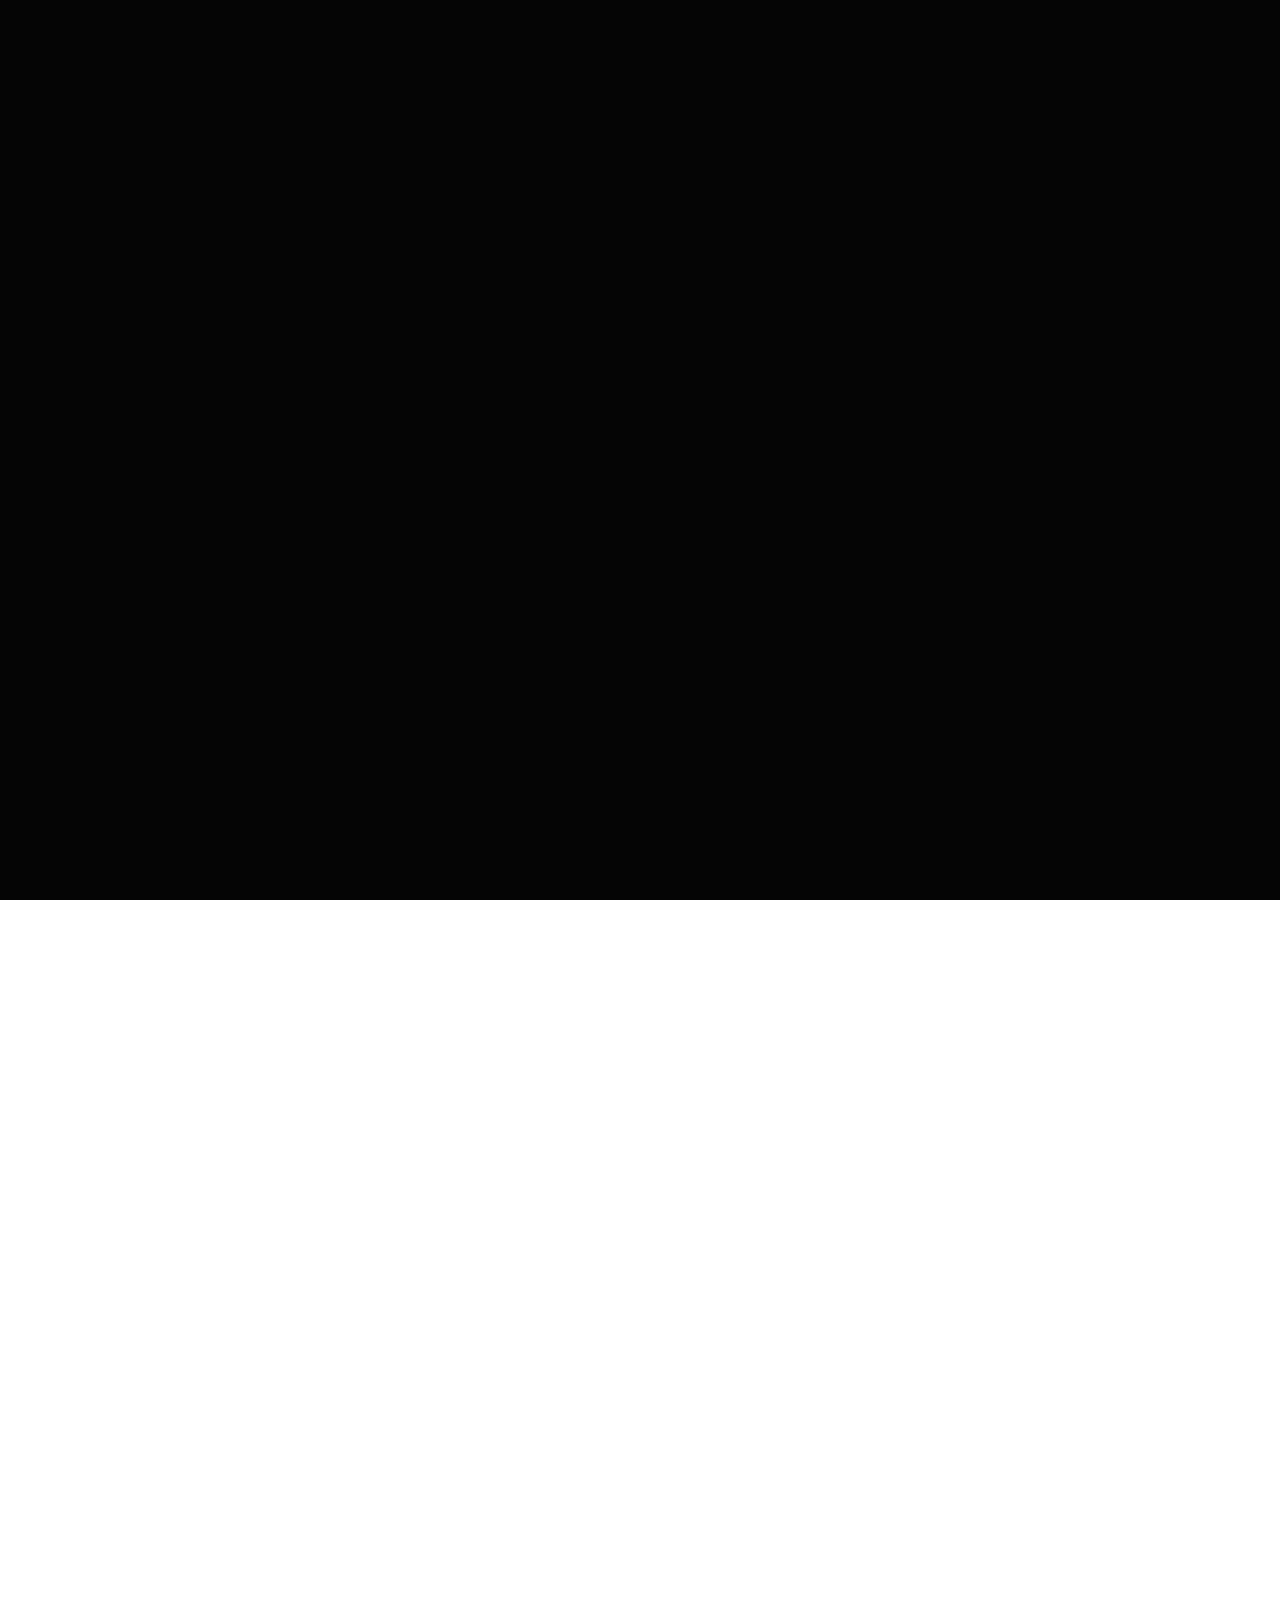
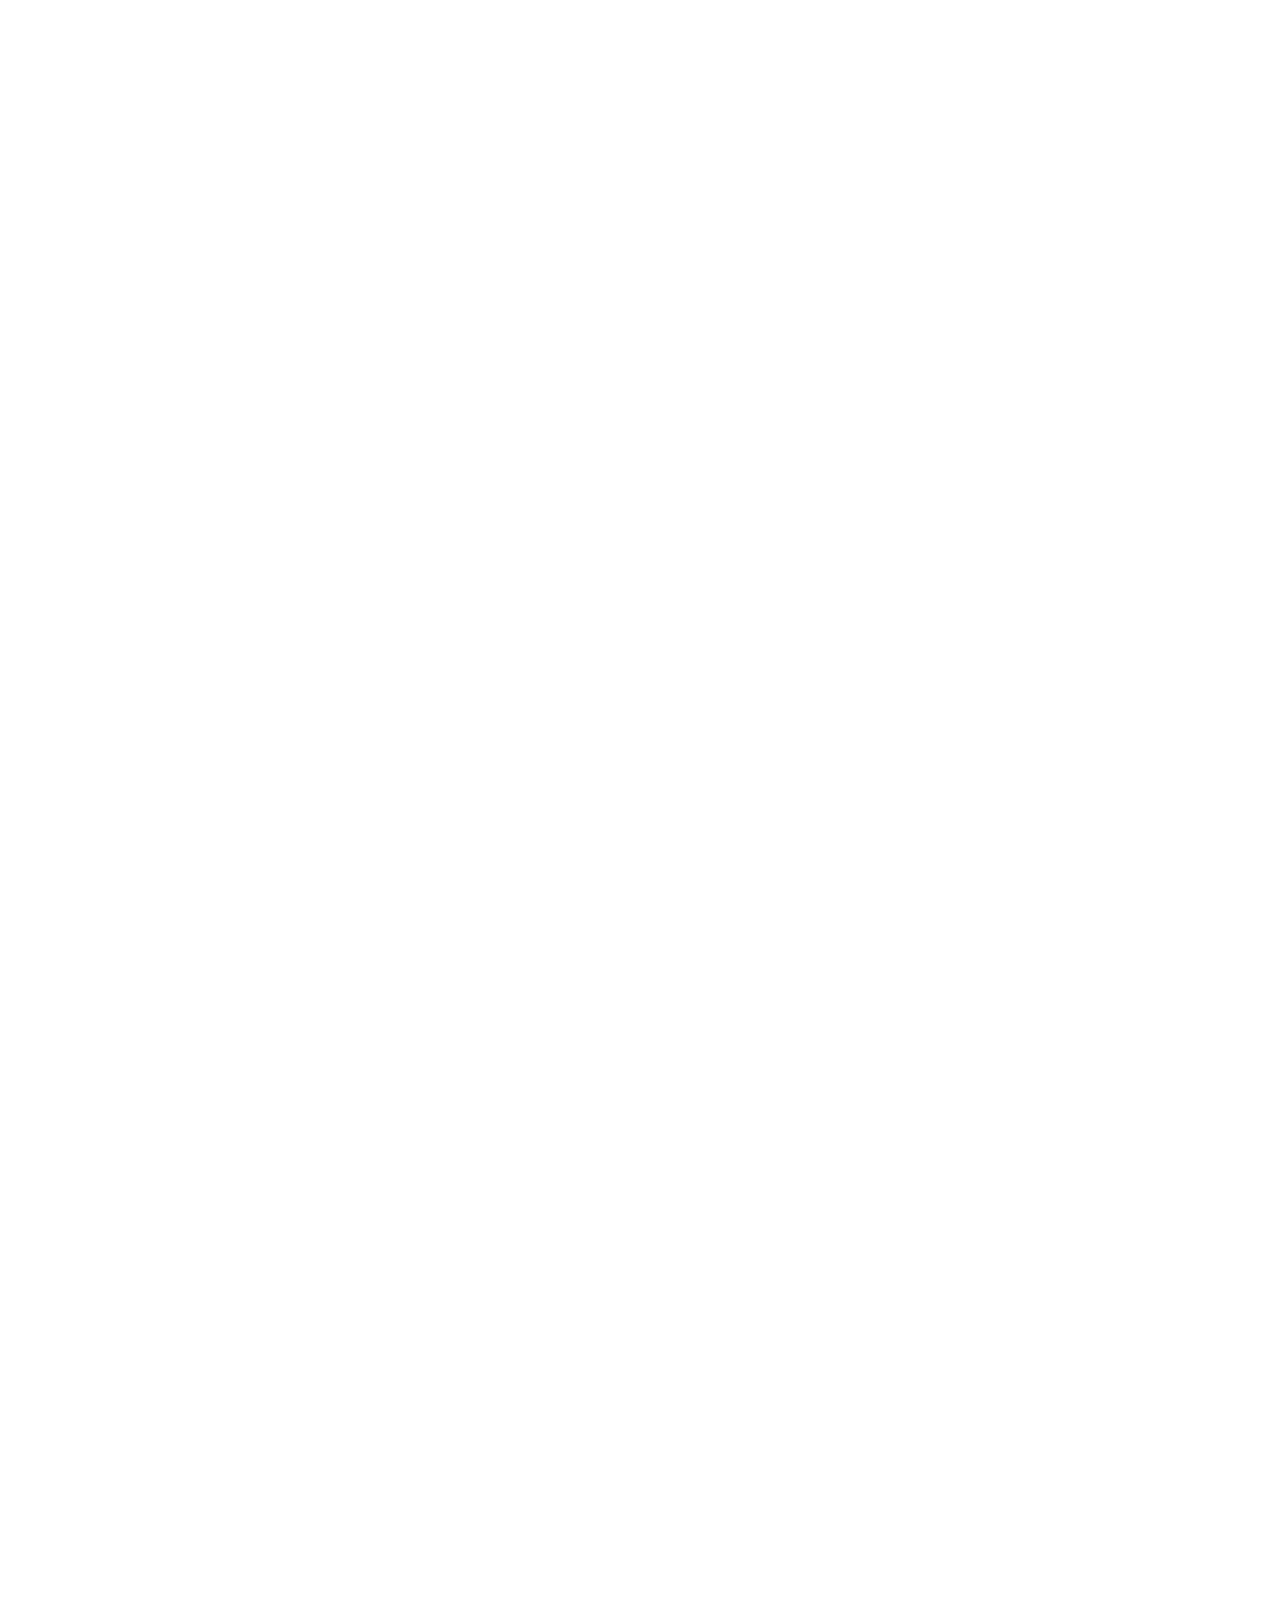
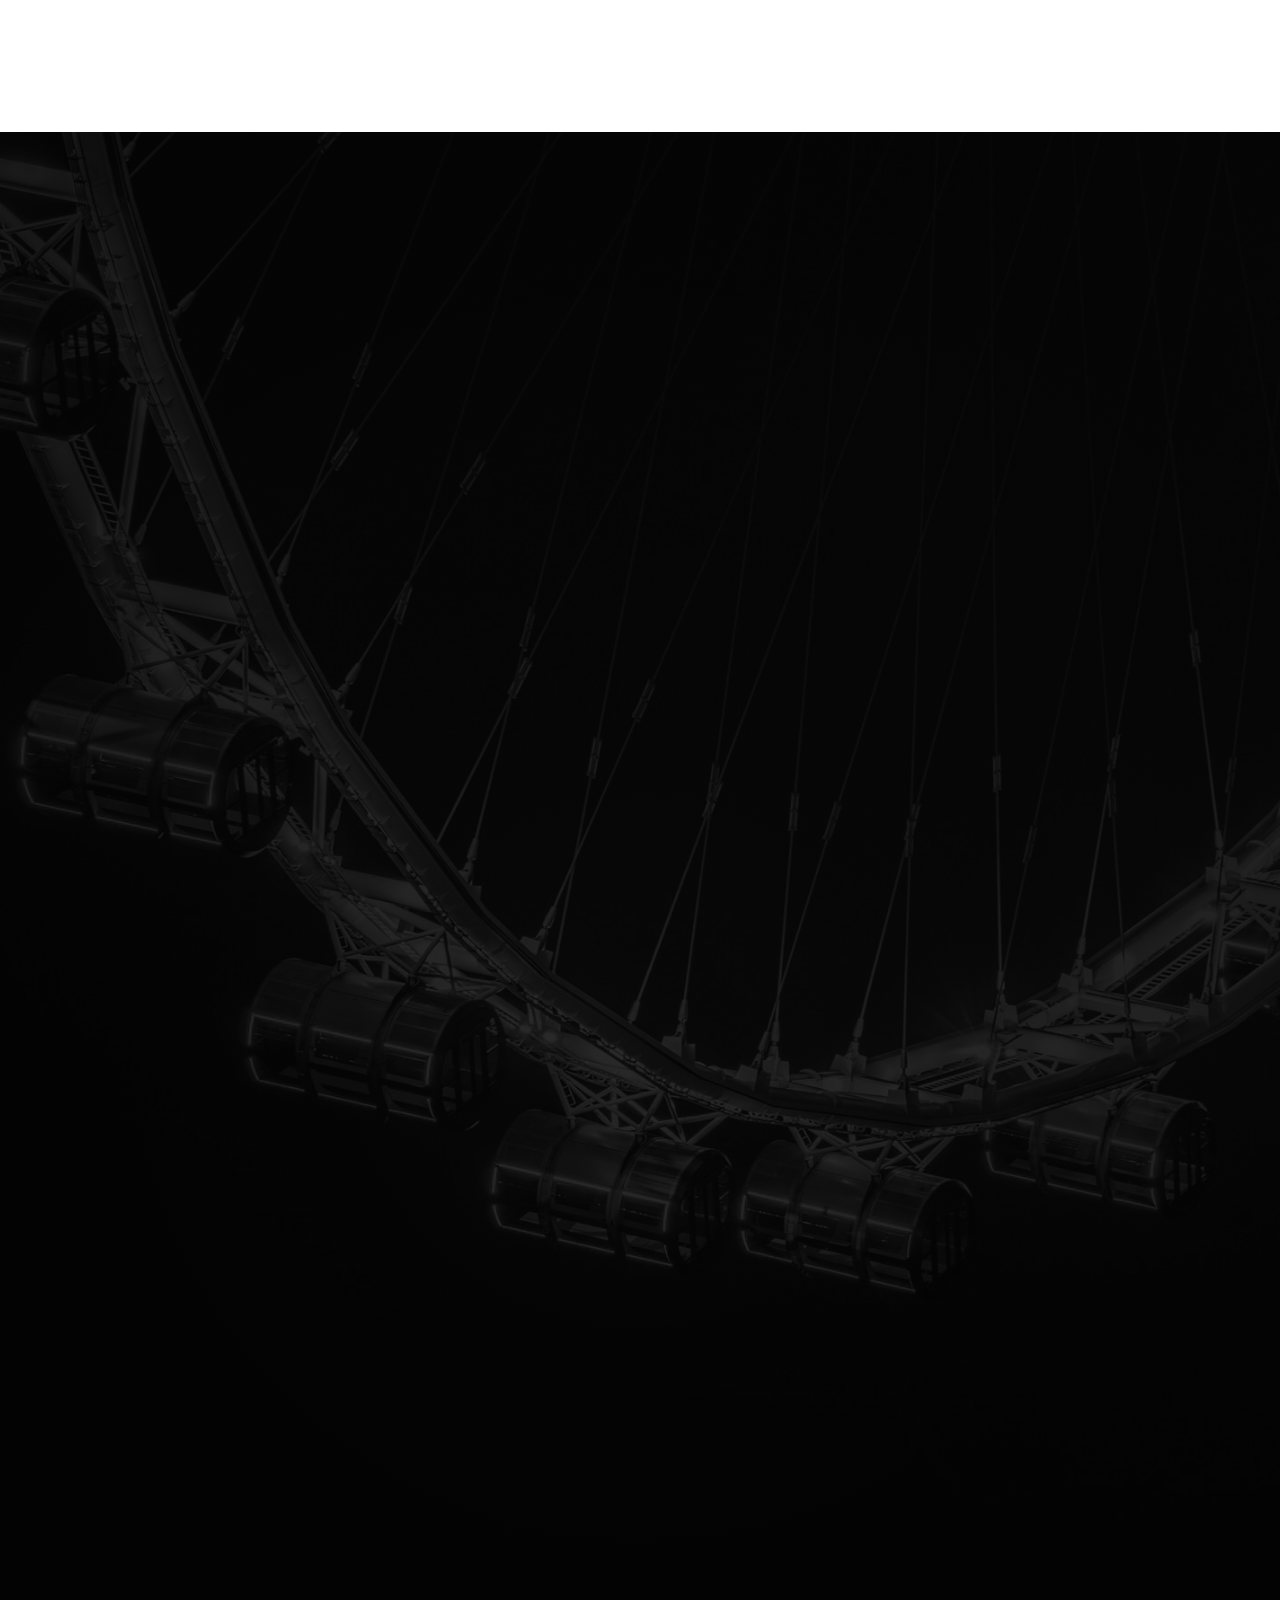
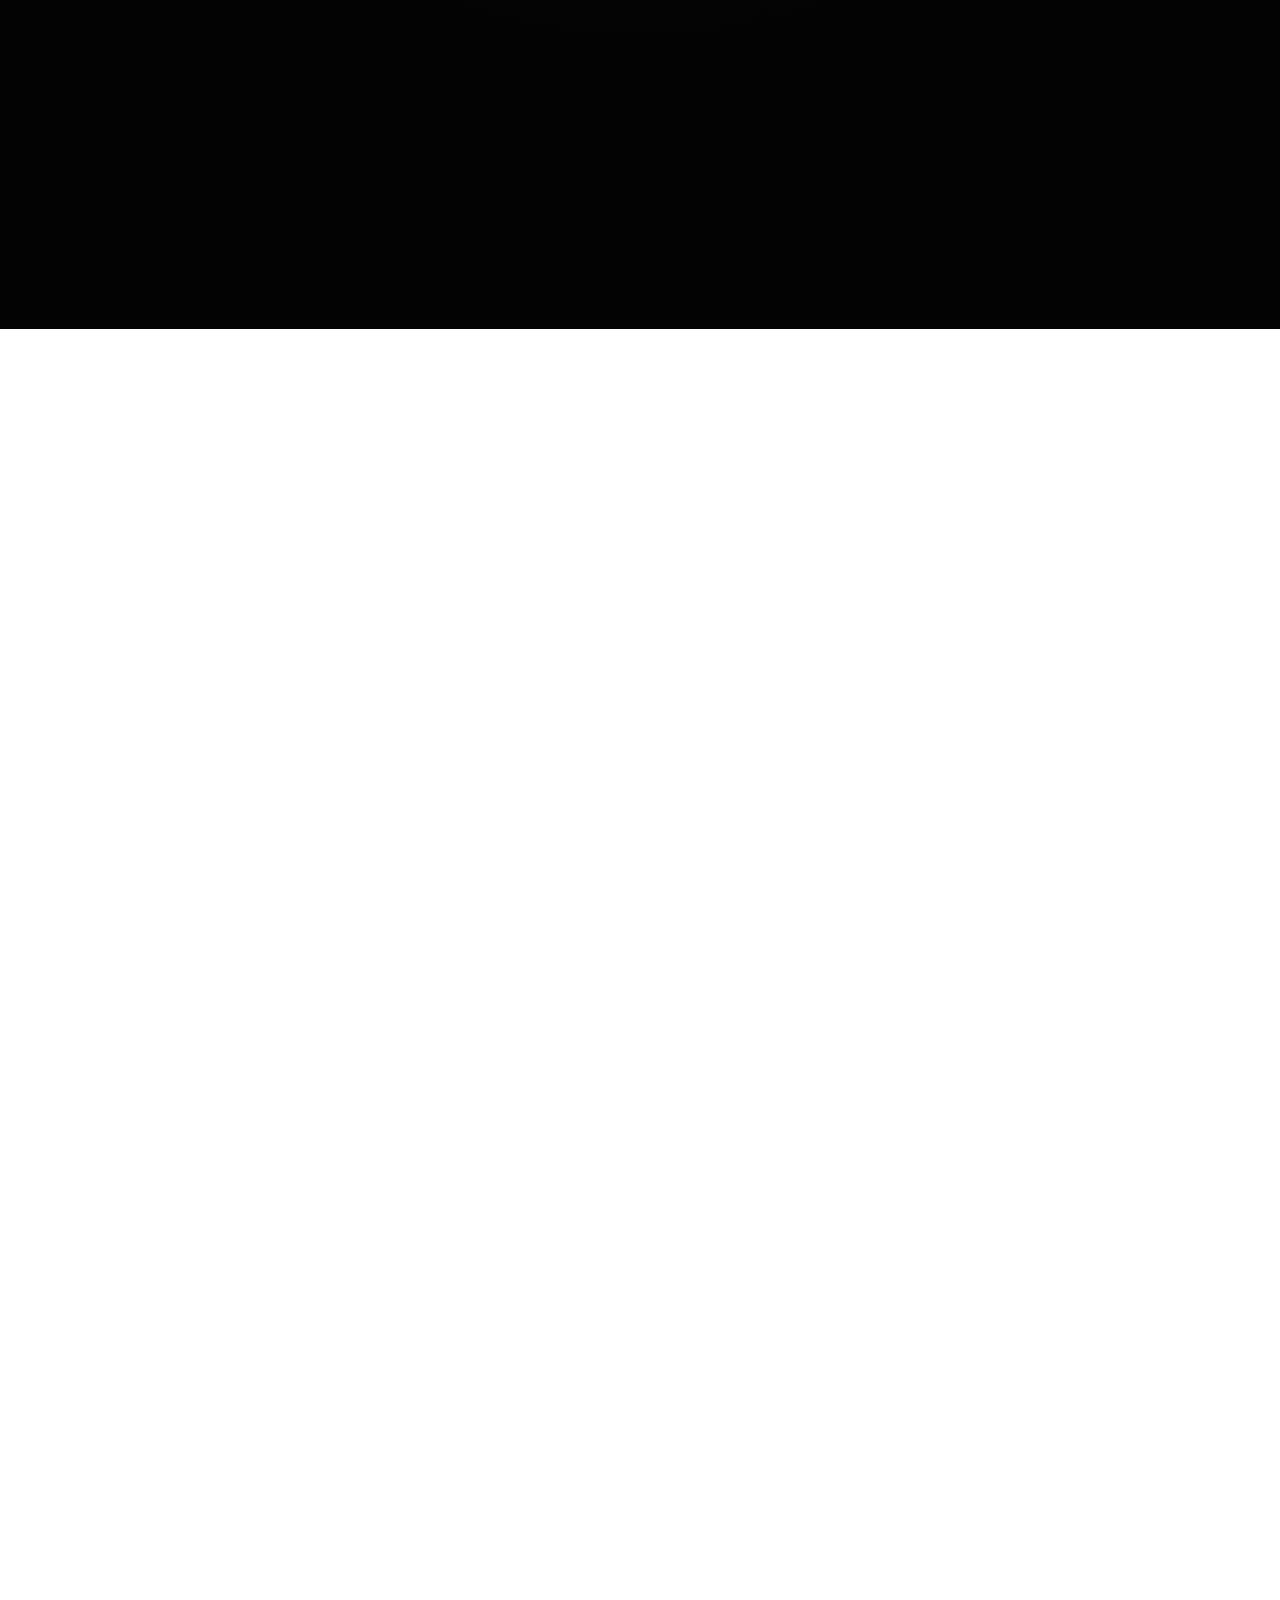
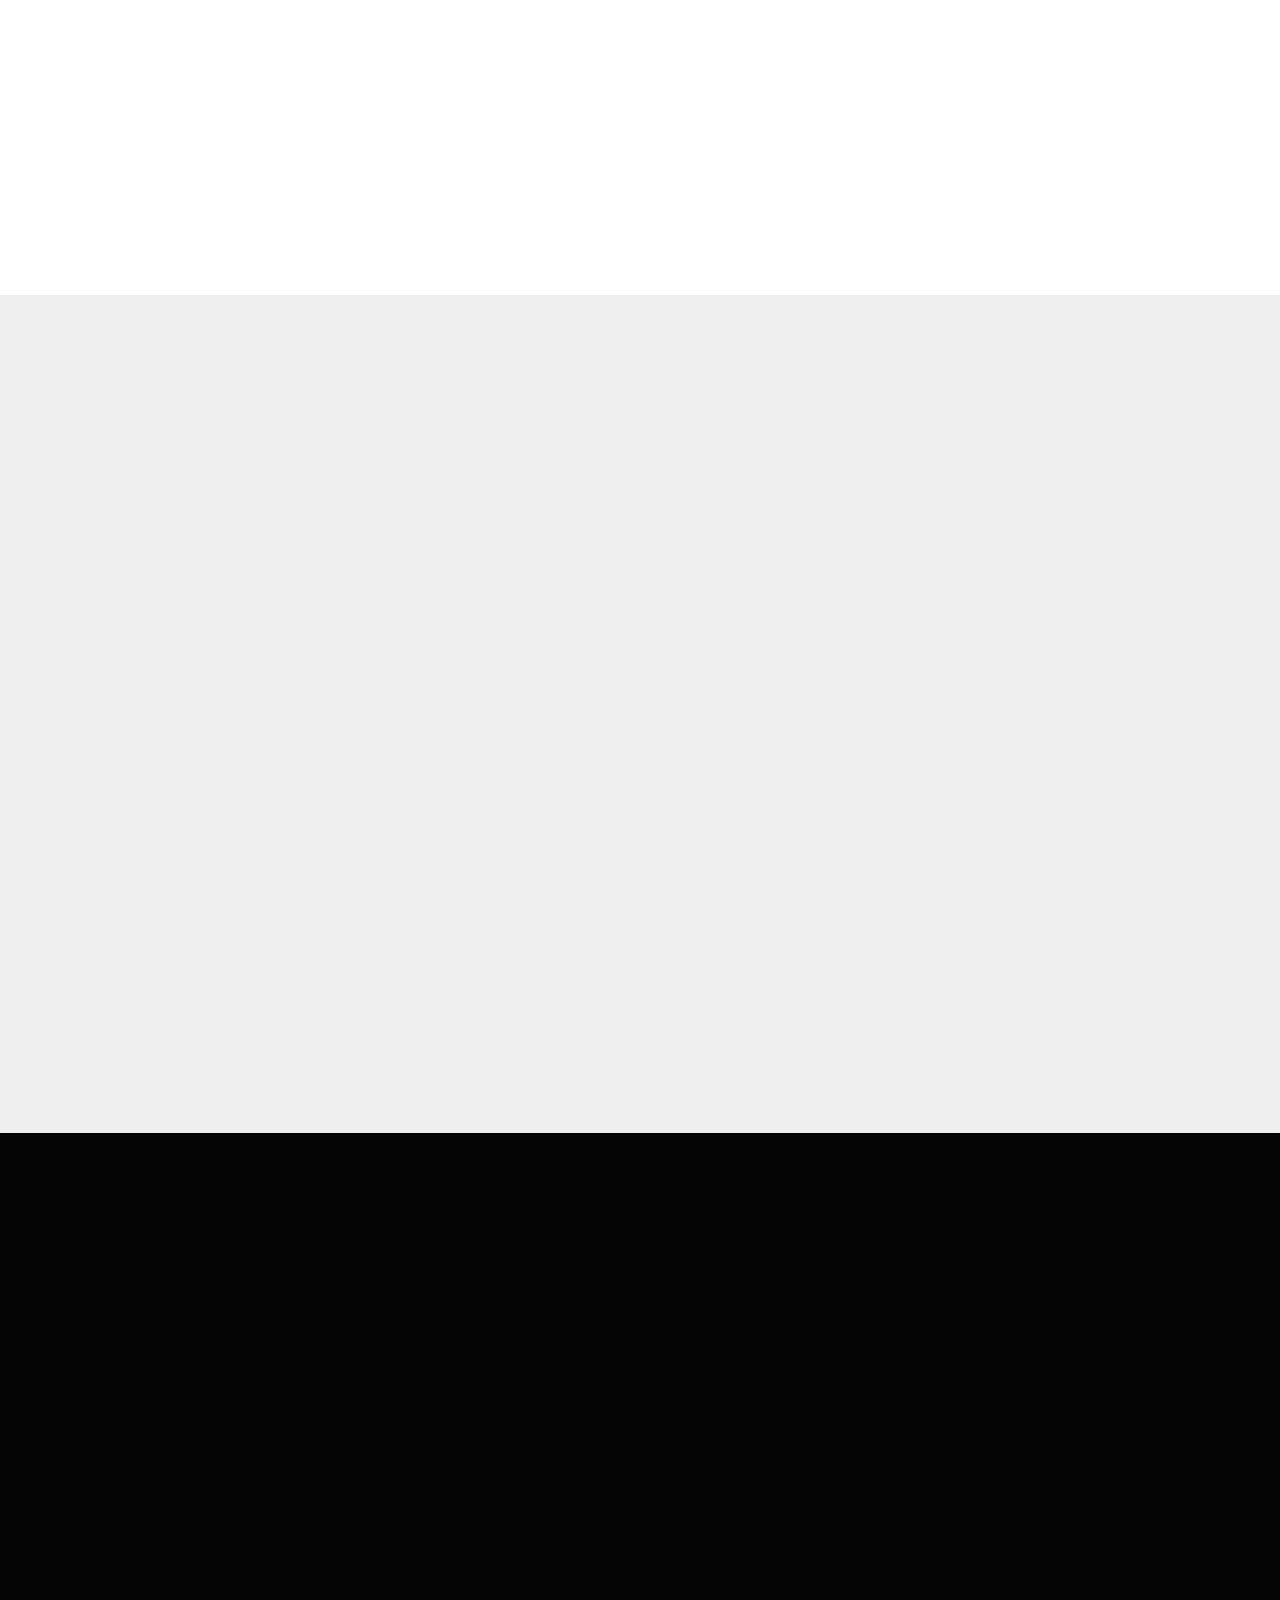
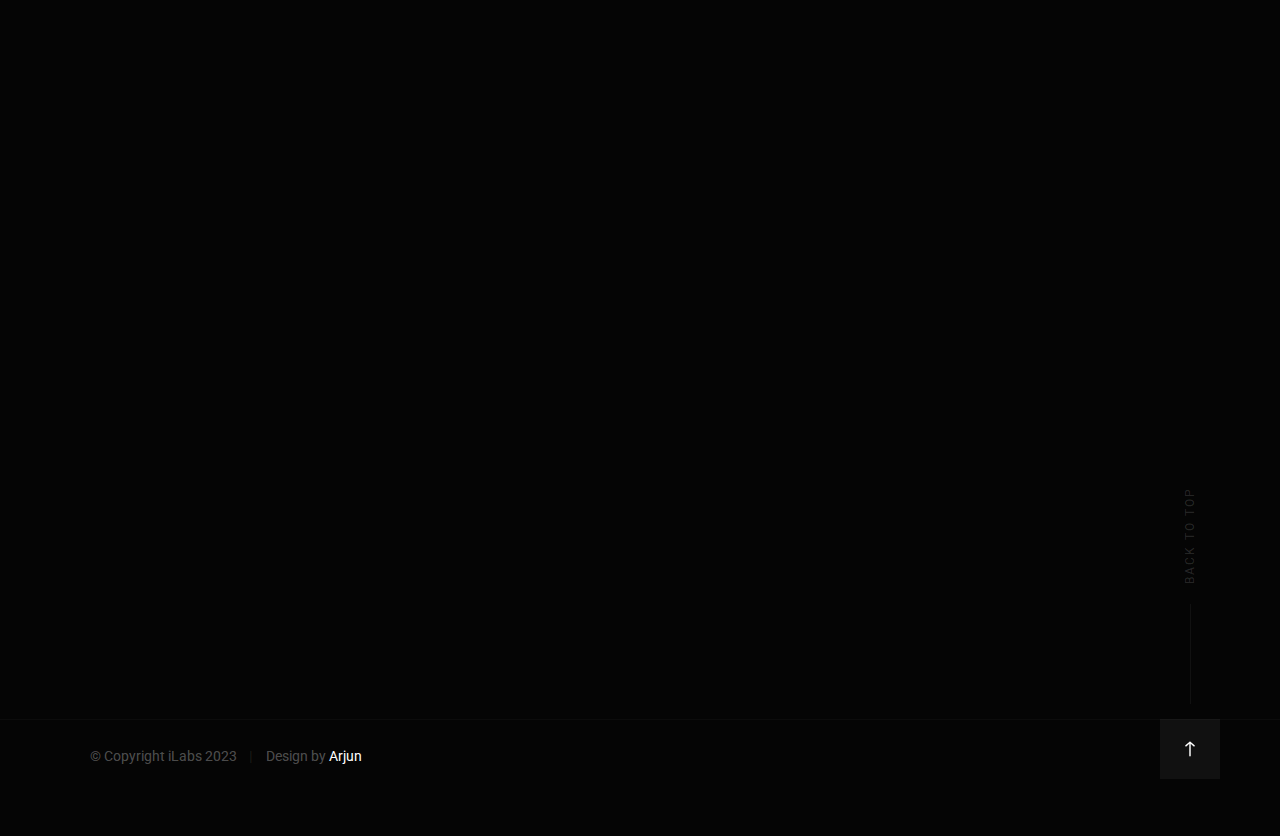
<file: index.html>
<!DOCTYPE html>
<html class="no-js" lang="en">
<head>

    <!--- basic page needs
    ================================================== -->
    <meta charset="utf-8">
    <title>arjunspeaks</title>
    <meta name="description" content="">
    <meta name="author" content="">

    <!-- mobile specific metas
    ================================================== -->
    <meta name="viewport" content="width=device-width, initial-scale=1">

    <!-- CSS
    ================================================== -->
    <link rel="stylesheet" href="css/base.css">
    <link rel="stylesheet" href="css/vendor.css">
    <link rel="stylesheet" href="css/main.css">

    <!-- script
    ================================================== -->
    <script src="js/modernizr.js"></script>
    <script src="js/pace.min.js"></script>

    <!-- favicons
    ================================================== -->
    <link rel="apple-touch-icon" sizes="180x180" href="apple-touch-icon.png">
    <link rel="icon" type="image/png" sizes="32x32" href="favicon-32x32.png">
    <link rel="icon" type="image/png" sizes="16x16" href="favicon-16x16.png">
    <link rel="manifest" href="site.webmanifest">

</head>

<body id="top">

    <div id="preloader">
        <div id="loader"></div>
    </div>

    <!-- site header
    ================================================== -->
    <header class="s-header">

        <div class="header-logo">
            <a class="site-logo" href="index.html">
                <img src="images/logo.jpg" alt="Homepage">
            </a>
        </div>

        <nav class="header-nav-wrap">
            <ul class="header-main-nav">
                <li class="current"><a class="smoothscroll" href="#intro" title="intro">Intro</a></li>
                <li><a class="smoothscroll" href="#about" title="about">About</a></li>
                <li><a class="smoothscroll" href="#services" title="services">Services</a></li>
                <li><a class="smoothscroll" href="#works" title="works">Works</a></li>
                <li><a class="smoothscroll" href="#contact" title="contact us">Say Hello</a></li>	
            </ul>

            <ul class="header-social">
                <li><a href="#0"><i class="fab fa-facebook-f" aria-hidden="true"></i></a></li>
                <li><a href="#0"><i class="fab fa-twitter" aria-hidden="true"></i></a></li>
                <li><a href="#0"><i class="fab fa-dribbble" aria-hidden="true"></i></a></li>
                <li><a href="#0"><i class="fab fa-behance" aria-hidden="true"></i></a></li>
            </ul>
        </nav>

        <a class="header-menu-toggle" href="#"><span>Menu</span></a>

    </header> <!-- end s-header -->


    <!-- intro
    ================================================== -->
    <section id="intro" class="s-intro target-section">

        <div class="row intro-content">

            <div class="column large-9 mob-full intro-text">
                <h3>Hello, I'm Arjun</h3>
                <h1>
                    Technologist and    <br>
                    Salesforce Consultant <br>
                    
                </h1>
            </div>

            <div class="intro-scroll">
                <a href="#about" class="intro-scroll-link smoothscroll">
                    Scroll For More
                </a>
            </div>

            <div class="intro-grid"></div>
            <div class="intro-pic"></div>

        </div> <!-- end row -->

    </section> <!-- end intro -->


    <!-- about
    ================================================== -->
    <section id="about" class="s-about target-section">

        <div class="about-me">

            <div class="row heading-block" data-aos="fade-up">
                <div class="column large-full">
                    <h2 class="section-heading">About Me</h2>
                </div>
            </div>

            <div class="row about-me__content" data-aos="fade-up">
                <div class="column large-full about-me__text">
                    <p class="lead">
                    I have an expertise in Java full stack Development,
                    Web development, Salesforce CRM and Soft-skills
                    </p>

                    <p>
                        I lead trainees through basic ideas, grammar, and object-oriented programming principles using a good mastery of the Java programming language. Furthermore, I have a thorough understanding of front-end technologies such as HTML, CSS, and JavaScript, allowing them to teach students how to organize web pages, apply styles, and incorporate interactivity.

                    </p>

                    <p>
                        With a deep understanding of WordPress, 
                        I am proficient in customizing and extending its functionality to meet specific requirements. 
                        These developers are skilled in HTML, CSS, and JavaScript, enabling them to create visually appealing and responsive website designs. 
                        They can implement themes and templates, leveraging WordPress's vast library of pre-built options or developing custom designs from scratch. 
                        Additionally, they are well-versed in PHP, the programming language that powers WordPress, enabling them to create custom plugins and modify existing ones to add new features or enhance website functionality.
                    </p>

                    <p>
                        I posses in-depth knowledge of the Salesforce ecosystem, including its declarative features and programming languages such as Apex and Visualforce. 
                        These developers are skilled in analyzing business requirements and translating them into efficient and scalable solutions within the Salesforce environment. 
                        They can create custom objects, fields, and workflows to automate business processes and tailor the platform to specific organizational needs. 
                        Salesforce Developers are also proficient in designing and implementing complex data models, ensuring data integrity and effective data management. 
                    </p>
                </div>
            </div>
    
            <div class="row about-me__buttons">
                <div class="column large-half tab-full" data-aos="fade-up">
                    <a href="#0" class="btn btn--stroke full-width">Hire Me</a>
                </div>
                <div class="column large-half tab-full" data-aos="fade-up">
                    <a href="#0" class="btn btn--primary full-width">Download CV</a>
                </div>
            </div>

        </div> <!-- end about-me -->

        <div class="about-experience">

            <div class="row heading-block" data-aos="fade-up">
                <div class="column large-full">
                    <h2 class="section-heading">Work & Education</h2>
                </div>
            </div>

            <div class="row about-experience__timeline">

                <div class="column large-half tab-full" data-aos="fade-up">
                    <div class="timeline">

                        <div class="timeline__icon-wrap">
                            <span class="timeline__icon timeline__icon--work"></span>
                        </div>

                        <div class="timeline__block">
                            <div class="timeline__bullet"></div>
                            <div class="timeline__header">
                                <p class="timeline__timeframe">July 2020 - Present</p>
                                <h3 class="item-title">RVITM</h3>
                                <h5>Bachelor Degree</h5>
                            </div>
                            <div class="timeline__desc">

                        <div class="timeline__block">
                            <div class="timeline__bullet"></div>
                            <div class="timeline__header">
                                <p class="timeline__timeframe">July 2016 - June 2020</p>
                                <h3 class="item-title">RVPU</h3>
                                <h5>PUC</h5>
                            </div>
                            <div class="timeline__desc">
                                
                            </div>
                        </div>

                        <div class="timeline__block">
                            <div class="timeline__bullet"></div>
                            <div class="timeline__header">
                                <p class="timeline__timeframe">July 2005 - June 2016</p>
                                <h3 class="item-title">Sri Chaitanya Techno School</h3>
                                <h5>SSLC</h5>
                            </div>
                            <div class="timeline__desc">
                               
                            </div>
                        </div>

                    </div>
                </div>
            </div>

        </div> <!-- end about-experience -->

    </section> <!-- end s-about -->


    <!-- services
    ================================================== -->
    <section id="services" class="s-services ss-dark target-section">

        <div class="shadow-overlay"></div>

        <div class="row heading-block heading-block--center" data-aos="fade-up">
            <div class="column large-full">
                <h2 class="section-heading section-heading--centerbottom">Capabilities</h2>

                <p class="section-desc">
                    My passion and goal is to help you make your business standout.
                </p>
            </div>
        </div> <!-- end heading-block -->

        <div class="row services-list block-large-1-3 block-medium-1-2 block-tab-full">

            <div class="column item-service" data-aos="fade-up">
                <div class="item-service__content">
                    <h4 class="item-title">Brand Identity</h4>
                    <p>
                        The company can create a cohesive brand identity by applying consistent visual design principles across various platforms. Whether it's developing a website, a Salesforce application, or any other digital presence, they can ensure that the brand's visual elements, such as colors, fonts, and imagery, are consistently incorporated.
                </div>
            </div>

            <div class="column item-service" data-aos="fade-up">
                <div class="item-service__content">
                    <h4 class="item-title">Illustration</h4>
                    <p>
                        With strong communication and listening skills, the company can grasp the client's brand story and values. This understanding enables them to create illustrations that effectively convey the brand's message and evoke the desired emotional response from the audience.
                    </p>
                </div>
            </div>

            <div class="column item-service" data-aos="fade-up">
                <div class="item-service__content">
                    <h4 class="item-title">Interview Prepping</h4>
                    <p>
                        The company can assess the candidate's technical knowledge and provide guidance on areas that require improvement. They can offer resources, recommend study materials, or provide training sessions to enhance the candidate's technical skills.
                    </p>
                </div>
            </div>

            <div class="column item-service" data-aos="fade-up">
                <div class="item-service__content">
                    <h4 class="item-title">Product Strategy</h4>
                    <p>
                        Leveraging their knowledge and experience, the company can assist in conducting market research to identify opportunities, analyze competitors, and understand customer needs. This research helps shape the product strategy by providing data-driven insights for decision-making.
                    </p>
                </div>
            </div>

            <div class="column item-service" data-aos="fade-up">
                <div class="item-service__content">
                    <h4 class="item-title">Client installations</h4>
                    <p>
                        In the event of any issues or challenges during the installation, the company can leverage their problem-solving skills to quickly identify and address problems. They can provide timely support, troubleshoot issues, and ensure the successful completion of the installation process.
                    </p>
                </div>
            </div>

        </div> <!-- end services-list -->

    </section> <!-- end s-services -->

    <!-- works
    ================================================== -->
    <section id="works" class="s-works target-section">

        <div class="row heading-block heading-block--center" data-aos="fade-up">
            <div class="column large-full">
                <h2 class="section-heading section-heading--centerbottom">Selected Works</h2>
                <p class="section-desc">
                    Here are some of my selected works I have done lately. Feel free to 
                    check them out.
                </p>
            </div>
        </div> <!-- end heading-block -->

        <div class="masonry-wrap">

            <div class="masonry">
                <div class="grid-sizer"></div>
    
                <div class="masonry__brick" data-aos="fade-up">
                    <div class="item-folio">
                        <div class="item-folio__thumb">
                            <a href="images/portfolio/gallery/g-city-building.jpg" class="thumb-link" title="Shutterbug" data-size="1050x700">
                                <img src="images/portfolio/city-building.jpg" 
                                     srcset="images/portfolio/city-building.jpg 1x, images/portfolio/city-building@2x.jpg 2x" alt="">
                            </a>    
                            <a href="https://www.behance.net/" class="item-folio__project-link" title="Project link" target="_blank"></a>
                        </div>
    
                        <div class="item-folio__text">
                            <h4 class="item-folio__title">
                                Recruitment App
                            </h4>
                            <p class="item-folio__cat">
                                Salesforce
                            </p>
                        </div>
    
                        <div class="item-folio__caption">
                            <p>This application helps with HR services including contacts, scheduling, meetings.</p>
                        </div>
                    </div>
                </div> <!-- end masonry__brick -->
    
                <div class="masonry__brick" data-aos="fade-up">
                    <div class="item-folio">
                        <div class="item-folio__thumb">
                            <a href="images/portfolio/gallery/g-woodcraft.jpg" class="thumb-link" title="Woodcraft" data-size="1050x700">
                                <img src="images/portfolio/woodcraft.jpg" 
                                     srcset="images/portfolio/woodcraft.jpg 1x, images/portfolio/woodcraft@2x.jpg 2x" alt="">
                            </a>
                            <a href="https://www.behance.net/" class="item-folio__project-link" title="Project link" target="_blank"></a>
                        </div>
                        <div class="item-folio__text">
                            <h4 class="item-folio__title">
                                iLabs transportation
                            </h4>
                            <p class="item-folio__cat">
                                Salesforce
                            </p>
                        </div>
                        <div class="item-folio__caption">
                            <p>This application helps with complete product solution for transport management system.</p>
                        </div>
                    </div>
                </div> <!-- end masonry__brick -->

                
                    </div>
                </div> <!-- end masonry__brick -->

            </div> <!-- end masonry -->

        </div> <!-- end masonry-wrap -->

    </section> <!-- end s-work -->


    <!-- testimonies
    ================================================== -->
    <section class="s-testimonials">
    
        <div class="row testimonials" data-aos="fade-up">

            <div class="column large-full testimonials__slider">

                <div class="testimonials__slide">
                    <p>Molestiae incidunt consequatur quis ipsa autem nam sit enim magni. Voluptas tempore rem. 
                    Explicabo a quaerat sint autem dolore ducimus ut consequatur neque.  Nisi dolores quaerat fuga rem nihil nostrum.
                    Laudantium quia consequatur molestias delectus culpa.</p>
                    <div class="testimonials__info">
                        <img src="images/avatars/user-02.jpg" alt="Author image" class="testimonials__avatar">
                        <cite class="testimonials__cite">
                            <strong>Tim Cook</strong>
                            <span>CEO, Apple</span>
                        </cite>
                    </div>
                </div> <!-- end testimonials__slide -->

                <div class="testimonials__slide">
                    <p>Excepturi nam cupiditate culpa doloremque deleniti repellat. Veniam quos repellat voluptas animi adipisci.
                    Nisi eaque consequatur. Voluptatem dignissimos ut ducimus accusantium perspiciatis.
                        Quasi voluptas eius distinctio. Atque eos maxime.</p>
                    <div class="testimonials__info">
                        <img src="images/avatars/user-01.jpg" alt="Author image" class="testimonials__avatar">
                        <cite class="testimonials__cite">
                            <strong>Sundar Pichai</strong>
                            <span>CEO, Google</span>
                        </cite>
                    </div>
                </div> <!-- end testimonials__slide -->

                <div class="testimonials__slide">
                    <p>Repellat dignissimos libero. Qui sed at corrupti expedita voluptas odit. Nihil ea quia nesciunt. Ducimus aut sed ipsam.  
                    Autem eaque officia cum exercitationem sunt voluptatum accusamus. Quasi voluptas eius distinctio.
                    Voluptatem dignissimos ut.</p>
                    <div class="testimonials__info">
                        <img src="images/avatars/user-04.jpg" alt="Author image" class="testimonials__avatar">
                        <cite class="testimonials__cite">
                            <strong>Satya Nadella</strong>
                            <span>CEO, Microsoft</span>
                        </cite>
                    </div>
                </div> <!-- end testimonials__slide -->
                
            </div> <!-- end testimonials__slider -->

        </div> <!-- end testimonials -->

    </section> <!-- end s-testimonials -->


    <!-- contact
    ================================================== -->
    <section id="contact" class="s-contact ss-dark target-section">

        <div class="row heading-block" data-aos="fade-up">
            <div class="column large-full">
                <h2 class="section-heading">Get In Touch</h2>
            </div>
        </div>

        <div class="row contact-main" data-aos="fade-up">
            <div class="column large-full">
                <p class="contact-email">
                    <a href="mailto:#0">arjun@influencerlabs.in</a>
                </p>

                <p class="section-desc">
                I'm happy to connect, listen and help. Let's work together and build
                something awesome. Let's turn your idea to an even greater product.
                <a href="mailto:#0">Email Me</a>.
                </p>
            </div>
        </div>

        <div class="row contact-infos" data-aos="fade-up" data-aos-anchor=".contact-main">

            <div class="column large-5 medium-full contact-phone">
                <h4>Call Me</h4>
                <a href="tel:197-543-2345">+91 7676692828</a>
            </div>

            <div class="column large-7 medium-full contact-social">
                <h4>Social</h4>
                <ul>
                    <li><a href="#0" title="Facebook">Facebook</a></li>
                    <li><a href="#0" title="Twitter">Twitter</a></li>
                    <li><a href="#0" title="Instagram">Instagram</a></li>
                </ul>
            </div>

        </div> <!-- end contact-infos -->

    </section> <!-- end s-contact -->


    <!-- footer
    ================================================== -->
    <footer>
        <div class="row">
            <div class="column large-full ss-copyright">
                <span>© Copyright iLabs 2023</span> 
                <span>Design by <a href="https://www.styleshout.com/">Arjun</a></span>
            </div>            

            <div class="ss-go-top">
                <a class="smoothscroll" title="Back to Top" href="#top"></a>
            </div>
        </div>
    </footer>


    <!-- photoswipe background
    ================================================== -->
    <div aria-hidden="true" class="pswp" role="dialog" tabindex="-1">

        <div class="pswp__bg"></div>
        <div class="pswp__scroll-wrap">

            <div class="pswp__container">
                <div class="pswp__item"></div>
                <div class="pswp__item"></div>
                <div class="pswp__item"></div>
            </div>

            <div class="pswp__ui pswp__ui--hidden">
                <div class="pswp__top-bar">
                    <div class="pswp__counter"></div><button class="pswp__button pswp__button--close" title="Close (Esc)"></button> <button class="pswp__button pswp__button--share" title=
                    "Share"></button> <button class="pswp__button pswp__button--fs" title="Toggle fullscreen"></button> <button class="pswp__button pswp__button--zoom" title=
                    "Zoom in/out"></button>
                    <div class="pswp__preloader">
                        <div class="pswp__preloader__icn">
                            <div class="pswp__preloader__cut">
                                <div class="pswp__preloader__donut"></div>
                            </div>
                        </div>
                    </div>
                </div>
                <div class="pswp__share-modal pswp__share-modal--hidden pswp__single-tap">
                    <div class="pswp__share-tooltip"></div>
                </div><button class="pswp__button pswp__button--arrow--left" title="Previous (arrow left)"></button> <button class="pswp__button pswp__button--arrow--right" title=
                "Next (arrow right)"></button>
                <div class="pswp__caption">
                    <div class="pswp__caption__center"></div>
                </div>
            </div>

        </div>

    </div><!-- end photoSwipe background -->


    <!-- Java Script
    ================================================== -->
    <script src="js/jquery-3.2.1.min.js"></script>
    <script src="js/plugins.js"></script>
    <script src="js/main.js"></script>

</body>
</file>
<file: css/base.css>
/* =================================================================== 
 *
 *  Epitome Base Stylesheet
 *  Template Ver. 1.0.0
 *  04-22-2019
 *  ------------------------------------------------------------------
 *
 *  TOC:
 *  # imports
 *  # normalize
 *  # basic/base setup styles
 *	# grid v2 
 *		## medium screen devices
 *		## tablets
 *		## mobile devices
 *		## small mobile devices <= 400px	
 *	# block grids
 *		## block grids - medium screen devices
 *		## block grids - tablets
 *		## block grids - mobile devices
 *		## block grids - small mobile devices <= 400px
 *	# MISC
 *
 * =================================================================== */


/* ===================================================================
 * # imports 
 *
 * ------------------------------------------------------------------- */
@import url("https://fonts.googleapis.com/css?family=Frank+Ruhl+Libre:400,500|Lora:400,400i,700,700i|Roboto:300,400,500,600,700");
@import url("font-awesome/css/fontawesome-all.css");


/* ==========================================================================
 * # normalize
 * normalize.css v8.0.1 | MIT License |
 * github.com/necolas/normalize.css
 *
 * -------------------------------------------------------------------------- */

/* ------------------------------------------------------------------- 
 * ## document
 * ------------------------------------------------------------------- */

/* 1. Correct the line height in all browsers.
 * 2. Prevent adjustments of font size after orientation changes in iOS.*/
html {
	line-height: 1.15;  /* 1 */
	-webkit-text-size-adjust: 100%;  /* 2 */
}

/* ------------------------------------------------------------------- 
 * ## sections
 * ------------------------------------------------------------------- */

/* Remove the margin in all browsers. */
body {
	margin: 0;
}

/* Render the `main` element consistently in IE. */
main {
	display: block;
}

/* Correct the font size and margin on `h1` elements within `section` and
 * `article` contexts in Chrome, Firefox, and Safari. */
h1 {
	font-size: 2em;
	margin: 0.67em 0;
}

/* ------------------------------------------------------------------- 
 * ## grouping
 * ------------------------------------------------------------------- */

/* 1. Add the correct box sizing in Firefox.
 * 2. Show the overflow in Edge and IE. */
hr {
	box-sizing: content-box;  /* 1 */
	height: 0;  /* 1 */
	overflow: visible;  /* 2 */
}

/* 1. Correct the inheritance and scaling of font size in all browsers.
 * 2. Correct the odd `em` font sizing in all browsers. */
pre {
	font-family: monospace, monospace;  /* 1 */
	font-size: 1em;  /* 2 */
}

/* ------------------------------------------------------------------- 
 * ## text-level semantics
 * ------------------------------------------------------------------- */

/* Remove the gray background on active links in IE 10. */
a {
	background-color: transparent;
}

/* 1. Remove the bottom border in Chrome 57-
 * 2. Add the correct text decoration in Chrome, Edge, IE, Opera, and Safari. */
abbr[title] {
	border-bottom: none;  /* 1 */
	text-decoration: underline;  /* 2 */
	text-decoration: underline dotted;  /* 2 */
}

/* Add the correct font weight in Chrome, Edge, and Safari. */
b,
strong {
	font-weight: bolder;
}

/* 1. Correct the inheritance and scaling of font size in all browsers.
 * 2. Correct the odd `em` font sizing in all browsers. */
code,
kbd,
samp {
	font-family: monospace, monospace;  /* 1 */
	font-size: 1em;  /* 2 */
}

/* Add the correct font size in all browsers. */
small {
	font-size: 80%;
}

/* Prevent `sub` and `sup` elements from affecting the line height in
 * all browsers. */
sub,
sup {
	font-size: 75%;
	line-height: 0;
	position: relative;
	vertical-align: baseline;
}

sub {
	bottom: -0.25em;
}

sup {
	top: -0.5em;
}

/* ------------------------------------------------------------------- 
 * ## embedded content
 * ------------------------------------------------------------------- */

/* Remove the border on images inside links in IE 10. */
img {
	border-style: none;
}

/* ------------------------------------------------------------------- 
 * ## forms
 * ------------------------------------------------------------------- */

/* 1. Change the font styles in all browsers.
 * 2. Remove the margin in Firefox and Safari. */
button,
input,
optgroup,
select,
textarea {
	font-family: inherit;  /* 1 */
	font-size: 100%;  /* 1 */
	line-height: 1.15;  /* 1 */
	margin: 0;  /* 2 */
}

/* Show the overflow in IE.
 * 1. Show the overflow in Edge. */
button,
input {

	/* 1 */
	overflow: visible;
}

/* Remove the inheritance of text transform in Edge, Firefox, and IE.
 * 1. Remove the inheritance of text transform in Firefox. */
button,
select {

	/* 1 */
	text-transform: none;
}

/* Correct the inability to style clickable types in iOS and Safari. */
button,
[type="button"],
[type="reset"],
[type="submit"] {
	-webkit-appearance: button;
}

/* Remove the inner border and padding in Firefox. */
button::-moz-focus-inner,
[type="button"]::-moz-focus-inner,
[type="reset"]::-moz-focus-inner,
[type="submit"]::-moz-focus-inner {
	border-style: none;
	padding: 0;
}

/* Restore the focus styles unset by the previous rule. */
button:-moz-focusring,
[type="button"]:-moz-focusring,
[type="reset"]:-moz-focusring,
[type="submit"]:-moz-focusring {
	outline: 1px dotted ButtonText;
}

/* Correct the padding in Firefox. */
fieldset {
	padding: 0.35em 0.75em 0.625em;
}

/* 1. Correct the text wrapping in Edge and IE.
 * 2. Correct the color inheritance from `fieldset` elements in IE.
 * 3. Remove the padding so developers are not caught out when they zero out
 *    `fieldset` elements in all browsers. */
legend {
	box-sizing: border-box;  /* 1 */
	color: inherit;  /* 2 */
	display: table;  /* 1 */
	max-width: 100%;  /* 1 */
	padding: 0;  /* 3 */
	white-space: normal;  /* 1 */
}

/* Add the correct vertical alignment in Chrome, Firefox, and Opera. */
progress {
	vertical-align: baseline;
}

/* Remove the default vertical scrollbar in IE 10+. */
textarea {
	overflow: auto;
}

/* 1. Add the correct box sizing in IE 10.
 * 2. Remove the padding in IE 10. */
[type="checkbox"],
[type="radio"] {
	box-sizing: border-box;  /* 1 */
	padding: 0;  /* 2 */
}

/* Correct the cursor style of increment and decrement buttons in Chrome. */
[type="number"]::-webkit-inner-spin-button,
[type="number"]::-webkit-outer-spin-button {
	height: auto;
}

/* 1. Correct the odd appearance in Chrome and Safari.
 * 2. Correct the outline style in Safari. */
[type="search"] {
	-webkit-appearance: textfield;  /* 1 */
	outline-offset: -2px;  /* 2 */
}

/* Remove the inner padding in Chrome and Safari on macOS. */
[type="search"]::-webkit-search-decoration {
	-webkit-appearance: none;
}

/* 1. Correct the inability to style clickable types in iOS and Safari.
 * 2. Change font properties to `inherit` in Safari. */
::-webkit-file-upload-button {
	-webkit-appearance: button;  /* 1 */
	font: inherit;  /* 2 */
}

/* ------------------------------------------------------------------- 
 * ## interactive
 * ------------------------------------------------------------------- */

/* Add the correct display in Edge, IE 10+, and Firefox. */
details {
	display: block;
}

/* Add the correct display in all browsers. */
summary {
	display: list-item;
}

/* ------------------------------------------------------------------- 
 * ## misc
 * ------------------------------------------------------------------- */

/* Add the correct display in IE 10+. */
template {
	display: none;
}

/* Add the correct display in IE 10. */
[hidden] {
	display: none;
}



/* ===================================================================
 * # basic/base setup styles
 *
 * ------------------------------------------------------------------- */
html {
	font-size: 62.5%;
	box-sizing: border-box;
}

*,
*::before,
*::after {
	box-sizing: inherit;
}

body {
	font-weight: normal;
	line-height: 1;
	word-wrap: break-word;
	-moz-font-smoothing: grayscale;
	-moz-osx-font-smoothing: grayscale;
	-webkit-font-smoothing: antialiased;
	-webkit-overflow-scrolling: touch;
	-webkit-text-size-adjust: none;
}

/* ------------------------------------------------------------------- 
 * ## Media
 * ------------------------------------------------------------------- */
svg,
img,
video
embed,
iframe,
object {
	max-width: 100%;
	height: auto;
}

/* ------------------------------------------------------------------- 
 * ## Typography resets 
 * ------------------------------------------------------------------- */
div, dl, dt, dd, ul, ol, li, h1, h2, h3, h4, h5, h6, pre, form, p, blockquote, th, td {
	margin: 0;
	padding: 0;
}

p {
	font-size: inherit;
	text-rendering: optimizeLegibility;
}

em,
i {
	font-style: italic;
	line-height: inherit;
}

strong,
b {
	font-weight: bold;
	line-height: inherit;
}

small {
	font-size: 60%;
	line-height: inherit;
}

ol,
ul {
	list-style: none;
}

li {
	display: block;
}

/* ------------------------------------------------------------------- 
 * ## links
 * ------------------------------------------------------------------- */
a {
	text-decoration: none;
	line-height: inherit;
}

a img {
	border: none;
}

/* ------------------------------------------------------------------- 
 * ## inputs
 * ------------------------------------------------------------------- */
fieldset {
	margin: 0;
	padding: 0;
}

input[type="email"],
input[type="number"],
input[type="search"],
input[type="text"],
input[type="tel"],
input[type="url"],
input[type="password"],
textarea {
	-webkit-appearance: none;
	-moz-appearance: none;
	appearance: none;
}



/* ===================================================================
 * # grid v2.0.0 
 *
 *   -----------------------------------------------------------------
 * - Grid breakpoints are based on MAXIMUM WIDTH media queries, 
 *   meaning they apply to that one breakpoint and ALL THOSE BELOW IT.
 * - Grid columns without a specified width will automatically layout 
 *   as equal width columns.
 * ------------------------------------------------------------------- */

/* rows
 * ------------------------------------- */
.row {
	width: 89%;
	max-width: 1200px;
	margin: 0 auto;
	display: -ms-flexbox;
	display: -webkit-flex;
	display: flex;
	-webkit-flex-flow: row wrap;
	-ms-flex-flow: row wrap;
	flex-flow: row wrap;
}

.row .row {
	width: auto;
	max-width: none;
	margin-left: -20px;
	margin-right: -20px;
}

/* columns
 * -------------------------------------- */
.column {
	-webkit-flex: 1 1 0%;
	-ms-flex: 1 1 0%;
	flex: 1 1 0%;
	padding: 0 20px;
}

.collapse > .column,
.column.collapse {
	padding: 0;
}

/* flex row containers utility classes
 * ----------------------------------------- */
.row.row-wrap {
	-webkit-flex-wrap: wrap;
	-ms-flex-wrap: wrap;
	flex-wrap: wrap;
}

.row.row-nowrap {
	-webkit-flex-wrap: nowrap;
	-ms-flex-wrap: none;
	flex-wrap: nowrap;
}

.row.row-top {
	-webkit-align-items: flex-start;
	-ms-flex-align: start;
	align-items: flex-start;
}

.row.row-bottom {
	-webkit-align-items: flex-end;
	-ms-flex-align: end;
	align-items: flex-end;
}

.row.row-center {
	-webkit-align-items: center;
	-ms-flex-align: center;
	align-items: center;
}

.row.row-stretch {
	-webkit-align-items: stretch;
	-ms-flex-align: stretch;
	align-items: stretch;
}

.row.row-baseline {
	-webkit-align-items: baseline;
	-ms-flex-align: baseline;
	align-items: baseline;
}

/* flex item utility alignment classes
 * ----------------------------------------- */
.align-center {
	margin: auto;
	-webkit-align-self: center;
	-ms-flex-item-align: center;
	align-self: center;
}

.align-left {
	margin-right: auto;
	-webkit-align-self: center;
	-ms-flex-item-align: center;
	align-self: center;
}

.align-right {
	margin-left: auto;
	-webkit-align-self: center;
	-ms-flex-item-align: center;
	align-self: center;
}

.align-x-center {
	margin-right: auto;
	margin-left: auto;
}

.align-x-left {
	margin-right: auto;
}

.align-x-right {
	margin-left: auto;
}

.align-y-center {
	-webkit-align-self: center;
	-ms-flex-item-align: center;
	align-self: center;
}

.align-y-top {
	-webkit-align-self: flex-start;
	-ms-flex-item-align: start;
	align-self: flex-start;
}

.align-y-bottom {
	-webkit-align-self: flex-end;
	-ms-flex-item-align: end;
	align-self: flex-end;
}

/* large screen column widths 
 * -------------------------------------- */
.large-1 {
	-webkit-flex: 0 0 8.33333%;
	-ms-flex: 0 0 8.33333%;
	flex: 0 0 8.33333%;
	max-width: 8.33333%;
}

.large-2 {
	-webkit-flex: 0 0 16.66667%;
	-ms-flex: 0 0 16.66667%;
	flex: 0 0 16.66667%;
	max-width: 16.66667%;
}

.large-3 {
	-webkit-flex: 0 0 25%;
	-ms-flex: 0 0 25%;
	flex: 0 0 25%;
	max-width: 25%;
}

.large-4 {
	-webkit-flex: 0 0 33.33333%;
	-ms-flex: 0 0 33.33333%;
	flex: 0 0 33.33333%;
	max-width: 33.33333%;
}

.large-5 {
	-webkit-flex: 0 0 41.66667%;
	-ms-flex: 0 0 41.66667%;
	flex: 0 0 41.66667%;
	max-width: 41.66667%;
}

.large-6,
.large-half {
	-webkit-flex: 0 0 50%;
	-ms-flex: 0 0 50%;
	flex: 0 0 50%;
	max-width: 50%;
}

.large-7 {
	-webkit-flex: 0 0 58.33333%;
	-ms-flex: 0 0 58.33333%;
	flex: 0 0 58.33333%;
	max-width: 58.33333%;
}

.large-8 {
	-webkit-flex: 0 0 66.66667%;
	-ms-flex: 0 0 66.66667%;
	flex: 0 0 66.66667%;
	max-width: 66.66667%;
}

.large-9 {
	-webkit-flex: 0 0 75%;
	-ms-flex: 0 0 75%;
	flex: 0 0 75%;
	max-width: 75%;
}

.large-10 {
	-webkit-flex: 0 0 83.33333%;
	-ms-flex: 0 0 83.33333%;
	flex: 0 0 83.33333%;
	max-width: 83.33333%;
}

.large-11 {
	-webkit-flex: 0 0 91.66667%;
	-ms-flex: 0 0 91.66667%;
	flex: 0 0 91.66667%;
	max-width: 91.66667%;
}

.large-12,
.large-full {
	-webkit-flex: 0 0 100%;
	-ms-flex: 0 0 100%;
	flex: 0 0 100%;
	max-width: 100%;
}

/* ------------------------------------------------------------------- 
 * ## medium screen devices
 * ------------------------------------------------------------------- */
@media screen and (max-width:1200px) {
	.row .row {
		margin-left: -16px;
		margin-right: -16px;
	}

	.column {
		padding: 0 16px;
	}

	.medium-1 {
		-webkit-flex: 0 0 8.33333%;
		-ms-flex: 0 0 8.33333%;
		flex: 0 0 8.33333%;
		max-width: 8.33333%;
	}

	.medium-2 {
		-webkit-flex: 0 0 16.66667%;
		-ms-flex: 0 0 16.66667%;
		flex: 0 0 16.66667%;
		max-width: 16.66667%;
	}

	.medium-3 {
		-webkit-flex: 0 0 25%;
		-ms-flex: 0 0 25%;
		flex: 0 0 25%;
		max-width: 25%;
	}

	.medium-4 {
		-webkit-flex: 0 0 33.33333%;
		-ms-flex: 0 0 33.33333%;
		flex: 0 0 33.33333%;
		max-width: 33.33333%;
	}

	.medium-5 {
		-webkit-flex: 0 0 41.66667%;
		-ms-flex: 0 0 41.66667%;
		flex: 0 0 41.66667%;
		max-width: 41.66667%;
	}

	.medium-6,
	.medium-half {
		-webkit-flex: 0 0 50%;
		-ms-flex: 0 0 50%;
		flex: 0 0 50%;
		max-width: 50%;
	}

	.medium-7 {
		-webkit-flex: 0 0 58.33333%;
		-ms-flex: 0 0 58.33333%;
		flex: 0 0 58.33333%;
		max-width: 58.33333%;
	}

	.medium-8 {
		-webkit-flex: 0 0 66.66667%;
		-ms-flex: 0 0 66.66667%;
		flex: 0 0 66.66667%;
		max-width: 66.66667%;
	}

	.medium-9 {
		-webkit-flex: 0 0 75%;
		-ms-flex: 0 0 75%;
		flex: 0 0 75%;
		max-width: 75%;
	}

	.medium-10 {
		-webkit-flex: 0 0 83.33333%;
		-ms-flex: 0 0 83.33333%;
		flex: 0 0 83.33333%;
		max-width: 83.33333%;
	}

	.medium-11 {
		-webkit-flex: 0 0 91.66667%;
		-ms-flex: 0 0 91.66667%;
		flex: 0 0 91.66667%;
		max-width: 91.66667%;
	}

	.medium-12,
	.medium-full {
		-webkit-flex: 0 0 100%;
		-ms-flex: 0 0 100%;
		flex: 0 0 100%;
		max-width: 100%;
	}

}

/* ------------------------------------------------------------------- 
 * ## tablets
 * ------------------------------------------------------------------- */
@media screen and (max-width:800px) {
	.tab-1 {
		-webkit-flex: 0 0 8.33333%;
		-ms-flex: 0 0 8.33333%;
		flex: 0 0 8.33333%;
		max-width: 8.33333%;
	}

	.tab-2 {
		-webkit-flex: 0 0 16.66667%;
		-ms-flex: 0 0 16.66667%;
		flex: 0 0 16.66667%;
		max-width: 16.66667%;
	}

	.tab-3 {
		-webkit-flex: 0 0 25%;
		-ms-flex: 0 0 25%;
		flex: 0 0 25%;
		max-width: 25%;
	}

	.tab-4 {
		-webkit-flex: 0 0 33.33333%;
		-ms-flex: 0 0 33.33333%;
		flex: 0 0 33.33333%;
		max-width: 33.33333%;
	}

	.tab-5 {
		-webkit-flex: 0 0 41.66667%;
		-ms-flex: 0 0 41.66667%;
		flex: 0 0 41.66667%;
		max-width: 41.66667%;
	}

	.tab-6,
	.tab-half {
		-webkit-flex: 0 0 50%;
		-ms-flex: 0 0 50%;
		flex: 0 0 50%;
		max-width: 50%;
	}

	.tab-7 {
		-webkit-flex: 0 0 58.33333%;
		-ms-flex: 0 0 58.33333%;
		flex: 0 0 58.33333%;
		max-width: 58.33333%;
	}

	.tab-8 {
		-webkit-flex: 0 0 66.66667%;
		-ms-flex: 0 0 66.66667%;
		flex: 0 0 66.66667%;
		max-width: 66.66667%;
	}

	.tab-9 {
		-webkit-flex: 0 0 75%;
		-ms-flex: 0 0 75%;
		flex: 0 0 75%;
		max-width: 75%;
	}

	.tab-10 {
		-webkit-flex: 0 0 83.33333%;
		-ms-flex: 0 0 83.33333%;
		flex: 0 0 83.33333%;
		max-width: 83.33333%;
	}

	.tab-11 {
		-webkit-flex: 0 0 91.66667%;
		-ms-flex: 0 0 91.66667%;
		flex: 0 0 91.66667%;
		max-width: 91.66667%;
	}

	.tab-12,
	.tab-full {
		-webkit-flex: 0 0 100%;
		-ms-flex: 0 0 100%;
		flex: 0 0 100%;
		max-width: 100%;
	}

	.hide-on-tablet {
		display: none;
	}

}

/* ------------------------------------------------------------------- 
 * ## mobile devices 
 * ------------------------------------------------------------------- */
@media screen and (max-width:600px) {
	.row {
		width: auto;
		padding-left: 25px;
		padding-right: 25px;
	}

	.row .row {
		margin-left: -10px;
		margin-right: -10px;
		padding-left: 0;
		padding-right: 0;
	}

	.column {
		padding: 0 10px;
	}

	.mob-1 {
		-webkit-flex: 0 0 8.33333%;
		-ms-flex: 0 0 8.33333%;
		flex: 0 0 8.33333%;
		max-width: 8.33333%;
	}

	.mob-2 {
		-webkit-flex: 0 0 16.66667%;
		-ms-flex: 0 0 16.66667%;
		flex: 0 0 16.66667%;
		max-width: 16.66667%;
	}

	.mob-3 {
		-webkit-flex: 0 0 25%;
		-ms-flex: 0 0 25%;
		flex: 0 0 25%;
		max-width: 25%;
	}

	.mob-4 {
		-webkit-flex: 0 0 33.33333%;
		-ms-flex: 0 0 33.33333%;
		flex: 0 0 33.33333%;
		max-width: 33.33333%;
	}

	.mob-5 {
		-webkit-flex: 0 0 41.66667%;
		-ms-flex: 0 0 41.66667%;
		flex: 0 0 41.66667%;
		max-width: 41.66667%;
	}

	.mob-6,
	.mob-half {
		-webkit-flex: 0 0 50%;
		-ms-flex: 0 0 50%;
		flex: 0 0 50%;
		max-width: 50%;
	}

	.mob-7 {
		-webkit-flex: 0 0 58.33333%;
		-ms-flex: 0 0 58.33333%;
		flex: 0 0 58.33333%;
		max-width: 58.33333%;
	}

	.mob-8 {
		-webkit-flex: 0 0 66.66667%;
		-ms-flex: 0 0 66.66667%;
		flex: 0 0 66.66667%;
		max-width: 66.66667%;
	}

	.mob-9 {
		-webkit-flex: 0 0 75%;
		-ms-flex: 0 0 75%;
		flex: 0 0 75%;
		max-width: 75%;
	}

	.mob-10 {
		-webkit-flex: 0 0 83.33333%;
		-ms-flex: 0 0 83.33333%;
		flex: 0 0 83.33333%;
		max-width: 83.33333%;
	}

	.mob-11 {
		-webkit-flex: 0 0 91.66667%;
		-ms-flex: 0 0 91.66667%;
		flex: 0 0 91.66667%;
		max-width: 91.66667%;
	}

	.mob-12,
	.mob-full {
		-webkit-flex: 0 0 100%;
		-ms-flex: 0 0 100%;
		flex: 0 0 100%;
		max-width: 100%;
	}

	.hide-on-mobile {
		display: none;
	}

}

/* ------------------------------------------------------------------- 
 * ## small mobile devices <= 400px
 * ------------------------------------------------------------------- */
@media screen and (max-width:400px) {
	.row .row {
		margin-left: 0;
		margin-right: 0;
	}

	.column {
		-webkit-flex: 0 0 100%;
		-ms-flex: 0 0 100%;
		flex: 0 0 100%;
		max-width: 100%;
		width: 100%;
		margin-left: 0;
		margin-right: 0;
		padding: 0;
	}

}



/* ===================================================================
 * # block grids
 *
 * -------------------------------------------------------------------
 * Equally-sized columns define at parent/row level.
 * ------------------------------------------------------------------- */
.block-large-1-8 > .column {
	-webkit-flex: 0 0 12.5%;
	-ms-flex: 0 0 12.5%;
	flex: 0 0 12.5%;
	max-width: 12.5%;
}

.block-large-1-6 > .column {
	-webkit-flex: 0 0 16.66667%;
	-ms-flex: 0 0 16.66667%;
	flex: 0 0 16.66667%;
	max-width: 16.66667%;
}

.block-large-1-5 > .column {
	-webkit-flex: 0 0 20%;
	-ms-flex: 0 0 20%;
	flex: 0 0 20%;
	max-width: 20%;
}

.block-large-1-4 > .column {
	-webkit-flex: 0 0 25%;
	-ms-flex: 0 0 25%;
	flex: 0 0 25%;
	max-width: 25%;
}

.block-large-1-3 > .column {
	-webkit-flex: 0 0 33.33333%;
	-ms-flex: 0 0 33.33333%;
	flex: 0 0 33.33333%;
	max-width: 33.33333%;
}

.block-large-1-2 > .column {
	-webkit-flex: 0 0 50%;
	-ms-flex: 0 0 50%;
	flex: 0 0 50%;
	max-width: 50%;
}

.block-large-full > .column {
	-webkit-flex: 0 0 100%;
	-ms-flex: 0 0 100%;
	flex: 0 0 100%;
	max-width: 100%;
}

/* ------------------------------------------------------------------- 
 * ## block grids - medium screen devices
 * ------------------------------------------------------------------- */
@media screen and (max-width:1200px) {
	.block-medium-1-8 > .column {
		-webkit-flex: 0 0 12.5%;
		-ms-flex: 0 0 12.5%;
		flex: 0 0 12.5%;
		max-width: 12.5%;
	}

	.block-medium-1-6 > .column {
		-webkit-flex: 0 0 16.66667%;
		-ms-flex: 0 0 16.66667%;
		flex: 0 0 16.66667%;
		max-width: 16.66667%;
	}

	.block-medium-1-5 > .column {
		-webkit-flex: 0 0 20%;
		-ms-flex: 0 0 20%;
		flex: 0 0 20%;
		max-width: 20%;
	}

	.block-medium-1-4 > .column {
		-webkit-flex: 0 0 25%;
		-ms-flex: 0 0 25%;
		flex: 0 0 25%;
		max-width: 25%;
	}

	.block-medium-1-3 > .column {
		-webkit-flex: 0 0 33.33333%;
		-ms-flex: 0 0 33.33333%;
		flex: 0 0 33.33333%;
		max-width: 33.33333%;
	}

	.block-medium-1-2 > .column {
		-webkit-flex: 0 0 50%;
		-ms-flex: 0 0 50%;
		flex: 0 0 50%;
		max-width: 50%;
	}

	.block-medium-full > .column {
		-webkit-flex: 0 0 100%;
		-ms-flex: 0 0 100%;
		flex: 0 0 100%;
		max-width: 100%;
	}

}

/* ------------------------------------------------------------------- 
 * ## block grids - tablets
 * ------------------------------------------------------------------- */
@media screen and (max-width:800px) {
	.block-tab-1-8 > .column {
		-webkit-flex: 0 0 12.5%;
		-ms-flex: 0 0 12.5%;
		flex: 0 0 12.5%;
		max-width: 12.5%;
	}

	.block-tab-1-6 > .column {
		-webkit-flex: 0 0 16.66667%;
		-ms-flex: 0 0 16.66667%;
		flex: 0 0 16.66667%;
		max-width: 16.66667%;
	}

	.block-tab-1-5 > .column {
		-webkit-flex: 0 0 20%;
		-ms-flex: 0 0 20%;
		flex: 0 0 20%;
		max-width: 20%;
	}

	.block-tab-1-4 > .column {
		-webkit-flex: 0 0 25%;
		-ms-flex: 0 0 25%;
		flex: 0 0 25%;
		max-width: 25%;
	}

	.block-tab-1-3 > .column {
		-webkit-flex: 0 0 33.33333%;
		-ms-flex: 0 0 33.33333%;
		flex: 0 0 33.33333%;
		max-width: 33.33333%;
	}

	.block-tab-1-2 > .column {
		-webkit-flex: 0 0 50%;
		-ms-flex: 0 0 50%;
		flex: 0 0 50%;
		max-width: 50%;
	}

	.block-tab-full > .column {
		-webkit-flex: 0 0 100%;
		-ms-flex: 0 0 100%;
		flex: 0 0 100%;
		max-width: 100%;
	}

}

/* ------------------------------------------------------------------- 
 * ## block grids - mobile devices
 * ------------------------------------------------------------------- */
@media screen and (max-width:600px) {
	.block-mob-1-8 > .column {
		-webkit-flex: 0 0 12.5%;
		-ms-flex: 0 0 12.5%;
		flex: 0 0 12.5%;
		max-width: 12.5%;
	}

	.block-mob-1-6 > .column {
		-webkit-flex: 0 0 16.66667%;
		-ms-flex: 0 0 16.66667%;
		flex: 0 0 16.66667%;
		max-width: 16.66667%;
	}

	.block-mob-1-5 > .column {
		-webkit-flex: 0 0 20%;
		-ms-flex: 0 0 20%;
		flex: 0 0 20%;
		max-width: 20%;
	}

	.block-mob-1-4 > .column {
		-webkit-flex: 0 0 25%;
		-ms-flex: 0 0 25%;
		flex: 0 0 25%;
		max-width: 25%;
	}

	.block-mob-1-3 > .column {
		-webkit-flex: 0 0 33.33333%;
		-ms-flex: 0 0 33.33333%;
		flex: 0 0 33.33333%;
		max-width: 33.33333%;
	}

	.block-mob-1-2 > .column {
		-webkit-flex: 0 0 50%;
		-ms-flex: 0 0 50%;
		flex: 0 0 50%;
		max-width: 50%;
	}

	.block-mob-full > .column {
		-webkit-flex: 0 0 100%;
		-ms-flex: 0 0 100%;
		flex: 0 0 100%;
		max-width: 100%;
	}

}

/* ------------------------------------------------------------------- 
 * ## block grids - small mobile devices <= 400px
 * ------------------------------------------------------------------- */
@media screen and (max-width:400px) {
	.stack > .column {
		-webkit-flex: 0 0 100%;
		-ms-flex: 0 0 100%;
		flex: 0 0 100%;
		max-width: 100%;
		width: 100%;
		margin-left: 0;
		margin-right: 0;
		padding: 0;
	}

}



/* ===================================================================
 * # MISC
 *
 * ------------------------------------------------------------------- */
.group:after {
	content: "";
	display: table;
	clear: both;
}

/* misc helper classes
 * -------------------------------------- */
.is-hidden {
	display: none;
}

.is-invisible {
	visibility: hidden;
}

.antialiased {
	-webkit-font-smoothing: antialiased;
	-moz-osx-font-smoothing: grayscale;
}

.overflow-hidden {
	overflow: hidden;
}

.remove-bottom {
	margin-bottom: 0;
}

.half-bottom {
	margin-bottom: 1.6rem !important;
}

.add-bottom {
	margin-bottom: 3.2rem !important;
}

.no-border {
	border: none;
}

.full-width {
	width: 100%;
}

.text-center {
	text-align: center;
}

.text-left {
	text-align: left;
}

.text-right {
	text-align: right;
}

.pull-left {
	float: left;
}

.pull-right {
	float: right;
}

/*# sourceMappingURL=base.css.map */
</file>
<file: css/vendor.css>
/* =================================================================== 
 *
 *  Epitome Vendor/Third Party CSS
 *  Template Ver. 1.0.0 
 *  04-22-2019
 *  ------------------------------------------------------------------
 *
 *  TOC:
 *  # animate on scroll 
 *  # slick slider
 *  # PhotoSwipe main CSS by Dmitry Semenov
 *  # PhotoSwipe Skin
 *
 * =================================================================== */


/* ===================================================================
 * # animate on scroll 
 * https://michalsnik.github.io/aos/
 * ------------------------------------------------------------------- */
[data-aos][data-aos][data-aos-duration='50'],
body[data-aos-duration='50'] [data-aos] {
  transition-duration: 50ms;
}

[data-aos][data-aos][data-aos-delay='50'],
body[data-aos-delay='50'] [data-aos] {
  transition-delay: 0;
}

[data-aos][data-aos][data-aos-delay='50'].aos-animate,
body[data-aos-delay='50'] [data-aos].aos-animate {
  transition-delay: 50ms;
}

[data-aos][data-aos][data-aos-duration='100'],
body[data-aos-duration='100'] [data-aos] {
  transition-duration: .1s;
}

[data-aos][data-aos][data-aos-delay='100'],
body[data-aos-delay='100'] [data-aos] {
  transition-delay: 0;
}

[data-aos][data-aos][data-aos-delay='100'].aos-animate,
body[data-aos-delay='100'] [data-aos].aos-animate {
  transition-delay: .1s;
}

[data-aos][data-aos][data-aos-duration='150'],
body[data-aos-duration='150'] [data-aos] {
  transition-duration: .15s;
}

[data-aos][data-aos][data-aos-delay='150'],
body[data-aos-delay='150'] [data-aos] {
  transition-delay: 0;
}

[data-aos][data-aos][data-aos-delay='150'].aos-animate,
body[data-aos-delay='150'] [data-aos].aos-animate {
  transition-delay: .15s;
}

[data-aos][data-aos][data-aos-duration='200'],
body[data-aos-duration='200'] [data-aos] {
  transition-duration: .2s;
}

[data-aos][data-aos][data-aos-delay='200'],
body[data-aos-delay='200'] [data-aos] {
  transition-delay: 0;
}

[data-aos][data-aos][data-aos-delay='200'].aos-animate,
body[data-aos-delay='200'] [data-aos].aos-animate {
  transition-delay: .2s;
}

[data-aos][data-aos][data-aos-duration='250'],
body[data-aos-duration='250'] [data-aos] {
  transition-duration: .25s;
}

[data-aos][data-aos][data-aos-delay='250'],
body[data-aos-delay='250'] [data-aos] {
  transition-delay: 0;
}

[data-aos][data-aos][data-aos-delay='250'].aos-animate,
body[data-aos-delay='250'] [data-aos].aos-animate {
  transition-delay: .25s;
}

[data-aos][data-aos][data-aos-duration='300'],
body[data-aos-duration='300'] [data-aos] {
  transition-duration: .3s;
}

[data-aos][data-aos][data-aos-delay='300'],
body[data-aos-delay='300'] [data-aos] {
  transition-delay: 0;
}

[data-aos][data-aos][data-aos-delay='300'].aos-animate,
body[data-aos-delay='300'] [data-aos].aos-animate {
  transition-delay: .3s;
}

[data-aos][data-aos][data-aos-duration='350'],
body[data-aos-duration='350'] [data-aos] {
  transition-duration: .35s;
}

[data-aos][data-aos][data-aos-delay='350'],
body[data-aos-delay='350'] [data-aos] {
  transition-delay: 0;
}

[data-aos][data-aos][data-aos-delay='350'].aos-animate,
body[data-aos-delay='350'] [data-aos].aos-animate {
  transition-delay: .35s;
}

[data-aos][data-aos][data-aos-duration='400'],
body[data-aos-duration='400'] [data-aos] {
  transition-duration: .4s;
}

[data-aos][data-aos][data-aos-delay='400'],
body[data-aos-delay='400'] [data-aos] {
  transition-delay: 0;
}

[data-aos][data-aos][data-aos-delay='400'].aos-animate,
body[data-aos-delay='400'] [data-aos].aos-animate {
  transition-delay: .4s;
}

[data-aos][data-aos][data-aos-duration='450'],
body[data-aos-duration='450'] [data-aos] {
  transition-duration: .45s;
}

[data-aos][data-aos][data-aos-delay='450'],
body[data-aos-delay='450'] [data-aos] {
  transition-delay: 0;
}

[data-aos][data-aos][data-aos-delay='450'].aos-animate,
body[data-aos-delay='450'] [data-aos].aos-animate {
  transition-delay: .45s;
}

[data-aos][data-aos][data-aos-duration='500'],
body[data-aos-duration='500'] [data-aos] {
  transition-duration: .5s;
}

[data-aos][data-aos][data-aos-delay='500'],
body[data-aos-delay='500'] [data-aos] {
  transition-delay: 0;
}

[data-aos][data-aos][data-aos-delay='500'].aos-animate,
body[data-aos-delay='500'] [data-aos].aos-animate {
  transition-delay: .5s;
}

[data-aos][data-aos][data-aos-duration='550'],
body[data-aos-duration='550'] [data-aos] {
  transition-duration: .55s;
}

[data-aos][data-aos][data-aos-delay='550'],
body[data-aos-delay='550'] [data-aos] {
  transition-delay: 0;
}

[data-aos][data-aos][data-aos-delay='550'].aos-animate,
body[data-aos-delay='550'] [data-aos].aos-animate {
  transition-delay: .55s;
}

[data-aos][data-aos][data-aos-duration='600'],
body[data-aos-duration='600'] [data-aos] {
  transition-duration: .6s;
}

[data-aos][data-aos][data-aos-delay='600'],
body[data-aos-delay='600'] [data-aos] {
  transition-delay: 0;
}

[data-aos][data-aos][data-aos-delay='600'].aos-animate,
body[data-aos-delay='600'] [data-aos].aos-animate {
  transition-delay: .6s;
}

[data-aos][data-aos][data-aos-duration='650'],
body[data-aos-duration='650'] [data-aos] {
  transition-duration: .65s;
}

[data-aos][data-aos][data-aos-delay='650'],
body[data-aos-delay='650'] [data-aos] {
  transition-delay: 0;
}

[data-aos][data-aos][data-aos-delay='650'].aos-animate,
body[data-aos-delay='650'] [data-aos].aos-animate {
  transition-delay: .65s;
}

[data-aos][data-aos][data-aos-duration='700'],
body[data-aos-duration='700'] [data-aos] {
  transition-duration: .7s;
}

[data-aos][data-aos][data-aos-delay='700'],
body[data-aos-delay='700'] [data-aos] {
  transition-delay: 0;
}

[data-aos][data-aos][data-aos-delay='700'].aos-animate,
body[data-aos-delay='700'] [data-aos].aos-animate {
  transition-delay: .7s;
}

[data-aos][data-aos][data-aos-duration='750'],
body[data-aos-duration='750'] [data-aos] {
  transition-duration: .75s;
}

[data-aos][data-aos][data-aos-delay='750'],
body[data-aos-delay='750'] [data-aos] {
  transition-delay: 0;
}

[data-aos][data-aos][data-aos-delay='750'].aos-animate,
body[data-aos-delay='750'] [data-aos].aos-animate {
  transition-delay: .75s;
}

[data-aos][data-aos][data-aos-duration='800'],
body[data-aos-duration='800'] [data-aos] {
  transition-duration: .8s;
}

[data-aos][data-aos][data-aos-delay='800'],
body[data-aos-delay='800'] [data-aos] {
  transition-delay: 0;
}

[data-aos][data-aos][data-aos-delay='800'].aos-animate,
body[data-aos-delay='800'] [data-aos].aos-animate {
  transition-delay: .8s;
}

[data-aos][data-aos][data-aos-duration='850'],
body[data-aos-duration='850'] [data-aos] {
  transition-duration: .85s;
}

[data-aos][data-aos][data-aos-delay='850'],
body[data-aos-delay='850'] [data-aos] {
  transition-delay: 0;
}

[data-aos][data-aos][data-aos-delay='850'].aos-animate,
body[data-aos-delay='850'] [data-aos].aos-animate {
  transition-delay: .85s;
}

[data-aos][data-aos][data-aos-duration='900'],
body[data-aos-duration='900'] [data-aos] {
  transition-duration: .9s;
}

[data-aos][data-aos][data-aos-delay='900'],
body[data-aos-delay='900'] [data-aos] {
  transition-delay: 0;
}

[data-aos][data-aos][data-aos-delay='900'].aos-animate,
body[data-aos-delay='900'] [data-aos].aos-animate {
  transition-delay: .9s;
}

[data-aos][data-aos][data-aos-duration='950'],
body[data-aos-duration='950'] [data-aos] {
  transition-duration: .95s;
}

[data-aos][data-aos][data-aos-delay='950'],
body[data-aos-delay='950'] [data-aos] {
  transition-delay: 0;
}

[data-aos][data-aos][data-aos-delay='950'].aos-animate,
body[data-aos-delay='950'] [data-aos].aos-animate {
  transition-delay: .95s;
}

[data-aos][data-aos][data-aos-duration='1000'],
body[data-aos-duration='1000'] [data-aos] {
  transition-duration: 1s;
}

[data-aos][data-aos][data-aos-delay='1000'],
body[data-aos-delay='1000'] [data-aos] {
  transition-delay: 0;
}

[data-aos][data-aos][data-aos-delay='1000'].aos-animate,
body[data-aos-delay='1000'] [data-aos].aos-animate {
  transition-delay: 1s;
}

[data-aos][data-aos][data-aos-duration='1050'],
body[data-aos-duration='1050'] [data-aos] {
  transition-duration: 1.05s;
}

[data-aos][data-aos][data-aos-delay='1050'],
body[data-aos-delay='1050'] [data-aos] {
  transition-delay: 0;
}

[data-aos][data-aos][data-aos-delay='1050'].aos-animate,
body[data-aos-delay='1050'] [data-aos].aos-animate {
  transition-delay: 1.05s;
}

[data-aos][data-aos][data-aos-duration='1100'],
body[data-aos-duration='1100'] [data-aos] {
  transition-duration: 1.1s;
}

[data-aos][data-aos][data-aos-delay='1100'],
body[data-aos-delay='1100'] [data-aos] {
  transition-delay: 0;
}

[data-aos][data-aos][data-aos-delay='1100'].aos-animate,
body[data-aos-delay='1100'] [data-aos].aos-animate {
  transition-delay: 1.1s;
}

[data-aos][data-aos][data-aos-duration='1150'],
body[data-aos-duration='1150'] [data-aos] {
  transition-duration: 1.15s;
}

[data-aos][data-aos][data-aos-delay='1150'],
body[data-aos-delay='1150'] [data-aos] {
  transition-delay: 0;
}

[data-aos][data-aos][data-aos-delay='1150'].aos-animate,
body[data-aos-delay='1150'] [data-aos].aos-animate {
  transition-delay: 1.15s;
}

[data-aos][data-aos][data-aos-duration='1200'],
body[data-aos-duration='1200'] [data-aos] {
  transition-duration: 1.2s;
}

[data-aos][data-aos][data-aos-delay='1200'],
body[data-aos-delay='1200'] [data-aos] {
  transition-delay: 0;
}

[data-aos][data-aos][data-aos-delay='1200'].aos-animate,
body[data-aos-delay='1200'] [data-aos].aos-animate {
  transition-delay: 1.2s;
}

[data-aos][data-aos][data-aos-duration='1250'],
body[data-aos-duration='1250'] [data-aos] {
  transition-duration: 1.25s;
}

[data-aos][data-aos][data-aos-delay='1250'],
body[data-aos-delay='1250'] [data-aos] {
  transition-delay: 0;
}

[data-aos][data-aos][data-aos-delay='1250'].aos-animate,
body[data-aos-delay='1250'] [data-aos].aos-animate {
  transition-delay: 1.25s;
}

[data-aos][data-aos][data-aos-duration='1300'],
body[data-aos-duration='1300'] [data-aos] {
  transition-duration: 1.3s;
}

[data-aos][data-aos][data-aos-delay='1300'],
body[data-aos-delay='1300'] [data-aos] {
  transition-delay: 0;
}

[data-aos][data-aos][data-aos-delay='1300'].aos-animate,
body[data-aos-delay='1300'] [data-aos].aos-animate {
  transition-delay: 1.3s;
}

[data-aos][data-aos][data-aos-duration='1350'],
body[data-aos-duration='1350'] [data-aos] {
  transition-duration: 1.35s;
}

[data-aos][data-aos][data-aos-delay='1350'],
body[data-aos-delay='1350'] [data-aos] {
  transition-delay: 0;
}

[data-aos][data-aos][data-aos-delay='1350'].aos-animate,
body[data-aos-delay='1350'] [data-aos].aos-animate {
  transition-delay: 1.35s;
}

[data-aos][data-aos][data-aos-duration='1400'],
body[data-aos-duration='1400'] [data-aos] {
  transition-duration: 1.4s;
}

[data-aos][data-aos][data-aos-delay='1400'],
body[data-aos-delay='1400'] [data-aos] {
  transition-delay: 0;
}

[data-aos][data-aos][data-aos-delay='1400'].aos-animate,
body[data-aos-delay='1400'] [data-aos].aos-animate {
  transition-delay: 1.4s;
}

[data-aos][data-aos][data-aos-duration='1450'],
body[data-aos-duration='1450'] [data-aos] {
  transition-duration: 1.45s;
}

[data-aos][data-aos][data-aos-delay='1450'],
body[data-aos-delay='1450'] [data-aos] {
  transition-delay: 0;
}

[data-aos][data-aos][data-aos-delay='1450'].aos-animate,
body[data-aos-delay='1450'] [data-aos].aos-animate {
  transition-delay: 1.45s;
}

[data-aos][data-aos][data-aos-duration='1500'],
body[data-aos-duration='1500'] [data-aos] {
  transition-duration: 1.5s;
}

[data-aos][data-aos][data-aos-delay='1500'],
body[data-aos-delay='1500'] [data-aos] {
  transition-delay: 0;
}

[data-aos][data-aos][data-aos-delay='1500'].aos-animate,
body[data-aos-delay='1500'] [data-aos].aos-animate {
  transition-delay: 1.5s;
}

[data-aos][data-aos][data-aos-duration='1550'],
body[data-aos-duration='1550'] [data-aos] {
  transition-duration: 1.55s;
}

[data-aos][data-aos][data-aos-delay='1550'],
body[data-aos-delay='1550'] [data-aos] {
  transition-delay: 0;
}

[data-aos][data-aos][data-aos-delay='1550'].aos-animate,
body[data-aos-delay='1550'] [data-aos].aos-animate {
  transition-delay: 1.55s;
}

[data-aos][data-aos][data-aos-duration='1600'],
body[data-aos-duration='1600'] [data-aos] {
  transition-duration: 1.6s;
}

[data-aos][data-aos][data-aos-delay='1600'],
body[data-aos-delay='1600'] [data-aos] {
  transition-delay: 0;
}

[data-aos][data-aos][data-aos-delay='1600'].aos-animate,
body[data-aos-delay='1600'] [data-aos].aos-animate {
  transition-delay: 1.6s;
}

[data-aos][data-aos][data-aos-duration='1650'],
body[data-aos-duration='1650'] [data-aos] {
  transition-duration: 1.65s;
}

[data-aos][data-aos][data-aos-delay='1650'],
body[data-aos-delay='1650'] [data-aos] {
  transition-delay: 0;
}

[data-aos][data-aos][data-aos-delay='1650'].aos-animate,
body[data-aos-delay='1650'] [data-aos].aos-animate {
  transition-delay: 1.65s;
}

[data-aos][data-aos][data-aos-duration='1700'],
body[data-aos-duration='1700'] [data-aos] {
  transition-duration: 1.7s;
}

[data-aos][data-aos][data-aos-delay='1700'],
body[data-aos-delay='1700'] [data-aos] {
  transition-delay: 0;
}

[data-aos][data-aos][data-aos-delay='1700'].aos-animate,
body[data-aos-delay='1700'] [data-aos].aos-animate {
  transition-delay: 1.7s;
}

[data-aos][data-aos][data-aos-duration='1750'],
body[data-aos-duration='1750'] [data-aos] {
  transition-duration: 1.75s;
}

[data-aos][data-aos][data-aos-delay='1750'],
body[data-aos-delay='1750'] [data-aos] {
  transition-delay: 0;
}

[data-aos][data-aos][data-aos-delay='1750'].aos-animate,
body[data-aos-delay='1750'] [data-aos].aos-animate {
  transition-delay: 1.75s;
}

[data-aos][data-aos][data-aos-duration='1800'],
body[data-aos-duration='1800'] [data-aos] {
  transition-duration: 1.8s;
}

[data-aos][data-aos][data-aos-delay='1800'],
body[data-aos-delay='1800'] [data-aos] {
  transition-delay: 0;
}

[data-aos][data-aos][data-aos-delay='1800'].aos-animate,
body[data-aos-delay='1800'] [data-aos].aos-animate {
  transition-delay: 1.8s;
}

[data-aos][data-aos][data-aos-duration='1850'],
body[data-aos-duration='1850'] [data-aos] {
  transition-duration: 1.85s;
}

[data-aos][data-aos][data-aos-delay='1850'],
body[data-aos-delay='1850'] [data-aos] {
  transition-delay: 0;
}

[data-aos][data-aos][data-aos-delay='1850'].aos-animate,
body[data-aos-delay='1850'] [data-aos].aos-animate {
  transition-delay: 1.85s;
}

[data-aos][data-aos][data-aos-duration='1900'],
body[data-aos-duration='1900'] [data-aos] {
  transition-duration: 1.9s;
}

[data-aos][data-aos][data-aos-delay='1900'],
body[data-aos-delay='1900'] [data-aos] {
  transition-delay: 0;
}

[data-aos][data-aos][data-aos-delay='1900'].aos-animate,
body[data-aos-delay='1900'] [data-aos].aos-animate {
  transition-delay: 1.9s;
}

[data-aos][data-aos][data-aos-duration='1950'],
body[data-aos-duration='1950'] [data-aos] {
  transition-duration: 1.95s;
}

[data-aos][data-aos][data-aos-delay='1950'],
body[data-aos-delay='1950'] [data-aos] {
  transition-delay: 0;
}

[data-aos][data-aos][data-aos-delay='1950'].aos-animate,
body[data-aos-delay='1950'] [data-aos].aos-animate {
  transition-delay: 1.95s;
}

[data-aos][data-aos][data-aos-duration='2000'],
body[data-aos-duration='2000'] [data-aos] {
  transition-duration: 2s;
}

[data-aos][data-aos][data-aos-delay='2000'],
body[data-aos-delay='2000'] [data-aos] {
  transition-delay: 0;
}

[data-aos][data-aos][data-aos-delay='2000'].aos-animate,
body[data-aos-delay='2000'] [data-aos].aos-animate {
  transition-delay: 2s;
}

[data-aos][data-aos][data-aos-duration='2050'],
body[data-aos-duration='2050'] [data-aos] {
  transition-duration: 2.05s;
}

[data-aos][data-aos][data-aos-delay='2050'],
body[data-aos-delay='2050'] [data-aos] {
  transition-delay: 0;
}

[data-aos][data-aos][data-aos-delay='2050'].aos-animate,
body[data-aos-delay='2050'] [data-aos].aos-animate {
  transition-delay: 2.05s;
}

[data-aos][data-aos][data-aos-duration='2100'],
body[data-aos-duration='2100'] [data-aos] {
  transition-duration: 2.1s;
}

[data-aos][data-aos][data-aos-delay='2100'],
body[data-aos-delay='2100'] [data-aos] {
  transition-delay: 0;
}

[data-aos][data-aos][data-aos-delay='2100'].aos-animate,
body[data-aos-delay='2100'] [data-aos].aos-animate {
  transition-delay: 2.1s;
}

[data-aos][data-aos][data-aos-duration='2150'],
body[data-aos-duration='2150'] [data-aos] {
  transition-duration: 2.15s;
}

[data-aos][data-aos][data-aos-delay='2150'],
body[data-aos-delay='2150'] [data-aos] {
  transition-delay: 0;
}

[data-aos][data-aos][data-aos-delay='2150'].aos-animate,
body[data-aos-delay='2150'] [data-aos].aos-animate {
  transition-delay: 2.15s;
}

[data-aos][data-aos][data-aos-duration='2200'],
body[data-aos-duration='2200'] [data-aos] {
  transition-duration: 2.2s;
}

[data-aos][data-aos][data-aos-delay='2200'],
body[data-aos-delay='2200'] [data-aos] {
  transition-delay: 0;
}

[data-aos][data-aos][data-aos-delay='2200'].aos-animate,
body[data-aos-delay='2200'] [data-aos].aos-animate {
  transition-delay: 2.2s;
}

[data-aos][data-aos][data-aos-duration='2250'],
body[data-aos-duration='2250'] [data-aos] {
  transition-duration: 2.25s;
}

[data-aos][data-aos][data-aos-delay='2250'],
body[data-aos-delay='2250'] [data-aos] {
  transition-delay: 0;
}

[data-aos][data-aos][data-aos-delay='2250'].aos-animate,
body[data-aos-delay='2250'] [data-aos].aos-animate {
  transition-delay: 2.25s;
}

[data-aos][data-aos][data-aos-duration='2300'],
body[data-aos-duration='2300'] [data-aos] {
  transition-duration: 2.3s;
}

[data-aos][data-aos][data-aos-delay='2300'],
body[data-aos-delay='2300'] [data-aos] {
  transition-delay: 0;
}

[data-aos][data-aos][data-aos-delay='2300'].aos-animate,
body[data-aos-delay='2300'] [data-aos].aos-animate {
  transition-delay: 2.3s;
}

[data-aos][data-aos][data-aos-duration='2350'],
body[data-aos-duration='2350'] [data-aos] {
  transition-duration: 2.35s;
}

[data-aos][data-aos][data-aos-delay='2350'],
body[data-aos-delay='2350'] [data-aos] {
  transition-delay: 0;
}

[data-aos][data-aos][data-aos-delay='2350'].aos-animate,
body[data-aos-delay='2350'] [data-aos].aos-animate {
  transition-delay: 2.35s;
}

[data-aos][data-aos][data-aos-duration='2400'],
body[data-aos-duration='2400'] [data-aos] {
  transition-duration: 2.4s;
}

[data-aos][data-aos][data-aos-delay='2400'],
body[data-aos-delay='2400'] [data-aos] {
  transition-delay: 0;
}

[data-aos][data-aos][data-aos-delay='2400'].aos-animate,
body[data-aos-delay='2400'] [data-aos].aos-animate {
  transition-delay: 2.4s;
}

[data-aos][data-aos][data-aos-duration='2450'],
body[data-aos-duration='2450'] [data-aos] {
  transition-duration: 2.45s;
}

[data-aos][data-aos][data-aos-delay='2450'],
body[data-aos-delay='2450'] [data-aos] {
  transition-delay: 0;
}

[data-aos][data-aos][data-aos-delay='2450'].aos-animate,
body[data-aos-delay='2450'] [data-aos].aos-animate {
  transition-delay: 2.45s;
}

[data-aos][data-aos][data-aos-duration='2500'],
body[data-aos-duration='2500'] [data-aos] {
  transition-duration: 2.5s;
}

[data-aos][data-aos][data-aos-delay='2500'],
body[data-aos-delay='2500'] [data-aos] {
  transition-delay: 0;
}

[data-aos][data-aos][data-aos-delay='2500'].aos-animate,
body[data-aos-delay='2500'] [data-aos].aos-animate {
  transition-delay: 2.5s;
}

[data-aos][data-aos][data-aos-duration='2550'],
body[data-aos-duration='2550'] [data-aos] {
  transition-duration: 2.55s;
}

[data-aos][data-aos][data-aos-delay='2550'],
body[data-aos-delay='2550'] [data-aos] {
  transition-delay: 0;
}

[data-aos][data-aos][data-aos-delay='2550'].aos-animate,
body[data-aos-delay='2550'] [data-aos].aos-animate {
  transition-delay: 2.55s;
}

[data-aos][data-aos][data-aos-duration='2600'],
body[data-aos-duration='2600'] [data-aos] {
  transition-duration: 2.6s;
}

[data-aos][data-aos][data-aos-delay='2600'],
body[data-aos-delay='2600'] [data-aos] {
  transition-delay: 0;
}

[data-aos][data-aos][data-aos-delay='2600'].aos-animate,
body[data-aos-delay='2600'] [data-aos].aos-animate {
  transition-delay: 2.6s;
}

[data-aos][data-aos][data-aos-duration='2650'],
body[data-aos-duration='2650'] [data-aos] {
  transition-duration: 2.65s;
}

[data-aos][data-aos][data-aos-delay='2650'],
body[data-aos-delay='2650'] [data-aos] {
  transition-delay: 0;
}

[data-aos][data-aos][data-aos-delay='2650'].aos-animate,
body[data-aos-delay='2650'] [data-aos].aos-animate {
  transition-delay: 2.65s;
}

[data-aos][data-aos][data-aos-duration='2700'],
body[data-aos-duration='2700'] [data-aos] {
  transition-duration: 2.7s;
}

[data-aos][data-aos][data-aos-delay='2700'],
body[data-aos-delay='2700'] [data-aos] {
  transition-delay: 0;
}

[data-aos][data-aos][data-aos-delay='2700'].aos-animate,
body[data-aos-delay='2700'] [data-aos].aos-animate {
  transition-delay: 2.7s;
}

[data-aos][data-aos][data-aos-duration='2750'],
body[data-aos-duration='2750'] [data-aos] {
  transition-duration: 2.75s;
}

[data-aos][data-aos][data-aos-delay='2750'],
body[data-aos-delay='2750'] [data-aos] {
  transition-delay: 0;
}

[data-aos][data-aos][data-aos-delay='2750'].aos-animate,
body[data-aos-delay='2750'] [data-aos].aos-animate {
  transition-delay: 2.75s;
}

[data-aos][data-aos][data-aos-duration='2800'],
body[data-aos-duration='2800'] [data-aos] {
  transition-duration: 2.8s;
}

[data-aos][data-aos][data-aos-delay='2800'],
body[data-aos-delay='2800'] [data-aos] {
  transition-delay: 0;
}

[data-aos][data-aos][data-aos-delay='2800'].aos-animate,
body[data-aos-delay='2800'] [data-aos].aos-animate {
  transition-delay: 2.8s;
}

[data-aos][data-aos][data-aos-duration='2850'],
body[data-aos-duration='2850'] [data-aos] {
  transition-duration: 2.85s;
}

[data-aos][data-aos][data-aos-delay='2850'],
body[data-aos-delay='2850'] [data-aos] {
  transition-delay: 0;
}

[data-aos][data-aos][data-aos-delay='2850'].aos-animate,
body[data-aos-delay='2850'] [data-aos].aos-animate {
  transition-delay: 2.85s;
}

[data-aos][data-aos][data-aos-duration='2900'],
body[data-aos-duration='2900'] [data-aos] {
  transition-duration: 2.9s;
}

[data-aos][data-aos][data-aos-delay='2900'],
body[data-aos-delay='2900'] [data-aos] {
  transition-delay: 0;
}

[data-aos][data-aos][data-aos-delay='2900'].aos-animate,
body[data-aos-delay='2900'] [data-aos].aos-animate {
  transition-delay: 2.9s;
}

[data-aos][data-aos][data-aos-duration='2950'],
body[data-aos-duration='2950'] [data-aos] {
  transition-duration: 2.95s;
}

[data-aos][data-aos][data-aos-delay='2950'],
body[data-aos-delay='2950'] [data-aos] {
  transition-delay: 0;
}

[data-aos][data-aos][data-aos-delay='2950'].aos-animate,
body[data-aos-delay='2950'] [data-aos].aos-animate {
  transition-delay: 2.95s;
}

[data-aos][data-aos][data-aos-duration='3000'],
body[data-aos-duration='3000'] [data-aos] {
  transition-duration: 3s;
}

[data-aos][data-aos][data-aos-delay='3000'],
body[data-aos-delay='3000'] [data-aos] {
  transition-delay: 0;
}

[data-aos][data-aos][data-aos-delay='3000'].aos-animate,
body[data-aos-delay='3000'] [data-aos].aos-animate {
  transition-delay: 3s;
}

[data-aos][data-aos][data-aos-easing=linear],
body[data-aos-easing=linear] [data-aos] {
  transition-timing-function: cubic-bezier(0.25, 0.25, 0.75, 0.75);
}

[data-aos][data-aos][data-aos-easing=ease],
body[data-aos-easing=ease] [data-aos] {
  transition-timing-function: ease;
}

[data-aos][data-aos][data-aos-easing=ease-in],
body[data-aos-easing=ease-in] [data-aos] {
  transition-timing-function: ease-in;
}

[data-aos][data-aos][data-aos-easing=ease-out],
body[data-aos-easing=ease-out] [data-aos] {
  transition-timing-function: ease-out;
}

[data-aos][data-aos][data-aos-easing=ease-in-out],
body[data-aos-easing=ease-in-out] [data-aos] {
  transition-timing-function: ease-in-out;
}

[data-aos][data-aos][data-aos-easing=ease-in-back],
body[data-aos-easing=ease-in-back] [data-aos] {
  transition-timing-function: cubic-bezier(0.6, -0.28, 0.735, 0.045);
}

[data-aos][data-aos][data-aos-easing=ease-out-back],
body[data-aos-easing=ease-out-back] [data-aos] {
  transition-timing-function: cubic-bezier(0.175, 0.885, 0.32, 1.275);
}

[data-aos][data-aos][data-aos-easing=ease-in-out-back],
body[data-aos-easing=ease-in-out-back] [data-aos] {
  transition-timing-function: cubic-bezier(0.68, -0.55, 0.265, 1.55);
}

[data-aos][data-aos][data-aos-easing=ease-in-sine],
body[data-aos-easing=ease-in-sine] [data-aos] {
  transition-timing-function: cubic-bezier(0.47, 0, 0.745, 0.715);
}

[data-aos][data-aos][data-aos-easing=ease-out-sine],
body[data-aos-easing=ease-out-sine] [data-aos] {
  transition-timing-function: cubic-bezier(0.39, 0.575, 0.565, 1);
}

[data-aos][data-aos][data-aos-easing=ease-in-out-sine],
body[data-aos-easing=ease-in-out-sine] [data-aos] {
  transition-timing-function: cubic-bezier(0.445, 0.05, 0.55, 0.95);
}

[data-aos][data-aos][data-aos-easing=ease-in-quad],
body[data-aos-easing=ease-in-quad] [data-aos] {
  transition-timing-function: cubic-bezier(0.55, 0.085, 0.68, 0.53);
}

[data-aos][data-aos][data-aos-easing=ease-out-quad],
body[data-aos-easing=ease-out-quad] [data-aos] {
  transition-timing-function: cubic-bezier(0.25, 0.46, 0.45, 0.94);
}

[data-aos][data-aos][data-aos-easing=ease-in-out-quad],
body[data-aos-easing=ease-in-out-quad] [data-aos] {
  transition-timing-function: cubic-bezier(0.455, 0.03, 0.515, 0.955);
}

[data-aos][data-aos][data-aos-easing=ease-in-cubic],
body[data-aos-easing=ease-in-cubic] [data-aos] {
  transition-timing-function: cubic-bezier(0.55, 0.085, 0.68, 0.53);
}

[data-aos][data-aos][data-aos-easing=ease-out-cubic],
body[data-aos-easing=ease-out-cubic] [data-aos] {
  transition-timing-function: cubic-bezier(0.25, 0.46, 0.45, 0.94);
}

[data-aos][data-aos][data-aos-easing=ease-in-out-cubic],
body[data-aos-easing=ease-in-out-cubic] [data-aos] {
  transition-timing-function: cubic-bezier(0.455, 0.03, 0.515, 0.955);
}

[data-aos][data-aos][data-aos-easing=ease-in-quart],
body[data-aos-easing=ease-in-quart] [data-aos] {
  transition-timing-function: cubic-bezier(0.55, 0.085, 0.68, 0.53);
}

[data-aos][data-aos][data-aos-easing=ease-out-quart],
body[data-aos-easing=ease-out-quart] [data-aos] {
  transition-timing-function: cubic-bezier(0.25, 0.46, 0.45, 0.94);
}

[data-aos][data-aos][data-aos-easing=ease-in-out-quart],
body[data-aos-easing=ease-in-out-quart] [data-aos] {
  transition-timing-function: cubic-bezier(0.455, 0.03, 0.515, 0.955);
}

[data-aos^=fade][data-aos^=fade] {
  opacity: 0;
  transition-property: opacity, transform;
}

[data-aos^=fade][data-aos^=fade].aos-animate {
  opacity: 1;
  transform: translate(0);
}

[data-aos=fade-up] {
  transform: translateY(100px);
}

[data-aos=fade-down] {
  transform: translateY(-100px);
}

[data-aos=fade-right] {
  transform: translate(-100px);
}

[data-aos=fade-left] {
  transform: translate(100px);
}

[data-aos=fade-up-right] {
  transform: translate(-100px, 100px);
}

[data-aos=fade-up-left] {
  transform: translate(100px, 100px);
}

[data-aos=fade-down-right] {
  transform: translate(-100px, -100px);
}

[data-aos=fade-down-left] {
  transform: translate(100px, -100px);
}

[data-aos^=zoom][data-aos^=zoom] {
  opacity: 0;
  transition-property: opacity, transform;
}

[data-aos^=zoom][data-aos^=zoom].aos-animate {
  opacity: 1;
  transform: translate(0) scale(1);
}

[data-aos=zoom-in] {
  transform: scale(0.6);
}

[data-aos=zoom-in-up] {
  transform: translateY(100px) scale(0.6);
}

[data-aos=zoom-in-down] {
  transform: translateY(-100px) scale(0.6);
}

[data-aos=zoom-in-right] {
  transform: translate(-100px) scale(0.6);
}

[data-aos=zoom-in-left] {
  transform: translate(100px) scale(0.6);
}

[data-aos=zoom-out] {
  transform: scale(1.2);
}

[data-aos=zoom-out-up] {
  transform: translateY(100px) scale(1.2);
}

[data-aos=zoom-out-down] {
  transform: translateY(-100px) scale(1.2);
}

[data-aos=zoom-out-right] {
  transform: translate(-100px) scale(1.2);
}

[data-aos=zoom-out-left] {
  transform: translate(100px) scale(1.2);
}

[data-aos^=slide][data-aos^=slide] {
  transition-property: transform;
}

[data-aos^=slide][data-aos^=slide].aos-animate {
  transform: translate(0);
}

[data-aos=slide-up] {
  transform: translateY(100%);
}

[data-aos=slide-down] {
  transform: translateY(-100%);
}

[data-aos=slide-right] {
  transform: translateX(-100%);
}

[data-aos=slide-left] {
  transform: translateX(100%);
}

[data-aos^=flip][data-aos^=flip] {
  backface-visibility: hidden;
  transition-property: transform;
}

[data-aos=flip-left] {
  transform: perspective(2500px) rotateY(-100deg);
}

[data-aos=flip-left].aos-animate {
  transform: perspective(2500px) rotateY(0);
}

[data-aos=flip-right] {
  transform: perspective(2500px) rotateY(100deg);
}

[data-aos=flip-right].aos-animate {
  transform: perspective(2500px) rotateY(0);
}

[data-aos=flip-up] {
  transform: perspective(2500px) rotateX(-100deg);
}

[data-aos=flip-up].aos-animate {
  transform: perspective(2500px) rotateX(0);
}

[data-aos=flip-down] {
  transform: perspective(2500px) rotateX(100deg);
}

[data-aos=flip-down].aos-animate {
  transform: perspective(2500px) rotateX(0);
}

/*# sourceMappingURL=aos.css.map*/



/* ===================================================================
 * # slick slider
 * http://kenwheeler.github.io/slick/
 * ------------------------------------------------------------------- */

/* Slider */
.slick-slider {
  position: relative;
  display: block;
  box-sizing: border-box;
  -webkit-touch-callout: none;
  -webkit-user-select: none;
  -khtml-user-select: none;
  -moz-user-select: none;
  -ms-user-select: none;
  user-select: none;
  -ms-touch-action: pan-y;
  touch-action: pan-y;
  -webkit-tap-highlight-color: transparent;
}

.slick-list {
  position: relative;
  overflow: hidden;
  display: block;
  margin: 0;
  padding: 0;
}

.slick-list:focus {
  outline: none;
}

.slick-list.dragging {
  cursor: pointer;
  cursor: hand;
}

.slick-slider .slick-track,
.slick-slider .slick-list {
  -webkit-transform: translate3d(0, 0, 0);
  -moz-transform: translate3d(0, 0, 0);
  -ms-transform: translate3d(0, 0, 0);
  -o-transform: translate3d(0, 0, 0);
  transform: translate3d(0, 0, 0);
}

.slick-track {
  position: relative;
  left: 0;
  top: 0;
  display: block;
  margin-left: auto;
  margin-right: auto;
}

.slick-track:before,
.slick-track:after {
  content: "";
  display: table;
}

.slick-track:after {
  clear: both;
}

.slick-loading .slick-track {
  visibility: hidden;
}

.slick-slide {
  float: left;
  height: 100%;
  min-height: 1px;
  display: none;
}

[dir="rtl"] .slick-slide {
  float: right;
}

.slick-slide img {
  display: block;
}

.slick-slide.slick-loading img {
  display: none;
}

.slick-slide.dragging img {
  pointer-events: none;
}

.slick-initialized .slick-slide {
  display: block;
}

.slick-loading .slick-slide {
  visibility: hidden;
}

.slick-vertical .slick-slide {
  display: block;
  height: auto;
  border: 1px solid transparent;
}

.slick-arrow.slick-hidden {
  display: none;
}



/* ===================================================================
 * # PhotoSwipe main CSS by Dmitry Semenov
 *   photoswipe.com | MIT license 
 * ------------------------------------------------------------------- */

/*
    Styles for basic PhotoSwipe functionality (sliding area, open/close transitions)
*/

/* pswp = photoswipe */
.pswp {
  display: none;
  position: absolute;
  width: 100%;
  height: 100%;
  left: 0;
  top: 0;
  overflow: hidden;
  -ms-touch-action: none;
  touch-action: none;
  z-index: 1500;
  -webkit-text-size-adjust: 100%;  /* create separate layer, to avoid paint on window.onscroll in webkit/blink */
  -webkit-backface-visibility: hidden;
  outline: none;
}

.pswp * {
  -webkit-box-sizing: border-box;
  box-sizing: border-box;
}

.pswp img {
  max-width: none;
}

/* style is added when JS option showHideOpacity is set to true */
.pswp--animate_opacity {

  /* 0.001, because opacity:0 doesn't trigger Paint action, which causes lag at start of transition */
  opacity: 0.001;
  will-change: opacity;  /* for open/close transition */
  -webkit-transition: opacity 333ms cubic-bezier(0.4, 0, 0.22, 1);
  transition: opacity 333ms cubic-bezier(0.4, 0, 0.22, 1);
}

.pswp--open {
  display: block;
}

.pswp--zoom-allowed .pswp__img {

  /* autoprefixer: off */
  cursor: -webkit-zoom-in;
  cursor: -moz-zoom-in;
  cursor: zoom-in;
}

.pswp--zoomed-in .pswp__img {

  /* autoprefixer: off */
  cursor: -webkit-grab;
  cursor: -moz-grab;
  cursor: grab;
}

.pswp--dragging .pswp__img {

  /* autoprefixer: off */
  cursor: -webkit-grabbing;
  cursor: -moz-grabbing;
  cursor: grabbing;
}

/*
  Background is added as a separate element.
  As animating opacity is much faster than animating rgba() background-color.
*/
.pswp__bg {
  position: absolute;
  left: 0;
  top: 0;
  width: 100%;
  height: 100%;
  background: #000;
  opacity: 0;
  -webkit-transform: translateZ(0);
  transform: translateZ(0);
  -webkit-backface-visibility: hidden;
  will-change: opacity;
}

.pswp__scroll-wrap {
  position: absolute;
  left: 0;
  top: 0;
  width: 100%;
  height: 100%;
  overflow: hidden;
}

.pswp__container,
.pswp__zoom-wrap {
  -ms-touch-action: none;
  touch-action: none;
  position: absolute;
  left: 0;
  right: 0;
  top: 0;
  bottom: 0;
}

/* Prevent selection and tap highlights */
.pswp__container,
.pswp__img {
  -webkit-user-select: none;
  -moz-user-select: none;
  -ms-user-select: none;
  user-select: none;
  -webkit-tap-highlight-color: transparent;
  -webkit-touch-callout: none;
}

.pswp__zoom-wrap {
  position: absolute;
  width: 100%;
  -webkit-transform-origin: left top;
  -ms-transform-origin: left top;
  transform-origin: left top;  /* for open/close transition */
  -webkit-transition: -webkit-transform 333ms cubic-bezier(0.4, 0, 0.22, 1);
  transition: transform 333ms cubic-bezier(0.4, 0, 0.22, 1);
}

.pswp__bg {
  will-change: opacity;  /* for open/close transition */
  -webkit-transition: opacity 333ms cubic-bezier(0.4, 0, 0.22, 1);
  transition: opacity 333ms cubic-bezier(0.4, 0, 0.22, 1);
}

.pswp--animated-in .pswp__bg,
.pswp--animated-in .pswp__zoom-wrap {
  -webkit-transition: none;
  transition: none;
}

.pswp__container,
.pswp__zoom-wrap {
  -webkit-backface-visibility: hidden;
}

.pswp__item {
  position: absolute;
  left: 0;
  right: 0;
  top: 0;
  bottom: 0;
  overflow: hidden;
}

.pswp__img {
  position: absolute;
  width: auto;
  height: auto;
  top: 0;
  left: 0;
}

/*
  stretched thumbnail or div placeholder element (see below)
  style is added to avoid flickering in webkit/blink when layers overlap
*/
.pswp__img--placeholder {
  -webkit-backface-visibility: hidden;
}

/*
  div element that matches size of large image
  large image loads on top of it
*/
.pswp__img--placeholder--blank {
  background: #222;
}

.pswp--ie .pswp__img {
  width: 100% !important;
  height: auto !important;
  left: 0;
  top: 0;
}

/*
  Error message appears when image is not loaded
  (JS option errorMsg controls markup)
*/
.pswp__error-msg {
  position: absolute;
  left: 0;
  top: 50%;
  width: 100%;
  text-align: center;
  font-size: 14px;
  line-height: 16px;
  margin-top: -8px;
  color: #CCC;
}

.pswp__error-msg a {
  color: #CCC;
  text-decoration: underline;
}



/* ===================================================================
 * # PhotoSwipe Skin
 *
 * ------------------------------------------------------------------- */

/*
  Contents:

  1. Buttons
  2. Share modal and links
  3. Index indicator ("1 of X" counter)
  4. Caption
  5. Loading indicator
  6. Additional styles (root element, top bar, idle state, hidden state, etc.)
*/

/* -------------------------------------------------------------------
 * ## 1. buttons
 * ------------------------------------------------------------------- */

/* <button> css reset */
.pswp__button {
  width: 44px;
  height: 44px;
  line-height: 1;
  position: relative;
  background: none;
  cursor: pointer;
  overflow: visible;
  -webkit-appearance: none;
  display: block;
  border: 0;
  padding: 0;
  margin: 0;
  float: right;
  opacity: 0.6;
  -webkit-transition: opacity 0.2s;
  transition: opacity 0.2s;
  -webkit-box-shadow: none;
  box-shadow: none;
}

.pswp__button:focus,
.pswp__button:hover {
  opacity: 1;
  background-color: transparent;
}

.pswp__button:active {
  outline: none;
  opacity: 0.9;
}

.pswp__button::-moz-focus-inner {
  padding: 0;
  border: 0;
}

/* 
pswp__ui--over-close class it added when mouse is 
over element that should close gallery 
*/
.pswp__ui--over-close .pswp__button--close {
  opacity: 1;
}

.pswp__button,
.pswp__button--arrow--left:before,
.pswp__button--arrow--right:before {
  background: url(../images/photoswipe/default-skin.png) 0 0 no-repeat;
  background-size: 264px 88px;
  width: 44px;
  height: 44px;
}

@media (-webkit-min-device-pixel-ratio:1.1), (-webkit-min-device-pixel-ratio:1.09375), (min-resolution:105dpi), (min-resolution:1.1dppx) {

  /* Serve SVG sprite if browser supports SVG and resolution is more than 105dpi */
  .pswp--svg .pswp__button,
  .pswp--svg .pswp__button--arrow--left:before,
  .pswp--svg .pswp__button--arrow--right:before {
    background-image: url(images/photoswipe/default-skin.svg);
  }

  .pswp--svg .pswp__button--arrow--left,
  .pswp--svg .pswp__button--arrow--right {
    background: none;
  }

}

.pswp__button--close {
  background-position: 0 -44px;
}

.pswp__button--share {
  background-position: -44px -44px;
}

.pswp__button--fs {
  display: none;
}

.pswp--supports-fs .pswp__button--fs {
  display: block;
}

.pswp--fs .pswp__button--fs {
  background-position: -44px 0;
}

.pswp__button--zoom {
  display: none;
  background-position: -88px 0;
}

.pswp--zoom-allowed .pswp__button--zoom {
  display: block;
}

.pswp--zoomed-in .pswp__button--zoom {
  background-position: -132px 0;
}

/* no arrows on touch screens */
.pswp--touch .pswp__button--arrow--left,
.pswp--touch .pswp__button--arrow--right {
  visibility: hidden;
}

/*
Arrow buttons hit area
(icon is added to :before pseudo-element)
*/
.pswp__button--arrow--left,
.pswp__button--arrow--right {
  background: none;
  top: 50%;
  margin-top: -22px;
  width: 30px;
  height: 32px;
  position: absolute;
}

.pswp__button--arrow--left {
  left: 12px;
}

.pswp__button--arrow--right {
  right: 12px;
}

.pswp__button--arrow--left:before,
.pswp__button--arrow--right:before {
  content: '';
  top: 0;
  background-color: rgba(0, 0, 0, 0.3);
  height: 30px;
  width: 32px;
  position: absolute;
  border-radius: 3px;
}

.pswp__button--arrow--left:before {
  left: 6px;
  background-position: -138px -44px;
}

.pswp__button--arrow--right:before {
  right: 6px;
  background-position: -94px -44px;
}

/* -------------------------------------------------------------------
 * ## 2. Share modal/popup and links
 * ------------------------------------------------------------------- */
.pswp__counter,
.pswp__share-modal {
  -webkit-user-select: none;
  -moz-user-select: none;
  -ms-user-select: none;
  user-select: none;
}

.pswp__share-modal {
  display: block;
  background: rgba(0, 0, 0, 0.5);
  width: 100%;
  height: 100%;
  top: 0;
  left: 0;
  padding: 10px;
  position: absolute;
  z-index: 1600;
  opacity: 0;
  -webkit-transition: opacity 0.25s ease-out;
  transition: opacity 0.25s ease-out;
  -webkit-backface-visibility: hidden;
  will-change: opacity;
}

.pswp__share-modal--hidden {
  display: none;
}

.pswp__share-tooltip {
  z-index: 1620;
  position: absolute;
  background: #FFF;
  top: 56px;
  border-radius: 3px;
  display: block;
  width: auto;
  right: 44px;
  -webkit-box-shadow: 0 2px 5px rgba(0, 0, 0, 0.25);
  box-shadow: 0 2px 5px rgba(0, 0, 0, 0.25);
  -webkit-transform: translateY(6px);
  -ms-transform: translateY(6px);
  transform: translateY(6px);
  -webkit-transition: -webkit-transform 0.25s;
  transition: transform 0.25s;
  -webkit-backface-visibility: hidden;
  will-change: transform;
}

.pswp__share-tooltip a {
  display: block;
  padding: 9px 15px;
  color: #000;
  text-decoration: none;
  font-size: 13px;
  line-height: 18px;
}

.pswp__share-tooltip a:hover {
  text-decoration: none;
  color: #000;
}

.pswp__share-tooltip a:first-child {

  /* round corners on the first/last list item */
  border-radius: 3px 3px 0 0;
}

.pswp__share-tooltip a:last-child {
  border-radius: 0 0 3px 3px;
}

.pswp__share-modal--fade-in {
  opacity: 1;
}

.pswp__share-modal--fade-in .pswp__share-tooltip {
  -webkit-transform: translateY(0);
  -ms-transform: translateY(0);
  transform: translateY(0);
}

/* increase size of share links on touch devices */
.pswp--touch .pswp__share-tooltip a {
  padding: 16px 12px;
}

a.pswp__share--facebook:before {
  content: '';
  display: block;
  width: 0;
  height: 0;
  position: absolute;
  top: -12px;
  right: 15px;
  border: 6px solid transparent;
  border-bottom-color: #FFF;
  -webkit-pointer-events: none;
  -moz-pointer-events: none;
  pointer-events: none;
}

a.pswp__share--facebook:hover {
  background: #3E5C9A;
  color: #FFF;
}

a.pswp__share--facebook:hover:before {
  border-bottom-color: #3E5C9A;
}

a.pswp__share--twitter:hover {
  background: #55ACEE;
  color: #FFF;
}

a.pswp__share--pinterest:hover {
  background: #CCC;
  color: #CE272D;
}

a.pswp__share--download:hover {
  background: #DDD;
}

/* -------------------------------------------------------------------
 * ## 3. Index indicator ("1 of X" counter)
 * ------------------------------------------------------------------- */
.pswp__counter {
  position: absolute;
  left: 6px;
  top: 0;
  height: 44px;
  font-size: 13px;
  line-height: 44px;
  color: #FFF;
  opacity: 0.75;
  padding: 0 10px;
}

/* -------------------------------------------------------------------
 * ## 4. Caption
 * ------------------------------------------------------------------- */
.pswp__caption {
  position: absolute;
  left: 0;
  bottom: 0;
  width: 100%;
  min-height: 45px;
}

.pswp__caption h4 {
  font-family: "Roboto", sans-serif;
  font-size: 1.8rem;
  line-height: 1.333;
  margin: 0 0 .6rem;
  color: #ffffff;
}

.pswp__caption small {
  font-size: 12px;
  color: rgba(255, 255, 255, 0.5);
}

.pswp__caption__center {
  text-align: center;
  max-width: 900px;
  margin: 0 auto;
  font-size: 14px;
  padding: 10px;
  line-height: 20px;
  color: rgba(255, 255, 255, 0.5);
}

.pswp__caption--empty {
  display: none;
}

/* Fake caption element, used to calculate height of next/prev image */
.pswp__caption--fake {
  visibility: hidden;
}

/* -------------------------------------------------------------------
 * ## 5. Loading indicator (preloader)
 * You can play with it here - http://codepen.io/dimsemenov/pen/yyBWoR
 * ------------------------------------------------------------------- */
.pswp__preloader {
  width: 44px;
  height: 44px;
  position: absolute;
  top: 0;
  left: 50%;
  margin-left: -22px;
  opacity: 0;
  -webkit-transition: opacity 0.25s ease-out;
  transition: opacity 0.25s ease-out;
  will-change: opacity;
  direction: ltr;
}

.pswp__preloader__icn {
  width: 20px;
  height: 20px;
  margin: 12px;
}

.pswp__preloader--active {
  opacity: 1;
}

.pswp__preloader--active .pswp__preloader__icn {

  /* We use .gif in browsers that don't support CSS animation */
  background: url(..images/photoswipe/preloader.gif) 0 0 no-repeat;
}

.pswp--css_animation .pswp__preloader--active {
  opacity: 1;
}

.pswp--css_animation .pswp__preloader--active .pswp__preloader__icn {
  -webkit-animation: clockwise 500ms linear infinite;
  animation: clockwise 500ms linear infinite;
}

.pswp--css_animation .pswp__preloader--active .pswp__preloader__donut {
  -webkit-animation: donut-rotate 1000ms cubic-bezier(0.4, 0, 0.22, 1) infinite;
  animation: donut-rotate 1000ms cubic-bezier(0.4, 0, 0.22, 1) infinite;
}

.pswp--css_animation .pswp__preloader__icn {
  background: none;
  opacity: 0.75;
  width: 14px;
  height: 14px;
  position: absolute;
  left: 15px;
  top: 15px;
  margin: 0;
}

.pswp--css_animation .pswp__preloader__cut {

  /* 
        The idea of animating inner circle is based on Polymer ("material") loading indicator 
         by Keanu Lee https://blog.keanulee.com/2014/10/20/the-tale-of-three-spinners.html
      */
  position: relative;
  width: 7px;
  height: 14px;
  overflow: hidden;
}

.pswp--css_animation .pswp__preloader__donut {
  -webkit-box-sizing: border-box;
  box-sizing: border-box;
  width: 14px;
  height: 14px;
  border: 2px solid #FFF;
  border-radius: 50%;
  border-left-color: transparent;
  border-bottom-color: transparent;
  position: absolute;
  top: 0;
  left: 0;
  background: none;
  margin: 0;
}

@media screen and (max-width:1024px) {
  .pswp__preloader {
    position: relative;
    left: auto;
    top: auto;
    margin: 0;
    float: right;
  }

}

@-webkit-keyframes clockwise {
  0% {
    -webkit-transform: rotate(0deg);
    transform: rotate(0deg);
  }

  100% {
    -webkit-transform: rotate(360deg);
    transform: rotate(360deg);
  }

}

@keyframes clockwise {
  0% {
    -webkit-transform: rotate(0deg);
    transform: rotate(0deg);
  }

  100% {
    -webkit-transform: rotate(360deg);
    transform: rotate(360deg);
  }

}

@-webkit-keyframes donut-rotate {
  0% {
    -webkit-transform: rotate(0);
    transform: rotate(0);
  }

  50% {
    -webkit-transform: rotate(-140deg);
    transform: rotate(-140deg);
  }

  100% {
    -webkit-transform: rotate(0);
    transform: rotate(0);
  }

}

@keyframes donut-rotate {
  0% {
    -webkit-transform: rotate(0);
    transform: rotate(0);
  }

  50% {
    -webkit-transform: rotate(-140deg);
    transform: rotate(-140deg);
  }

  100% {
    -webkit-transform: rotate(0);
    transform: rotate(0);
  }

}

/* -------------------------------------------------------------------
 * ## 6. additional styles
 * ------------------------------------------------------------------- */

/* root element of UI */
.pswp {
  font-family: "Roboto", sans-serif;
}

.pswp__ui {
  -webkit-font-smoothing: auto;
  visibility: visible;
  opacity: 1;
  z-index: 1550;
}

/* top black bar with buttons and "1 of X" indicator */
.pswp__top-bar {
  position: absolute;
  left: 0;
  top: 0;
  height: 44px;
  width: 100%;
  padding: 0 6px;
}

.pswp__caption,
.pswp__top-bar,
.pswp--has_mouse .pswp__button--arrow--left,
.pswp--has_mouse .pswp__button--arrow--right {
  -webkit-backface-visibility: hidden;
  will-change: opacity;
  -webkit-transition: opacity 333ms cubic-bezier(0.4, 0, 0.22, 1);
  transition: opacity 333ms cubic-bezier(0.4, 0, 0.22, 1);
}

/* pswp--has_mouse class is added only when two subsequent mousemove events occur */
.pswp--has_mouse .pswp__button--arrow--left,
.pswp--has_mouse .pswp__button--arrow--right {
  visibility: visible;
}

.pswp__top-bar,
.pswp__caption {
  background-color: rgba(0, 0, 0, 0.5);
}

/* pswp__ui--fit class is added when main image "fits" between top bar and bottom bar (caption) */
.pswp__ui--fit .pswp__top-bar,
.pswp__ui--fit .pswp__caption {
  background-color: rgba(0, 0, 0, 0.3);
}

/* pswp__ui--idle class is added when mouse isn't moving for several seconds (JS option timeToIdle) */
.pswp__ui--idle .pswp__top-bar {
  opacity: 0;
}

.pswp__ui--idle .pswp__button--arrow--left,
.pswp__ui--idle .pswp__button--arrow--right {
  opacity: 0;
}

/*
  pswp__ui--hidden class is added when controls are hidden
  e.g. when user taps to toggle visibility of controls
*/
.pswp__ui--hidden .pswp__top-bar,
.pswp__ui--hidden .pswp__caption,
.pswp__ui--hidden .pswp__button--arrow--left,
.pswp__ui--hidden .pswp__button--arrow--right {

  /* Force paint & create composition layer for controls. */
  opacity: 0.001;
}

/* pswp__ui--one-slide class is added when there is just one item in gallery */
.pswp__ui--one-slide .pswp__button--arrow--left,
.pswp__ui--one-slide .pswp__button--arrow--right,
.pswp__ui--one-slide .pswp__counter {
  display: none;
}

.pswp__element--disabled {
  display: none !important;
}

.pswp--minimal--dark .pswp__top-bar {
  background: none;
}

/*# sourceMappingURL=vendor.css.map */
</file>
<file: css/main.css>
/* =================================================================== 
 *
 *  Epitome Main Stylesheet
 *  Template Ver. 1.0.0
 *  04-22-2019
 *  ------------------------------------------------------------------
 *
 *  TOC:
 *  # base style overrides
 *     ## links
 *  # typography & general theme styles
 *    ## Lists
 *    ## responsive video container
 *    ## floated image
 *    ## tables
 *    ## Spacing 
 *    ## pace.js styles - minimal
 *  # preloader
 *  # forms 
 *    ## Style Placeholder Text
 *    ## Change Autocomplete styles in Chrome
 *  # buttons
 *  # additional components
 *    ## additional typo styles 
 *    ## skillbars
 *    ## alert box 
 *    ## pagination 
 *  # Common and Reusable Styles
 *  # header 
 *    ## header logo
 *    ## main navigation
 *    ## menu trigger
 *  # intro 
 *  # about
 *    ## timeline
 *  # services
 *  # CTA
 *  # works
 *  # testimonials
 *  # contact
 *  # footer
 *    ## copyright
 *    ## go to top
 *  # IE10/IE11 Specific
 *
 * =================================================================== */



/* ===================================================================
 * # base style overrides
 *
 * ------------------------------------------------------------------- */
html {
  font-size: 10px;
}

@media screen and (max-width:400px) {
  html {
    font-size: 9.411764705882353px;
  }

}

html,
body {
  height: 100%;
}

body {
  background: #050505;
  font-family: "Lora", serif;
  font-size: 1.7rem;
  font-style: normal;
  font-weight: normal;
  line-height: 1.882;
  color: #000000;
  margin: 0;
  padding: 0;
}

/* ------------------------------------------------------------------- 
 * ## links
 * ------------------------------------------------------------------- */
a {
  color: #cf1767;
  transition: all 0.3s ease-in-out;
}

a:hover,
a:focus,
a:active {
  color: #000000;
}

a:hover,
a:active {
  outline: 0;
}



/* ===================================================================
 * # typography & general theme styles
 * 
 * ------------------------------------------------------------------- */
h1, h2, h3, h4, h5, h6, .h1, .h2, .h3, .h4, .h5, .h6 {
  font-family: "Frank Ruhl Libre", serif;
  font-weight: 500;
  font-style: normal;
  color: #000000;
  font-variant-ligatures: common-ligatures;
  text-rendering: optimizeLegibility;
}

h1, .h1, h2, .h2, h3, .h3, h4, .h4 {
  margin-top: 6rem;
  margin-bottom: 1.6rem;
}

@media screen and (max-width:600px) {
  h1, .h1, h2, .h2, h3, .h3, h4, .h4 {
    margin-top: 6rem;
  }
}

h5, .h5, h6, .h6 {
  margin-top: 4.8rem;
  margin-bottom: 1.2rem;
}

@media screen and (max-width:600px) {
  h5, .h5, h6, .h6 {
    margin-top: 4rem;
    margin-bottom: 0.8rem;
  }

}

h1, .h1 {
  font-size: 3.6rem;
  line-height: 1.222;
  letter-spacing: -.1rem;
}

@media screen and (max-width:600px) {
  h1, .h1 {
    font-size: 3.3rem;
    letter-spacing: -.07rem;
  }

}

h2, .h2 {
  font-size: 3rem;
  line-height: 1.2;
}

h3, .h3 {
  font-size: 2.4rem;
  line-height: 1.1667;
}

h4, .h4 {
  font-size: 2.1rem;
  line-height: 1.286;
}

h5, .h5 {
  font-size: 1.8rem;
  line-height: 1.333;
}

h6, .h6 {
  font-size: 1.6rem;
  line-height: 1.5;
  text-transform: uppercase;
  letter-spacing: .16rem;
}

p img {
  margin: 0;
}

p.lead {
  font-family: "Lora", serif;
  font-weight: 300;
  font-size: 2.4rem;
  line-height: 1.833;
  margin-bottom: 3.6rem;
  color: #000000;
}

@media screen and (max-width:1200px) {
  p.lead {
    font-size: 2.2rem;
  }

}

em,
i,
strong,
b {
  font-size: inherit;
  line-height: inherit;
}

em,
i {
  font-family: "Lora", serif;
  font-style: italic;
}

strong,
b {
  font-family: "Lora", serif;
  font-weight: 700;
}

small {
  font-size: 1.2rem;
  line-height: inherit;
}

blockquote {
  margin: 4rem 0;
  padding-left: 4.8rem;
  position: relative;
}

blockquote:before {
  content: "\201C";
  font-size: 11.2rem;
  line-height: 0px;
  margin: 0;
  color: rgba(0, 0, 0, 0.2);
  font-family: arial, sans-serif;
  position: absolute;
  top: 4.8rem;
  left: 0;
}

blockquote p {
  font-family: "Frank Ruhl Libre", serif;
  font-weight: 400;
  padding: 0;
  font-size: 2.1rem;
  line-height: 1.905;
  color: #000000;
}

blockquote cite {
  display: block;
  font-family: "Roboto", sans-serif;
  font-size: 1.4rem;
  font-style: normal;
  line-height: 1.429;
}

blockquote cite:before {
  content: "\2014 \0020";
}

blockquote cite,
blockquote cite a,
blockquote cite a:visited {
  color: #7e7e7e;
  border: none;
}

abbr {
  font-family: "Lora", serif;
  font-weight: 700;
  font-variant: small-caps;
  text-transform: lowercase;
  letter-spacing: .05rem;
  color: #7e7e7e;
}

var,
kbd,
samp,
code,
pre {
  font-family: Consolas, "Andale Mono", Courier, "Courier New", monospace;
}

pre {
  padding: 2.4rem 3.2rem 3.2rem;
  background: #e0e0e0;
  overflow-x: auto;
}

code {
  font-size: 1.4rem;
  margin: 0 .2rem;
  padding: .4rem .8rem;
  white-space: nowrap;
  background: #e0e0e0;
  border: 1px solid #c3c3c3;
  color: #000000;
  border-radius: 3px;
}

pre > code {
  display: block;
  white-space: pre;
  line-height: 2;
  padding: 0;
  margin: 0;
}

pre.prettyprint > code {
  border: none;
}

del {
  text-decoration: line-through;
}

abbr[title],
dfn[title] {
  border-bottom: 1px dotted;
  cursor: help;
  text-decoration: none;
}

mark {
  background: #fff099;
  color: #000000;
}

hr {
  border: solid #e0e0e0;
  border-width: 1px 0 0;
  clear: both;
  margin: 2.4rem 0 1.6rem;
  height: 0;
}

/* ------------------------------------------------------------------- 
 * ## Lists
 * ------------------------------------------------------------------- */
ol {
  list-style: decimal;
}

ul {
  list-style: disc;
}

li {
  display: list-item;
}

ol,
ul {
  margin-left: 1.6rem;
}

ul li {
  padding-left: .4rem;
}

ul ul,
ul ol,
ol ol,
ol ul {
  margin: .8rem 0 .8rem 1.6rem;
}

ul.disc li {
  display: list-item;
  list-style: none;
  padding: 0 0 0 .8rem;
  position: relative;
}

ul.disc li::before {
  content: "";
  display: inline-block;
  width: 8px;
  height: 8px;
  border-radius: 50%;
  background: #cf1767;
  position: absolute;
  left: -16px;
  top: 11px;
  vertical-align: middle;
}

dt {
  margin: 0;
  color: #cf1767;
}

dd {
  margin: 0 0 0 2rem;
}

/* ------------------------------------------------------------------- 
 * ## responsive video container
 * ------------------------------------------------------------------- */
.video-container {
  position: relative;
  padding-bottom: 56.25%;
  height: 0;
  overflow: hidden;
}

.video-container iframe,
.video-container object,
.video-container embed,
.video-container video {
  position: absolute;
  top: 0;
  left: 0;
  width: 100%;
  height: 100%;
}

/* ------------------------------------------------------------------- 
 * ## floated image
 * ------------------------------------------------------------------- */
img.pull-right {
  margin: 1.2rem 0 0 2.8rem;
}

img.pull-left {
  margin: 1.2rem 2.8rem 0 0;
}

/* ------------------------------------------------------------------- 
 * ## tables
 * ------------------------------------------------------------------- */
table {
  border-width: 0;
  width: 100%;
  max-width: 100%;
  font-family: "Lora", serif;
  border-collapse: collapse;
}

th,
td {
  padding: 1.5rem 3.2rem;
  text-align: left;
  border-bottom: 1px solid #e0e0e0;
}

th {
  color: #000000;
  font-family: "Lora", serif;
  font-weight: 700;
}

th:first-child,
td:first-child {
  padding-left: 0;
}

th:last-child,
td:last-child {
  padding-right: 0;
}

.table-responsive {
  overflow-x: auto;
  -webkit-overflow-scrolling: touch;
}

/* ------------------------------------------------------------------- 
 * ## Spacing 
 * ------------------------------------------------------------------- */
button,
.btn {
  margin-bottom: 1.6rem;
}

fieldset {
  margin-bottom: 1.6rem;
}

input,
textarea,
select,
pre,
blockquote,
figure,
table,
p,
ul,
ol,
dl,
form,
.video-container,
.ss-custom-select {
  margin-bottom: 3.2rem;
}

/* ------------------------------------------------------------------- 
 * ## pace.js styles - minimal
 * ------------------------------------------------------------------- */
.pace {
  -webkit-pointer-events: none;
  pointer-events: none;
  -webkit-user-select: none;
  -moz-user-select: none;
  user-select: none;
}

.pace-inactive {
  display: none;
}

.pace .pace-progress {
  background: #cf1767;
  position: fixed;
  z-index: 501;
  top: 0;
  right: 100%;
  width: 100%;
  height: 4px;
}

.oldie .pace {
  display: none;
}



/* =================================================================== 
 * # preloader
 *
 * ------------------------------------------------------------------- */
#preloader {
  position: fixed;
  top: 0;
  left: 0;
  right: 0;
  bottom: 0;
  background: #050505;
  z-index: 500;
  height: 100vh;
  width: 100%;
}

.no-js #preloader,
.oldie #preloader {
  display: none;
}

#loader {
  position: absolute;
  left: 50%;
  top: 50%;
  width: 60px;
  height: 60px;
  padding: 0;
  margin-left: -30px;
  margin-top: -30px;
}

#loader:before {
  content: "";
  border-top: 6px solid rgba(255, 255, 255, 0.1);
  border-right: 6px solid rgba(255, 255, 255, 0.1);
  border-bottom: 6px solid rgba(255, 255, 255, 0.1);
  border-left: 6px solid #cf1767;
  -webkit-animation: load 1.1s infinite linear;
  animation: load 1.1s infinite linear;
  display: block;
  border-radius: 50%;
  width: 60px;
  height: 60px;
}

@-webkit-keyframes load {
  0% {
    -webkit-transform: rotate(0deg);
    transform: rotate(0deg);
  }

  100% {
    -webkit-transform: rotate(360deg);
    transform: rotate(360deg);
  }

}

@keyframes load {
  0% {
    -webkit-transform: rotate(0deg);
    transform: rotate(0deg);
  }

  100% {
    -webkit-transform: rotate(360deg);
    transform: rotate(360deg);
  }

}



/* ===================================================================
 * # forms 
 *
 * ------------------------------------------------------------------- */
fieldset {
  border: none;
}

input[type="email"],
input[type="number"],
input[type="search"],
input[type="text"],
input[type="tel"],
input[type="url"],
input[type="password"],
textarea,
select {
  display: block;
  height: 6.4rem;
  padding: 1.6rem 0 1.5rem;
  border: 0;
  outline: none;
  color: #000000;
  font-family: "Roboto", sans-serif;
  font-size: 1.6rem;
  line-height: 3.2rem;
  max-width: 100%;
  background: transparent;
  border-bottom: 1px solid #c3c3c3;
  transition: all .3s ease-in-out;
}

.ss-custom-select {
  position: relative;
  padding: 0;
}

.ss-custom-select select {
  -webkit-appearance: none;
  -moz-appearance: none;
  appearance: none;
  text-indent: 0.01px;
  text-overflow: '';
  margin: 0;
  line-height: 3rem;
  vertical-align: middle;
}

.ss-custom-select select option {
  padding-left: 2rem;
  padding-right: 2rem;
}

.ss-custom-select select::-ms-expand {
  display: none;
}

.ss-custom-select::after {
  border-bottom: 2px solid #000000;
  border-right: 2px solid #000000;
  content: '';
  display: block;
  height: 8px;
  width: 8px;
  margin-top: -7px;
  pointer-events: none;
  position: absolute;
  right: 2.4rem;
  top: 50%;
  transition: all 0.15s ease-in-out;
  -webkit-transform-origin: 66% 66%;
  transform-origin: 66% 66%;
  -webkit-transform: rotate(45deg);
  transform: rotate(45deg);
}

textarea {
  min-height: 25.6rem;
}

input[type="email"]:focus,
input[type="number"]:focus,
input[type="search"]:focus,
input[type="text"]:focus,
input[type="tel"]:focus,
input[type="url"]:focus,
input[type="password"]:focus,
textarea:focus,
select:focus {
  color: #000000;
  border-bottom: 1px solid #000000;
}

label,
legend {
  font-family: "Roboto", sans-serif;
  font-weight: 700;
  font-size: 1.4rem;
  margin-bottom: .8rem;
  line-height: 1.714;
  color: #000000;
  display: block;
}

input[type="checkbox"],
input[type="radio"] {
  display: inline;
}

label > .label-text {
  display: inline-block;
  margin-left: 1rem;
  font-family: "Roboto", sans-serif;
  line-height: inherit;
}

label > input[type="checkbox"],
label > input[type="radio"] {
  margin: 0;
  position: relative;
  top: .2rem;
}

/* ------------------------------------------------------------------- 
 * ## Style Placeholder Text
 * ------------------------------------------------------------------- */
::-webkit-input-placeholder {

  /* WebKit, Blink, Edge */
  color: #8c8c8c;
}

:-moz-placeholder {

  /* Mozilla Firefox 4 to 18 */
  color: #8c8c8c;
  opacity: 1;
}

::-moz-placeholder {

  /* Mozilla Firefox 19+ */
  color: #8c8c8c;
  opacity: 1;
}

:-ms-input-placeholder {

  /* Internet Explorer 10-11 */
  color: #8c8c8c;
}

::-ms-input-placeholder {

  /* Microsoft Edge */
  color: #8c8c8c;
}

::placeholder {

  /* Most modern browsers support this now. */
  color: #8c8c8c;
}

.placeholder {
  color: #8c8c8c !important;
}

/* ------------------------------------------------------------------- 
 * ## Change Autocomplete styles in Chrome
 * ------------------------------------------------------------------- */
input:-webkit-autofill,
input:-webkit-autofill:hover,
input:-webkit-autofill:focus
input:-webkit-autofill,
textarea:-webkit-autofill,
textarea:-webkit-autofill:hover
textarea:-webkit-autofill:focus,
select:-webkit-autofill,
select:-webkit-autofill:hover,
select:-webkit-autofill:focus {
  -webkit-text-fill-color: #cf1767;
  transition: background-color 5000s ease-in-out 0s;
}



/* ===================================================================
 * # buttons
 *
 * ------------------------------------------------------------------- */
.btn,
button,
input[type="submit"],
input[type="reset"],
input[type="button"] {
  display: inline-block;
  font-family: "Roboto", sans-serif;
  font-weight: 700;
  font-size: 1.4rem;
  text-transform: uppercase;
  letter-spacing: .5rem;
  height: 6rem;
  line-height: 5.6rem;
  padding: 0 3.2rem;
  margin: 0 .4rem 1.6rem 0;
  color: #000000;
  text-decoration: none;
  text-align: center;
  white-space: nowrap;
  cursor: pointer;
  transition: all .3s ease-in-out;
  -webkit-font-smoothing: antialiased;
  -moz-osx-font-smoothing: grayscale;
  background-color: #d3d3d3;
  border: 0.2rem solid #d3d3d3;
}

.btn:hover,
button:hover,
input[type="submit"]:hover,
input[type="reset"]:hover,
input[type="button"]:hover,
.btn:focus,
button:focus,
input[type="submit"]:focus,
input[type="reset"]:focus,
input[type="button"]:focus {
  background-color: #c3c3c3;
  border-color: #c3c3c3;
  color: #000000;
  outline: 0;
}

/* button primary
 * ------------------------------------------------- */
.btn.btn--primary,
button.btn--primary,
input[type="submit"].btn--primary,
input[type="reset"].btn--primary,
input[type="button"].btn--primary {
  background: #000000;
  border-color: #000000;
  color: #ffffff;
}

.btn.btn--primary:hover,
button.btn--primary:hover,
input[type="submit"].btn--primary:hover,
input[type="reset"].btn--primary:hover,
input[type="button"].btn--primary:hover,
.btn.btn--primary:focus,
button.btn--primary:focus,
input[type="submit"].btn--primary:focus,
input[type="reset"].btn--primary:focus,
input[type="button"].btn--primary:focus {
  background: #cf1767;
  border-color: #cf1767;
}

/* button modifiers
 * ------------------------------------------------- */
.btn.full-width,
button.full-width {
  width: 100%;
  margin-right: 0;
}

.btn--medium,
button.btn--medium {
  height: 6.4rem !important;
  line-height: 6rem !important;
}

.btn--large,
button.btn--large {
  height: 6.8rem !important;
  line-height: 6.4rem !important;
}

.btn--stroke,
button.btn--stroke {
  background: transparent !important;
  border: 0.2rem solid #000000;
  color: #000000;
}

.btn--stroke:hover,
button.btn--stroke:hover {
  background: #000000 !important;
  border: 0.2rem solid #000000;
  color: #ffffff;
}

.btn--pill,
button.btn--pill {
  padding-left: 3.2rem !important;
  padding-right: 3.2rem !important;
  border-radius: 1000px !important;
}

button::-moz-focus-inner,
input::-moz-focus-inner {
  border: 0;
  padding: 0;
}



/* =================================================================== 
 * # additional components
 *
 * ------------------------------------------------------------------- */

/* ------------------------------------------------------------------- 
 * ## additional typo styles 
 * ------------------------------------------------------------------- */

/* drop cap 
 * ----------------------------------------------- */
.drop-cap:first-letter {
  float: left;
  margin: 0;
  padding: 1.6rem .8rem 0 0;
  font-family: "Roboto", sans-serif;
  font-weight: 700;
  font-size: 8.4rem;
  line-height: 6rem;
  text-indent: 0;
  background: transparent;
  color: #000000;
}

/* line definition style 
 * ----------------------------------------------- */
.lining dt,
.lining dd {
  display: inline;
  margin: 0;
}

.lining dt + dt:before,
.lining dd + dt:before {
  content: "\A";
  white-space: pre;
}

.lining dd + dd:before {
  content: ", ";
}

.lining dd + dd:before {
  content: ", ";
}

.lining dd:before {
  content: ": ";
  margin-left: -0.2em;
}

/* dictionary definition style 
 * ----------------------------------------------- */
.dictionary-style dt {
  display: inline;
  counter-reset: definitions;
}

.dictionary-style dt + dt:before {
  content: ", ";
  margin-left: -0.2em;
}

.dictionary-style dd {
  display: block;
  counter-increment: definitions;
}

.dictionary-style dd:before {
  content: counter(definitions, decimal) ". ";
}

/** 
 * Pull Quotes
 * -----------
 * markup:
 *
 * <aside class="pull-quote">
 *    <blockquote>
 *      <p></p>
 *    </blockquote>
 *  </aside>
 *
 * --------------------------------------------------------------------- */
.pull-quote {
  position: relative;
  padding: 2.4rem 3.2rem 2.4rem 0px;
}

.pull-quote:before,
.pull-quote:after {
  height: 1em;
  position: absolute;
  font-size: 11.2rem;
  font-family: Arial, Sans-Serif;
  color: rgba(0, 0, 0, 0.2);
}

.pull-quote:before {
  content: "\201C";
  top: -3.4rem;
  left: 0;
}

.pull-quote:after {
  content: '\201D';
  bottom: 3.4rem;
  right: 0;
}

.pull-quote blockquote {
  margin: 0;
  padding-left: 4.8rem;
  padding-right: 0;
  position: relative;
}

.pull-quote blockquote p {
  font-family: "Frank Ruhl Libre", serif;
  font-weight: 400;
  padding: 0;
  font-size: 2.1rem;
  line-height: 1.905;
  color: #000000;
}

.pull-quote blockquote:before {
  content: none;
}

/** 
 * Stats Tab
 * ---------
 * markup:
 *
 * <ul class="stats-tabs">
 *    <li><a href="#">[value]<em>[name]</em></a></li>
 *  </ul>
 *
 * Extend this object into your markup.
 *
 * --------------------------------------------------------------------- */
.stats-tabs {
  padding: 0;
  margin: 3.2rem 0;
}

.stats-tabs li {
  display: inline-block;
  margin: 0 1.6rem 3.2rem 0;
  padding: 0 1.5rem 0 0;
  border-right: 1px solid #d3d3d3;
}

.stats-tabs li:last-child {
  margin: 0;
  padding: 0;
  border: none;
}

.stats-tabs li a {
  display: inline-block;
  font-size: 2.5rem;
  font-family: "Roboto", sans-serif;
  font-weight: 700;
  border: none;
  color: #000000;
}

.stats-tabs li a:hover {
  color: #cf1767;
}

.stats-tabs li a em {
  display: block;
  margin: .8rem 0 0 0;
  font-family: "Roboto", sans-serif;
  font-size: 1.5rem;
  font-weight: normal;
  font-style: normal;
  color: #7e7e7e;
}

/* ------------------------------------------------------------------- 
 * ## skillbars
 * ------------------------------------------------------------------- */
.skill-bars {
  list-style: none;
  margin: 6.8rem 0 3.2rem;
}

.skill-bars li {
  height: .4rem;
  background: #c3c3c3;
  width: 100%;
  margin-bottom: 6.8rem;
  padding: 0;
  position: relative;
}

.skill-bars li strong {
  position: absolute;
  left: 0;
  top: -4rem;
  font-family: "Roboto", sans-serif;
  font-weight: 700;
  color: #000000;
  text-transform: uppercase;
  letter-spacing: .2rem;
  font-size: 1.4rem;
  line-height: 2.4rem;
}

.skill-bars li .progress {
  background: #000000;
  position: relative;
  height: 100%;
}

.skill-bars li .progress span {
  position: absolute;
  right: 0;
  top: -3.6rem;
  display: block;
  font-family: "Roboto", sans-serif;
  color: #ffffff;
  font-size: 1.1rem;
  line-height: 1;
  background: #000000;
  padding: .8rem .8rem;
  border-radius: 3px;
}

.skill-bars li .progress span::after {
  position: absolute;
  left: 50%;
  bottom: -10px;
  margin-left: -5px;
  width: 0;
  height: 0;
  border: 5px solid transparent;
  border-top-color: #000000;
  content: "";
}

.skill-bars li .percent5 {
  width: 5%;
}

.skill-bars li .percent10 {
  width: 10%;
}

.skill-bars li .percent15 {
  width: 15%;
}

.skill-bars li .percent20 {
  width: 20%;
}

.skill-bars li .percent25 {
  width: 25%;
}

.skill-bars li .percent30 {
  width: 30%;
}

.skill-bars li .percent35 {
  width: 35%;
}

.skill-bars li .percent40 {
  width: 40%;
}

.skill-bars li .percent45 {
  width: 45%;
}

.skill-bars li .percent50 {
  width: 50%;
}

.skill-bars li .percent55 {
  width: 55%;
}

.skill-bars li .percent60 {
  width: 60%;
}

.skill-bars li .percent65 {
  width: 65%;
}

.skill-bars li .percent70 {
  width: 70%;
}

.skill-bars li .percent75 {
  width: 75%;
}

.skill-bars li .percent80 {
  width: 80%;
}

.skill-bars li .percent85 {
  width: 85%;
}

.skill-bars li .percent90 {
  width: 90%;
}

.skill-bars li .percent95 {
  width: 95%;
}

.skill-bars li .percent100 {
  width: 100%;
}

/* ------------------------------------------------------------------- 
 * ## alert box 
 * ------------------------------------------------------------------- */
.alert-box {
  padding: 2.4rem 4rem 2.4rem 3.2rem;
  position: relative;
  margin-bottom: 3.2rem;
  border-radius: 3px;
  font-family: "Roboto", sans-serif;
  font-weight: 600;
  font-size: 1.5rem;
  line-height: 1.6;
}

.alert-box__close {
  position: absolute;
  display: block;
  right: 1.6rem;
  top: 1.6rem;
  cursor: pointer;
  width: 12px;
  height: 12px;
}

.alert-box__close::before,
.alert-box__close::after {
  content: '';
  position: absolute;
  display: inline-block;
  width: 2px;
  height: 12px;
  top: 0;
  left: 5px;
}

.alert-box__close::before {
  -webkit-transform: rotate(45deg);
  transform: rotate(45deg);
}

.alert-box__close::after {
  -webkit-transform: rotate(-45deg);
  transform: rotate(-45deg);
}

.alert-box--error {
  background-color: #ffd1d2;
  color: #dd4043;
}

.alert-box--error .alert-box__close::before,
.alert-box--error .alert-box__close::after {
  background-color: #dd4043;
}

.alert-box--success {
  background-color: #c8e675;
  color: #637533;
}

.alert-box--success .alert-box__close::before,
.alert-box--success .alert-box__close::after {
  background-color: #637533;
}

.alert-box--info {
  background-color: #d5ebfb;
  color: #387fb2;
}

.alert-box--info .alert-box__close::before,
.alert-box--info .alert-box__close::after {
  background-color: #387fb2;
}

.alert-box--notice {
  background-color: #fff099;
  color: #827217;
}

.alert-box--notice .alert-box__close::before,
.alert-box--notice .alert-box__close::after {
  background-color: #827217;
}

/* -------------------------------------------------------------------
 * ## pagination 
 * ------------------------------------------------------------------- */
.pgn {
  margin: 3.2rem auto;
  text-align: center;
}

.pgn ul {
  display: inline-block;
  list-style: none;
  margin-left: 0;
  position: relative;
  padding: 0 6rem;
}

.pgn ul li {
  display: inline-block;
  margin: 0;
  padding: 0;
}

.pgn__num {
  font-family: "Lora", serif;
  font-weight: 700;
  font-size: 1.7rem;
  line-height: 3.2rem;
  display: inline-block;
  padding: .2rem 1.2rem;
  height: 3.6rem;
  margin: .2rem .2rem;
  color: #000000;
  border-radius: 4px;
  transition: all, .3s, ease-in-out;
}

.pgn__num:hover {
  background: #d3d3d3;
  color: #000000;
}

.pgn .current,
.pgn .current:hover {
  background-color: #cf1767;
  color: white;
}

.pgn .inactive,
.pgn .inactive:hover {
  opacity: 0.4;
  cursor: default;
}

.pgn__prev,
.pgn__next {
  display: block;
  background-repeat: no-repeat;
  background-size: 24px 11px;
  background-position: center;
  height: 3.6rem;
  width: 4.8rem;
  line-height: 2rem;
  border-radius: 3px;
  padding: 0;
  margin: 0;
  opacity: 1;
  font: 0/0 a;
  text-shadow: none;
  color: transparent;
  transition: all, .2s, ease-in-out;
  position: absolute;
  top: 50%;
  -webkit-transform: translate3d(0, -50%, 0);
  transform: translate3d(0, -50%, 0);
}

.pgn__prev:hover,
.pgn__next:hover {
  background-color: #d3d3d3;
}

.pgn__prev {
  background-image: url("../images/icons/icon-arrow-left.svg");
  left: 0;
}

.pgn__next {
  background-image: url("../images/icons/icon-arrow-right.svg");
  right: 0;
}

.pgn__prev.inactive,
.pgn__next.inactive {
  opacity: 0.4;
  cursor: default;
}

.pgn__prev.inactive:hover,
.pgn__next.inactive:hover {
  background-color: transparent;
}

/* ------------------------------------------------------------------- 
 * responsive:
 * pagination
 * ------------------------------------------------------------------- */
@media screen and (max-width:600px) {
  .pgn ul {
    padding: 0 5.2rem;
  }

}



/* ===================================================================
 * # Common and Reusable Styles
 *
 * ------------------------------------------------------------------- */
.wide {
  max-width: 1400px;
}

.narrow {
  max-width: 1000px;
}

.heading-block {
  position: relative;
}

.heading-block--center {
  max-width: 940px;
  text-align: center;
}

.section-heading {
  font-family: "Roboto", sans-serif;
  font-weight: 600;
  font-size: 1.7rem;
  line-height: 1.176;
  text-transform: uppercase;
  letter-spacing: .5rem;
  margin-top: 0;
  padding-top: 3.2rem;
  margin-bottom: 8rem;
  position: relative;
}

.section-heading::before {
  content: "";
  display: block;
  width: 150px;
  height: 2px;
  background-color: #cf1767;
  position: absolute;
  top: 0;
  left: 0;
}

.section-heading--centerbottom {
  text-align: center;
  padding-top: 0;
  padding-bottom: 3.2rem;
}

.section-heading--centerbottom::before {
  margin-left: -75px;
  top: auto;
  bottom: 0;
  left: 50%;
}

.section-desc {
  font-family: "Frank Ruhl Libre", serif;
  font-size: 5.4rem;
  font-weight: 400;
  line-height: 1.259;
  letter-spacing: -0.05rem;
  color: #000000;
}

.item-title {
  font-family: "Frank Ruhl Libre", serif;
  font-size: 3.6rem;
  font-weight: 500;
  line-height: 1.222;
  margin-top: 0;
  color: #000000;
}

.ss-dark .section-heading,
.ss-dark .section-desc {
  color: #ffffff;
}

/* ------------------------------------------------------------------- 
 * responsive:
 * common and reusable styles
 * ------------------------------------------------------------------- */
@media screen and (max-width:1200px) {
  .item-title {
    font-size: 3rem;
  }

}

@media screen and (max-width:1024px) {
  .heading-block {
    max-width: 800px;
  }

  .section-desc {
    font-size: 4.8rem;
  }

}

@media screen and (max-width:800px) {
  .heading-block {
    max-width: 600px;
  }

  .section-heading {
    font-size: 1.6rem;
    padding-top: 0;
    padding-bottom: 3.2rem;
    text-align: center;
  }

  .section-heading::before {
    top: auto;
    bottom: 0;
    left: 50%;
    margin-left: -75px;
  }

}

@media screen and (max-width:600px) {
  .section-heading {
    margin-bottom: 6.8rem;
  }

  .section-desc {
    font-size: 4rem;
  }

}

@media screen and (max-width:400px) {
  .section-desc {
    font-size: 3.4rem;
  }

  .item-title {
    font-size: 2.8rem;
  }

}



/* ===================================================================
 * # header 
 *
 * ------------------------------------------------------------------- */
.s-header {
  position: absolute;
  top: 2rem;
  left: 0;
  width: 100%;
  height: 78px;
  text-align: center;
  z-index: 100;
}

.s-header.sticky {
  background-color: #050505;
  position: fixed;
  top: 0;
  left: 0;
}

/* -------------------------------------------------------------------
 * ## header logo
 * ------------------------------------------------------------------- */
.header-logo {
  display: inline-block;
  margin: 6px 0 0 0;
  padding: 0;
  -webkit-transform: translate3d(0, -50%, 0);
  transform: translate3d(0, -50%, 0);
  position: absolute;
  top: 50%;
  left: 40px;
}

.header-logo a {
  display: block;
  margin: 0;
  padding: 0;
  outline: 0;
  border: none;
  transition: all .3s;
}

.header-logo img {
  width: 132px;
  height: 36px;
  margin: 0;
}

/* -------------------------------------------------------------------
 * ## main navigation
 * ------------------------------------------------------------------- */
.header-nav-wrap {
  display: inline-block;
}

.header-nav-wrap ul {
  display: inline-block;
  list-style: none;
  margin-left: 0;
  margin-top: 18px;
}

.header-nav-wrap li {
  display: inline-block;
  padding-left: 0;
}

.header-nav-wrap li a {
  display: block;
  line-height: calc(78px - (18px * 2));
}

.header-main-nav {
  font-family: "Roboto", sans-serif;
  font-size: 13px;
  text-transform: uppercase;
  letter-spacing: .3rem;
  color: rgba(255, 255, 255, 0.5);
  margin: 0 0 0 4px;
  z-index: 2;
  position: static;
}

.header-main-nav li {
  margin: 0 2rem;
}

.header-main-nav a {
  color: rgba(255, 255, 255, 0.5);
  position: relative;
}

.header-main-nav a:hover,
.header-main-nav a:focus,
.header-main-nav a:active {
  color: #ffffff;
}

.header-main-nav .current a {
  color: #ffffff;
}

.header-social {
  font-size: 2rem;
  margin: 0;
  position: absolute;
  top: 0;
  right: 40px;
}

.header-social li {
  margin-right: 1rem;
}

.header-social li:last-child {
  margin-right: 0;
}

.header-social li a {
  color: #ffffff;
}

/* ------------------------------------------------------------------- 
 * ## menu trigger
 * ------------------------------------------------------------------- */
.header-menu-toggle {
  display: none;
  height: 42px;
  width: 42px;
  line-height: 42px;
  font-family: "Lora", serif;
  font-size: 1.4rem;
  text-transform: uppercase;
  letter-spacing: .2rem;
  color: rgba(255, 255, 255, 0.5);
  transition: all .3s;
  position: absolute;
  right: 32px;
  top: 18px;
}

.header-menu-toggle:hover,
.header-menu-toggle:focus {
  color: #ffffff;
}

.header-menu-toggle span {
  display: block;
  width: 24px;
  height: 2px;
  margin-top: -1px;
  background-color: #ffffff;
  transition: all .5s;
  font: 0/0 a;
  text-shadow: none;
  color: transparent;
  position: absolute;
  top: 50%;
  left: 9px;
  right: auto;
  bottom: auto;
}

.header-menu-toggle span::before,
.header-menu-toggle span::after {
  content: '';
  width: 100%;
  height: 100%;
  background-color: inherit;
  position: absolute;
  left: 0;
  transition: all .5s;
}

.header-menu-toggle span::before {
  top: -9px;
}

.header-menu-toggle span::after {
  bottom: -9px;
}

.header-menu-toggle.is-clicked span {
  background-color: rgba(255, 255, 255, 0);
  transition: all .1s;
}

.header-menu-toggle.is-clicked span::before,
.header-menu-toggle.is-clicked span::after {
  background-color: white;
}

.header-menu-toggle.is-clicked span::before {
  top: 0;
  -webkit-transform: rotate(135deg);
  transform: rotate(135deg);
}

.header-menu-toggle.is-clicked span::after {
  bottom: 0;
  -webkit-transform: rotate(225deg);
  transform: rotate(225deg);
}

/* ------------------------------------------------------------------- 
 * responsive:
 * header
 * ------------------------------------------------------------------- */
@media screen and (max-width:1200px) {
  .header-main-nav {
    font-size: 12px;
  }

  .header-main-nav li {
    margin: 0 1.4rem;
  }

}

@media screen and (max-width:1000px) {
  .s-header {
    text-align: right;
  }

  .header-nav-wrap {
    margin-right: 36px;
  }

  .header-nav-wrap .header-social {
    display: none;
  }

}

@media screen and (max-width:800px) {
  .s-header {
    background-color: #050505;
    position: fixed;
    top: 0;
  }

  .header-logo img {
    width: 128px;
    height: 30px;
  }

  .header-nav-wrap {
    display: none;
    text-align: left;
    height: auto;
    width: 100%;
    background-color: #050505;
    padding: 120px 44px 64px;
  }

  .header-nav-wrap .header-main-nav {
    display: block;
    padding-left: 0;
    height: auto;
    margin: 0 0 4rem 0;
    border-top: 1px solid rgba(255, 255, 255, 0.05);
  }

  .header-nav-wrap .header-main-nav li {
    display: block;
    margin: 0;
    padding: 0;
    border-bottom: 1px solid rgba(255, 255, 255, 0.05);
  }

  .header-nav-wrap .header-main-nav li a {
    padding: 18px 0;
    line-height: 20px;
  }

  .header-nav-wrap .header-social {
    display: block;
    position: static;
  }

  .header-nav-wrap .header-social li {
    font-size: 1.8rem;
    margin-right: 1.6rem;
  }

  .header-nav-wrap .header-social li a {
    line-height: 36px;
  }

  .header-menu-toggle {
    display: block;
  }

}

@media screen and (max-width:600px) {
  .header-logo {
    left: 35px;
  }

}

/* -------------------------------------------------------------------
 * make sure the menu is visible on larger screens
 * ------------------------------------------------------------------- */
@media only screen and (min-width:801px) {
  .header-nav-wrap {
    display: block !important;
  }

}



/* ===================================================================
 * # intro 
 *
 * ------------------------------------------------------------------- */
.s-intro {
  width: 100%;
  height: 100vh;
  min-height: 792px;
  background-color: #050505;
}

.intro-content {
  height: 100%;
  max-width: 1140px;
  padding-top: 20vh;
  -webkit-align-items: center;
  -ms-flex-align: center;
  align-items: center;
  position: relative;
}

.intro-pic {
  background-color: #02182c;
  background-repeat: no-repeat;
  background-position: top center;
  background-image: url(../images/hero-pic.jpg);
  background-size: cover;
  position: absolute;
  top: 20%;
  right: 0;
  bottom: 0;
  left: 50%;
}

.intro-pic::before {
  content: "";
  position: absolute;
  top: 0;
  left: 0;
  width: 100%;
  height: 100%;
  background-color: #000000;
  opacity: .2;
}

.intro-grid {
  background-image: url(../images/pattern-dot-grid.svg);
  background-size: 24px 24px;
  opacity: .15;
  position: absolute;
  top: 30%;
  right: 0;
  bottom: 0;
  left: 30%;
}

.intro-text {
  -webkit-transform: translate3d(0, -3.6rem, 0);
  transform: translate3d(0, -3.6rem, 0);
  position: static;
  z-index: 1;
}

.intro-text h3 {
  font-family: "Roboto", sans-serif;
  font-size: 2.4rem;
  font-weight: 500;
  line-height: 1.333;
  color: #cf1767;
  margin-top: 0;
}

.intro-text h1 {
  font-size: 7.8rem;
  font-weight: 500;
  line-height: 1.179;
  color: #ffffff;
  margin-top: 0;
}

.intro-scroll {
  font-family: "Roboto", sans-serif;
  font-weight: 400;
  font-size: 1.2rem;
  line-height: 2;
  text-transform: uppercase;
  letter-spacing: .3rem;
  position: absolute;
  bottom: 8rem;
  left: 24px;
  z-index: 1;
}

.intro-scroll a {
  display: inline-block;
  color: rgba(255, 255, 255, 0.3);
  position: relative;
  padding-right: 8.8rem;
}

.intro-scroll a::after {
  content: "";
  position: absolute;
  top: 50%;
  right: 0;
  height: 1px;
  width: 72px;
  background-color: #cf1767;
}

/* ------------------------------------------------------------------- 
 * responsive:
 * intro
 * ------------------------------------------------------------------- */
@media screen and (max-width:1400px) {
  .intro-text h3 {
    font-size: 2.2rem;
  }

  .intro-text h1 {
    font-size: 7.2rem;
  }

}

@media screen and (max-width:1200px) {
  .intro-content {
    max-width: 1000px;
  }

  .intro-text h3 {
    font-size: 2rem;
  }

  .intro-text h1 {
    font-size: 7rem;
  }

}

@media screen and (max-width:1024px) {
  .s-intro {
    max-height: 800px;
  }

  .intro-text h1 {
    font-size: 6.2rem;
  }

}

@media screen and (max-width:900px) {
  .intro-text h1 {
    font-size: 6rem;
  }

  .intro-text br {
    display: none;
  }

}

@media screen and (max-width:800px) {
  .intro-content {
    width: 88%;
    padding-top: 8rem;
  }

  .intro-pic {
    top: 12%;
    left: 40%;
  }

  .intro-pic::before {
    opacity: .4;
  }

  .intro-grid {
    top: 20%;
    opacity: .1;
  }

  .intro-text h3 {
    font-size: 1.8rem;
  }

  .intro-text h1 {
    font-size: 5.6rem;
  }

}

@media screen and (max-width:700px) {
  .intro-text h1 {
    font-size: 5rem;
  }

  .intro-pic {
    left: 30%;
  }

  .intro-grid {
    left: 15%;
  }

}

@media screen and (max-width:600px) {
  .s-intro {
    max-height: none;
  }

  .intro-content {
    width: auto;
  }

  .intro-pic {
    left: 20%;
  }

  .intro-grid {
    left: 10%;
  }

  .intro-text {
    -webkit-transform: translate3d(0, -4.8rem, 0);
    transform: translate3d(0, -4.8rem, 0);
  }

  .intro-text h1 {
    font-size: 4.8rem;
  }

  .intro-scroll {
    font-size: 1.1rem;
    left: 30px;
  }

}

@media screen and (max-width:400px) {
  .s-intro {
    min-height: 656px;
  }

  .intro-text h1 {
    font-size: 4.5rem;
  }

}

@media screen and (max-width:350px) {
  .intro-text h1 {
    font-size: 4.2rem;
  }

}



/* ===================================================================
 * # about
 *
 * ------------------------------------------------------------------- */
.s-about {
  padding-top: 19.2rem;
  padding-bottom: 16.8rem;
  background-color: #ffffff;
}

.s-about .row {
  max-width: 1140px;
}

.s-about > [class*="about-"] {
  margin-bottom: 15.2rem;
}

.s-about > [class*="about-"]:last-child {
  margin-bottom: 0;
}

.about-me__text {
  -webkit-columns: 2 360px;
  -moz-columns: 2 360px;
  columns: 2 360px;
  column-gap: 64px;
}

.about-me__buttons {
  margin-top: 4.8rem;
}

.about-me__buttons .column:first-child {
  padding-right: 32px;
}

.about-me__buttons .column:last-child {
  padding-left: 32px;
}

/* -------------------------------------------------------------------
 * ## timeline
 * ------------------------------------------------------------------- */
.about-experience__timeline {
  margin-top: 1.6rem;
}

.about-experience__timeline .column:first-child {
  padding-right: 40px;
}

.about-experience__timeline .column:last-child {
  padding-left: 40px;
}

.timeline {
  padding-top: 4.8rem;
  position: relative;
}

.timeline::before {
  content: "";
  display: block;
  width: 1px;
  height: 100%;
  background-color: rgba(0, 0, 0, 0.12);
  position: absolute;
  left: 0;
  top: 0;
}

.timeline::after {
  content: "";
  display: block;
  width: 5.6rem;
  height: 1px;
  background-color: rgba(0, 0, 0, 0.12);
  position: absolute;
  left: 1px;
  top: 0;
}

.timeline__icon-wrap {
  display: block;
  width: 6rem;
  height: 6rem;
  border-radius: 50%;
  border: 1px solid rgba(0, 0, 0, 0.25);
  position: absolute;
  top: -2.2rem;
  left: 5.6rem;
}

.timeline__icon {
  display: block;
  width: 2.5rem;
  height: 2.5rem;
  background-repeat: no-repeat;
  background-position: center center;
  background-size: contain;
  -webkit-transform: translate3d(-50%, -50%, 0);
  transform: translate3d(-50%, -50%, 0);
  position: absolute;
  left: 50%;
  top: 50%;
}

.timeline__icon--work {
  background-image: url(../images/icons/icon-briefcase.svg);
}

.timeline__icon--education {
  background-image: url(../images/icons/icon-education.svg);
}

.timeline__block {
  position: relative;
  padding-left: 5.6rem;
  padding-bottom: .8rem;
  margin-top: 2.8rem;
  min-height: 35.6rem;
}

.timeline .timeline__block:last-child {
  padding-bottom: 0;
}

.timeline__bullet {
  content: "";
  display: block;
  width: 3px;
  height: 4.8rem;
  background-color: #000000;
  position: absolute;
  left: -1px;
  top: 8px;
}

.timeline__header {
  margin-bottom: 3.2rem;
}

.timeline__header .timeline__timeframe,
.timeline__header h5 {
  font-family: "Roboto", sans-serif;
}

.timeline__header .timeline__timeframe {
  font-size: 1.4rem;
  font-weight: 400;
  line-height: 1.714;
  text-transform: uppercase;
  letter-spacing: .3rem;
  margin-bottom: .8rem;
  color: #000000;
}

.timeline__header h3 {
  margin-bottom: 0;
}

.timeline__header h5 {
  font-size: 2.1rem;
  font-weight: 400;
  line-height: 1.333;
  margin-top: 0;
}

/* ------------------------------------------------------------------- 
 * responsive:
 * about
 * ------------------------------------------------------------------- */
@media screen and (max-width:1200px) {
  .s-about {
    padding-top: 17.2rem;
    padding-bottom: 15.6rem;
  }

  .about-experience__timeline .column:first-child {
    padding-right: 30px;
  }

  .about-experience__timeline .column::last-child {
    padding-left: 30px;
  }

  .timeline::after {
    width: 4.4rem;
  }

  .timeline__icon-wrap {
    left: 4.4rem;
  }

  .timeline__block {
    padding-left: 4.4rem;
  }

  .timeline__header h5 {
    font-size: 1.8rem;
  }

}

@media screen and (max-width:1024px) {
  .about-me__text {
    column-gap: 40px;
  }

  .about-me__buttons .column:first-child {
    padding-right: 20px;
  }

  .about-me__buttons .column:last-child {
    padding-left: 20px;
  }

  .about-experience__timeline .column:first-child {
    padding-right: 16px;
  }

  .about-experience__timeline .column:last-child {
    padding-left: 16px;
  }

}

@media screen and (max-width:900px) {
  .s-about .row {
    max-width: 700px;
  }

  .about-me__buttons .column:first-child {
    padding-right: 16px;
  }

  .about-me__buttons .column:last-child {
    padding-left: 16px;
  }

  .about-experience__timeline .column {
    -webkit-flex: 0 0 100%;
    -ms-flex: 0 0 100%;
    flex: 0 0 100%;
    max-width: 100%;
  }

  .about-experience__timeline .column:first-child {
    margin-bottom: 9.6rem;
  }

  .timeline::after {
    width: 5.6rem;
  }

  .timeline__icon-wrap {
    left: 5.6rem;
  }

  .timeline__block {
    min-height: 0;
    padding-left: 5.6rem;
  }

}

@media screen and (max-width:800px) {
  .s-about {
    padding-top: 16rem;
  }

  .s-about .row {
    max-width: 600px;
  }

}

@media screen and (max-width:600px) {
  .about-me__buttons .column:first-child,
  .about-experience__timeline .column:first-child {
    padding-right: 10px;
  }

  .about-me__buttons .column:last-child,
  .about-experience__timeline .column:last-child {
    padding-left: 10px;
  }

  .timeline::after {
    width: 4.4rem;
  }

  .timeline__icon-wrap {
    left: 4.4rem;
  }

  .timeline__block {
    padding-left: 4.4rem;
  }

  .timeline__header h5 {
    font-size: 1.8rem;
  }

}

@media screen and (max-width:400px) {
  .s-about > [class*="about-"] {
    margin-bottom: 14rem;
  }

  .about-me__buttons .column:first-child,
  .about-experience__timeline .column:first-child {
    padding-right: 0;
  }

  .about-me__buttons .column:last-child,
  .about-experience__timeline .column:last-child {
    padding-left: 0;
  }

  .timeline::after {
    width: 2.8rem;
  }

  .timeline__icon-wrap {
    left: 2.8rem;
  }

  .timeline__block {
    padding-left: 2.8rem;
  }

}



/* ===================================================================
 * # services
 *
 * ------------------------------------------------------------------- */
.s-services {
  padding-top: 19.2rem;
  padding-bottom: 16rem;
  background-repeat: no-repeat;
  background-position: center center;
  background-size: cover;
  background-image: url(../images/services-bg.jpg);
  color: rgba(255, 255, 255, 0.7);
  position: relative;
}

.s-services .shadow-overlay {
  position: absolute;
  top: 0;
  left: 0;
  width: 100%;
  height: 100%;
  opacity: .3;
  background: radial-gradient(circle, rgba(0, 0, 0, 0) 0%, black 80%);
}

.s-services::before {
  content: "";
  position: absolute;
  top: 0;
  left: 0;
  width: 100%;
  height: 100%;
  background-color: #050505;
  opacity: .85;
}

.s-services h4 {
  font-weight: 400;
  color: #ffffff;
}

.s-services a {
  color: #cf1767;
}

.s-services a:hover,
.s-services a:focus,
.s-services a:active {
  color: #ffffff;
}

.services-list {
  max-width: 1240px;
  margin-top: 8.8rem;
  counter-reset: ctr;
  position: relative;
}

.services-list .item-service {
  margin-bottom: 2.4rem;
  padding: 0 30px;
  min-height: 44.8rem;
}

.services-list .item-service__content {
  border-top: 1px solid rgba(255, 255, 255, 0.1);
  padding-top: 3.6rem;
}

.services-list .item-service__content::before {
  display: block;
  content: counter(ctr, decimal-leading-zero) ".";
  counter-increment: ctr;
  margin-bottom: 4.8rem;
  font-family: "Roboto", sans-serif;
  font-weight: 300;
  font-size: 8rem;
  line-height: 1;
  color: #cf1767;
}

/* ------------------------------------------------------------------- 
 * responsive:
 * services
 * ------------------------------------------------------------------- */
@media screen and (max-width:1400px) {
  .services-list .item-service {
    padding: 0 20px;
  }

  .services-list .item-service__content::before {
    font-size: 7.2rem;
  }

}

@media screen and (max-width:1200px) {
  .services-list {
    max-width: 900px;
  }

  .services-list .item-service__content::before {
    font-size: 6.8rem;
  }

}

@media screen and (max-width:800px) {
  .s-services {
    padding-top: 16rem;
    padding-bottom: 16rem;
  }

  .services-list {
    max-width: 600px;
    margin-top: 8rem;
  }

  .services-list .item-service {
    padding: 0 16px;
    min-height: 0;
  }

  .services-list .item-service__content::before {
    font-size: 5.4rem;
  }

}

@media screen and (max-width:600px) {
  .services-list .item-service {
    padding: 0 10px;
  }

}

@media screen and (max-width:400px) {
  .services-list .item-service {
    padding: 0;
  }

  .services-list .item-service__content::before {
    font-size: 4.8rem;
  }

}



/* ===================================================================
 * # CTA
 *
 * ------------------------------------------------------------------- */
.s-cta {
  padding-top: 13.5rem;
  padding-bottom: 13.6rem;
  background-color: #000000;
  border-top: 1px solid rgba(255, 255, 255, 0.03);
  font-size: 2.4rem;
  line-height: 1.833;
  color: rgba(255, 255, 255, 0.5);
  text-align: center;
}

.s-cta a {
  color: #ffffff;
}

.s-cta a:hover,
.s-cta a:focus,
.s-cta a:active {
  color: #cf1767;
}

.s-cta .section-desc {
  margin-top: 0;
}

.cta-content {
  max-width: 800px;
}

.cta-content .btn {
  max-width: 600px;
  background-color: #cf1767;
  border: 0.2rem solid #cf1767;
}

.cta-content .btn:hover,
.cta-content .btn:focus {
  background-color: #ffffff;
  border: 0.2rem solid #ffffff;
  color: #000000;
}

/* ------------------------------------------------------------------- 
 * responsive:
 * cta
 * ------------------------------------------------------------------- */
@media screen and (max-width:800px) {
  .s-cta {
    font-size: 2.2rem;
  }

  .cta-content {
    max-width: 600px;
  }

}

@media screen and (max-width:600px) {
  .s-cta {
    font-size: 2rem;
  }

}

@media screen and (max-width:600px) {
  .s-cta {
    font-size: 1.8rem;
  }

}



/* ===================================================================
 * # works
 *
 * ------------------------------------------------------------------- */
.s-works {
  padding-top: 19.2rem;
  padding-bottom: 16rem;
  background-color: #ffffff;
}

.masonry-wrap {
  width: 89%;
  max-width: 1400px;
  margin-top: 11.2rem;
  margin-right: auto;
  margin-left: auto;
}

.masonry .grid-sizer,
.masonry__brick {
  width: 50%;
}

.masonry__brick {
  float: left;
  padding: 0 30px;
  margin-bottom: 60px;
}

.item-folio {
  text-align: center;
  padding: 60px;
  background-color: #EFEFEF;
  transition: all 0.5s ease-in-out;
}

/* item-folio thumb
 * -------------------------------------- */
.item-folio__thumb {
  position: relative;
  overflow: hidden;
}

.item-folio__thumb .thumb-link {
  display: block;
  position: relative;
}

.item-folio__thumb .thumb-link::before,
.item-folio__thumb .thumb-link::after,
.item-folio__thumb .thumb-link .item-folio__project-link {
  transition: all 0.5s ease-in-out;
}

.item-folio__thumb .thumb-link::before {
  display: block;
  content: "";
  background-color: rgba(0, 0, 0, 0.7);
  position: absolute;
  top: 0;
  left: 0;
  width: 100%;
  height: 100%;
  opacity: 0;
  visibility: hidden;
}

.item-folio__thumb .thumb-link::after {
  display: block;
  content: "";
  width: 3.6rem;
  height: 3.6rem;
  background-repeat: no-repeat;
  background-position: center center;
  background-size: 80%;
  background-image: url(../images/icons/icon-plus.svg);
  opacity: 0;
  visibility: hidden;
  -webkit-transform: translate3d(-50%, -50%, 0);
  transform: translate3d(-50%, -50%, 0);
  z-index: 2;
  position: absolute;
  top: 50%;
  left: 50%;
}

.item-folio__thumb img {
  vertical-align: bottom;
}

.item-folio__thumb .item-folio__project-link {
  display: block;
  width: 6.4rem;
  height: 6.4rem;
  background-color: #cf1767;
  background-repeat: no-repeat;
  background-position: center center;
  background-size: 30%;
  background-image: url(../images/icons/icon-link.svg);
  -webkit-transform: translate3d(0, 100%, 0);
  transform: translate3d(0, 100%, 0);
  z-index: 2;
  position: absolute;
  bottom: 0;
  right: 0;
}

/* item-folio thumb on hover 
 * ----------------------------------------------- */
.item-folio__thumb:hover a::before,
.item-folio__thumb:hover a::after {
  opacity: 1;
  visibility: visible;
}

.item-folio__thumb:hover .item-folio__project-link {
  -webkit-transform: translate3d(0, 0, 0);
  transform: translate3d(0, 0, 0);
}

/* item-folio text
 * ------------------------------------------------ */
.item-folio__text {
  margin-top: 8.92%;
}

.item-folio__text,
.item-folio__title,
.item-folio__cat {
  display: inline-block;
}

.item-folio__title,
.item-folio__cat {
  font-family: "Roboto", sans-serif;
  font-size: 1.7rem;
  margin-top: 0;
  margin-bottom: 0;
  line-height: 2rem;
}

.item-folio__title {
  font-weight: 500;
  color: #000000;
}

.item-folio__cat {
  font-weight: 300;
  color: rgba(0, 0, 0, 0.7);
}

.item-folio__cat::before {
  content: "-";
  margin: 0 .4rem;
}

.item-folio__caption {
  display: none;
}

/* ------------------------------------------------------------------- 
 * responsive:
 * works
 * ------------------------------------------------------------------- */
@media screen and (max-width:1200px) {
  .masonry__brick {
    padding: 0 24px;
    margin-bottom: 48px;
  }

  .item-folio {
    padding: 48px;
  }

  .item-folio__thumb .thumb-link::after {
    width: 3rem;
    height: 3rem;
  }

  .item-folio__thumb .item-folio__project-link {
    width: 5.6rem;
    height: 5.6rem;
  }

  .item-folio__title,
  .item-folio__cat {
    font-size: 1.5rem;
  }

}

@media screen and (max-width:1024px) {
  .masonry__brick {
    padding: 0 20px;
    margin-bottom: 40px;
  }

  .item-folio {
    padding: 40px;
  }

}

@media screen and (max-width:900px) {
  .masonry__brick {
    padding: 0 16px;
    margin-bottom: 32px;
  }

  .item-folio {
    padding: 32px;
  }

}

@media screen and (max-width:800px) {
  .s-works {
    padding-top: 16rem;
  }

  .masonry-wrap {
    margin-top: 7.2rem;
  }

  .masonry .grid-sizer,
  .masonry__brick {
    width: 100%;
  }

  .masonry__brick {
    float: none;
    margin-bottom: 60px;
  }

  .item-folio {
    padding: 8.92% 8.92% 8.92%;
  }

  .item-folio__thumb .thumb-link::after {
    width: 3.6rem;
    height: 3.6rem;
  }

  .item-folio__thumb .item-folio__project-link {
    width: 6.4rem;
    height: 6.4rem;
  }

  .item-folio__title,
  .item-folio__cat {
    font-size: 1.7rem;
  }

}

@media screen and (max-width:600px) {
  .masonry-wrap {
    width: auto;
    padding-left: 25px;
    padding-right: 25px;
  }

  .masonry__brick {
    padding: 0 10px;
    margin-bottom: 44px;
  }

  .item-folio__thumb .thumb-link::after {
    width: 3rem;
    height: 3rem;
  }

  .item-folio__thumb .item-folio__project-link {
    width: 5.6rem;
    height: 5.6rem;
  }

  .item-folio__title,
  .item-folio__cat {
    font-size: 1.5rem;
  }

}

@media screen and (max-width:500px) {
  .masonry__brick {
    margin-bottom: 3.6rem;
  }

}

@media screen and (max-width:400px) {
  .masonry__brick {
    padding: 0;
    margin-bottom: 3.2rem;
  }

}



/* ===================================================================
 * # testimonials
 *
 * ------------------------------------------------------------------- */
.s-testimonials {
  padding-top: 18.4rem;
  padding-bottom: 16rem;
  background-color: #efefef;
}

.testimonials {
  position: relative;
}

.testimonials p {
  font-family: "Roboto", sans-serif;
  font-weight: 400;
  font-size: 4rem;
  line-height: 1.8;
  color: #000000;
}

.testimonials__slider {
  position: relative;
}

.testimonials__slider .slick-slide {
  outline: none;
}

.testimonials__slider .slick-dots {
  display: block;
  list-style: none;
  padding: 0;
  margin: 0;
  position: absolute;
  bottom: 3.6rem;
  right: 4rem;
}

.testimonials__slider .slick-dots li {
  display: inline-block;
  width: 27px;
  height: 27px;
  margin: 0;
  padding: 9px;
  cursor: pointer;
}

.testimonials__slider .slick-dots li button {
  display: block;
  width: 10px;
  height: 10px;
  line-height: 10px;
  border-radius: 50%;
  background: rgba(0, 0, 0, 0.4);
  border: none;
  padding: 0;
  margin: 0;
  cursor: pointer;
  font: 0/0 a;
  text-shadow: none;
  color: transparent;
}

.testimonials__slider .slick-dots li button:hover,
.testimonials__slider .slick-dots li button:focus {
  outline: none;
}

.testimonials__slider .slick-dots li.slick-active button,
.testimonials__slider .slick-dots li:hover button {
  background: #cf1767;
}

.testimonials__slide {
  position: relative;
}

.testimonials__info {
  height: 7.2rem;
  margin-top: 8rem;
  padding-left: 10rem;
  position: relative;
}

.testimonials__avatar {
  width: 7.2rem;
  height: 7.2rem;
  border-radius: 100%;
  outline: none;
  position: absolute;
  top: 0;
  left: 0;
}

.testimonials__cite {
  display: block;
}

.testimonials__cite strong,
.testimonials__cite span {
  font-family: "Roboto", sans-serif;
  font-style: normal;
}

.testimonials__cite strong {
  font-size: 2.4rem;
  line-height: 1.5;
}

.testimonials__cite span {
  display: block;
  font-size: 1.8rem;
  line-height: 1.333;
  color: rgba(0, 0, 0, 0.7);
}

/* ------------------------------------------------------------------- 
 * responsive:
 * testimonials
 * ------------------------------------------------------------------- */
@media screen and (max-width:1400px) {
  .testimonials p {
    font-size: 3.8rem;
  }

}

@media screen and (max-width:1200px) {
  .testimonials {
    max-width: 1000px;
  }

  .testimonials p {
    font-size: 3.6rem;
  }

  .testimonials__info {
    height: 6.8rem;
    padding-left: 9.4rem;
  }

  .testimonials__avatar {
    width: 6.8rem;
    height: 6.8rem;
  }

  .testimonials__cite strong {
    font-size: 2.2rem;
  }

  .testimonials__cite span {
    font-size: 1.7rem;
  }

}

@media screen and (max-width:1000px) {
  .testimonials {
    max-width: 800px;
  }

  .testimonials p {
    font-size: 3.2rem;
  }

  .testimonials__cite strong {
    font-size: 2rem;
  }

  .testimonials__cite span {
    font-size: 1.6rem;
  }

}

@media screen and (max-width:900px) {
  .testimonials p {
    font-size: 3rem;
  }

}

@media screen and (max-width:800px) {
  .s-testimonials {
    padding-top: 16rem;
    text-align: center;
  }

  .testimonials p {
    font-size: 2.8rem;
  }

  .testimonials__slider .slick-dots {
    margin-top: 4rem;
    position: static;
  }

  .testimonials__info {
    display: inline-block;
    height: 6.4rem;
    padding-left: 9rem;
  }

  .testimonials__avatar {
    width: 6.4rem;
    height: 6.4rem;
  }

  .testimonials__cite strong {
    font-size: 1.8rem;
  }

  .testimonials__cite span {
    font-size: 1.6rem;
  }

}

@media screen and (max-width:600px) {
  .s-testimonials {
    padding-top: 13.6rem;
    padding-bottom: 13.6rem;
  }

  .testimonials p {
    font-size: 2.6rem;
  }

}

@media screen and (max-width:400px) {
  .testimonials p {
    font-size: 2.4rem;
  }

}



/* ===================================================================
 * # contact
 *
 * ------------------------------------------------------------------- */
.s-contact {
  padding-top: 18.4rem;
  padding-bottom: 6.4rem;
  background-color: #050505;
}

.contact-main a {
  border-bottom: 1px solid rgba(255, 255, 255, 0.1);
  display: inline-block;
}

.contact-main a:hover,
.contact-main a:focus,
.contact-main a:active {
  color: #cf1767;
  border-bottom: 1px solid white;
}

.contact-email {
  font-family: "Roboto", sans-serif;
  font-size: 11.2rem;
  font-weight: 400;
  line-height: 1;
  margin: 5.6rem 0 8rem;
}

.contact-infos {
  margin-top: 12.8rem;
  font-family: "Frank Ruhl Libre", serif;
  font-weight: 400;
  font-size: 4.2rem;
  line-height: 1.333;
}

.contact-infos .column {
  margin-bottom: 1.6rem;
}

.contact-infos h4 {
  font-family: "Roboto", sans-serif;
  font-weight: 400;
  font-size: 2.4rem;
  line-height: 1.333;
  margin-top: 0;
  margin-bottom: .8rem;
  color: rgba(255, 255, 255, 0.35);
}

.contact-infos a {
  color: #ffffff;
}

.contact-infos a:hover,
.contact-infos a:focus,
.contact-infos a:active {
  color: #cf1767;
}

.contact-social ul {
  list-style: none;
  margin-left: 0;
  display: -ms-flexbox;
  display: -webkit-flex;
  display: flex;
  -webkit-flex-flow: row wrap;
  -ms-flex-flow: row wrap;
  flex-flow: row wrap;
}

.contact-social ul li {
  padding-left: 0;
}

.contact-social ul li::before {
  content: "/";
  color: #ffffff;
  margin-left: 4px;
  margin-right: 4px;
}

.contact-social ul li:first-child::before {
  display: none;
}

/* ------------------------------------------------------------------- 
* responsive:
* contact
* ------------------------------------------------------------------- */
@media screen and (max-width:1300px) {
  .contact-email {
    font-size: 10rem;
  }

  .contact-infos {
    font-size: 4rem;
  }

  .contact-infos h4 {
    font-size: 2rem;
  }

}

@media screen and (max-width:1200px) {
  .contact-email {
    font-size: 9rem;
  }

  .contact-infos {
    margin-top: 9.6rem;
  }

}

@media screen and (max-width:1024px) {
  .contact-email {
    font-size: 7.2rem;
  }

  .contact-infos {
    font-size: 3.8rem;
  }

  .contact-infos h4 {
    font-size: 1.8rem;
  }

}

@media screen and (max-width:800px) {
  .s-contact {
    padding-top: 16rem;
  }

  .contact-email {
    font-size: 9vw;
  }

  .contact-infos {
    font-size: 3.6rem;
  }

}

@media screen and (max-width:600px) {
  .contact-social ul li {
    margin-right: 1.2rem;
  }

  .contact-social ul li::before {
    display: none;
  }

}

@media screen and (max-width:400px) {
  .contact-infos {
    font-size: 3rem;
  }

}



/* ===================================================================
 * # footer
 *
 * ------------------------------------------------------------------- */
footer {
  font-family: "Roboto", sans-serif;
  font-weight: 400;
  font-size: 1.6rem;
  line-height: 2;
  padding-top: 0;
  padding-bottom: 6.4rem;
  border-top: 1px solid rgba(255, 255, 255, 0.03);
  color: rgba(255, 255, 255, 0.3);
  position: relative;
}

footer a,
footer a:visited {
  color: #ffffff;
}

/* ------------------------------------------------------------------- 
 * ## copyright
 * ------------------------------------------------------------------- */
.ss-copyright {
  margin-top: 2rem;
  padding-right: 80px;
}

.ss-copyright span {
  font-size: 14px;
  display: inline-block;
}

.ss-copyright span::after {
  content: "|";
  display: inline-block;
  padding: 0 1rem 0 1.2rem;
  color: rgba(255, 255, 255, 0.1);
}

.ss-copyright span:last-child::after {
  display: none;
}

/* ------------------------------------------------------------------- 
 * ## go to top
 * ------------------------------------------------------------------- */
.ss-go-top {
  position: absolute;
  top: -1px;
  right: 6rem;
  z-index: 2;
}

.ss-go-top a {
  display: block;
  background: rgba(255, 255, 255, 0.05);
  text-decoration: none;
  margin: 0;
  padding: 0;
  border: 0 none;
  height: 60px;
  width: 60px;
  line-height: 60px;
  text-align: center;
  color: white;
  text-transform: uppercase;
  transition: all .3s;
  background-repeat: no-repeat;
  background-position: center center;
  background-image: url(../images/icons/icon-arrow-up.svg);
  background-size: 10px 16px;
  position: relative;
}

.ss-go-top a:hover,
.ss-go-top a:focus {
  background-color: #cf1767;
  color: #ffffff;
}

.ss-go-top::before {
  content: "";
  display: block;
  width: 1px;
  height: 100px;
  background-color: rgba(255, 255, 255, 0.05);
  position: absolute;
  top: -115px;
  left: 50%;
}

.ss-go-top::after {
  content: "back to top";
  display: block;
  float: left;
  width: 120px;
  font-size: 1.2rem;
  line-height: 30px;
  text-transform: uppercase;
  letter-spacing: .2rem;
  color: rgba(255, 255, 255, 0.15);
  transition: all 0.5s;
  -webkit-transform: rotate(-90deg);
  transform: rotate(-90deg);
  -webkit-transform-origin: left bottom;
  -ms-transform-origin: left bottom;
  transform-origin: left bottom;
  position: absolute;
  left: calc(30px + 15px);
  top: -165px;
}

/* ------------------------------------------------------------------- 
 * responsive:
 * footer
 * ------------------------------------------------------------------- */
@media screen and (max-width:1200px) {
  .ss-go-top {
    right: 3rem;
  }

}

@media screen and (max-width:900px) {
  .ss-go-top {
    right: 0;
  }

  .ss-go-top::before,
  .ss-go-top::after {
    display: none;
  }

}

@media screen and (max-width:600px) {
  .ss-copyright {
    margin-top: 9rem;
    padding: 0;
    text-align: center;
  }

  .ss-copyright span {
    display: block;
  }

  .ss-copyright span::after {
    display: none;
  }

  .ss-go-top {
    right: 50%;
    margin-right: -30px;
  }

}

@media screen and (max-width:400px) {
  .ss-copyright span {
    font-size: 13px;
  }

}



/* ===================================================================
 * # IE10/IE11 Specific
 *
 * ------------------------------------------------------------------- */
html[data-useragent*='MSIE 10.0'] .ss-go-top::before,
html[data-useragent*='MSIE 10.0'] .ss-go-top::after,
html[data-useragent*='rv:11.0'] .ss-go-top::before,
html[data-useragent*='rv:11.0'] .ss-go-top::after {
  display: none;
}

/*# sourceMappingURL=main.css.map */
</file>
